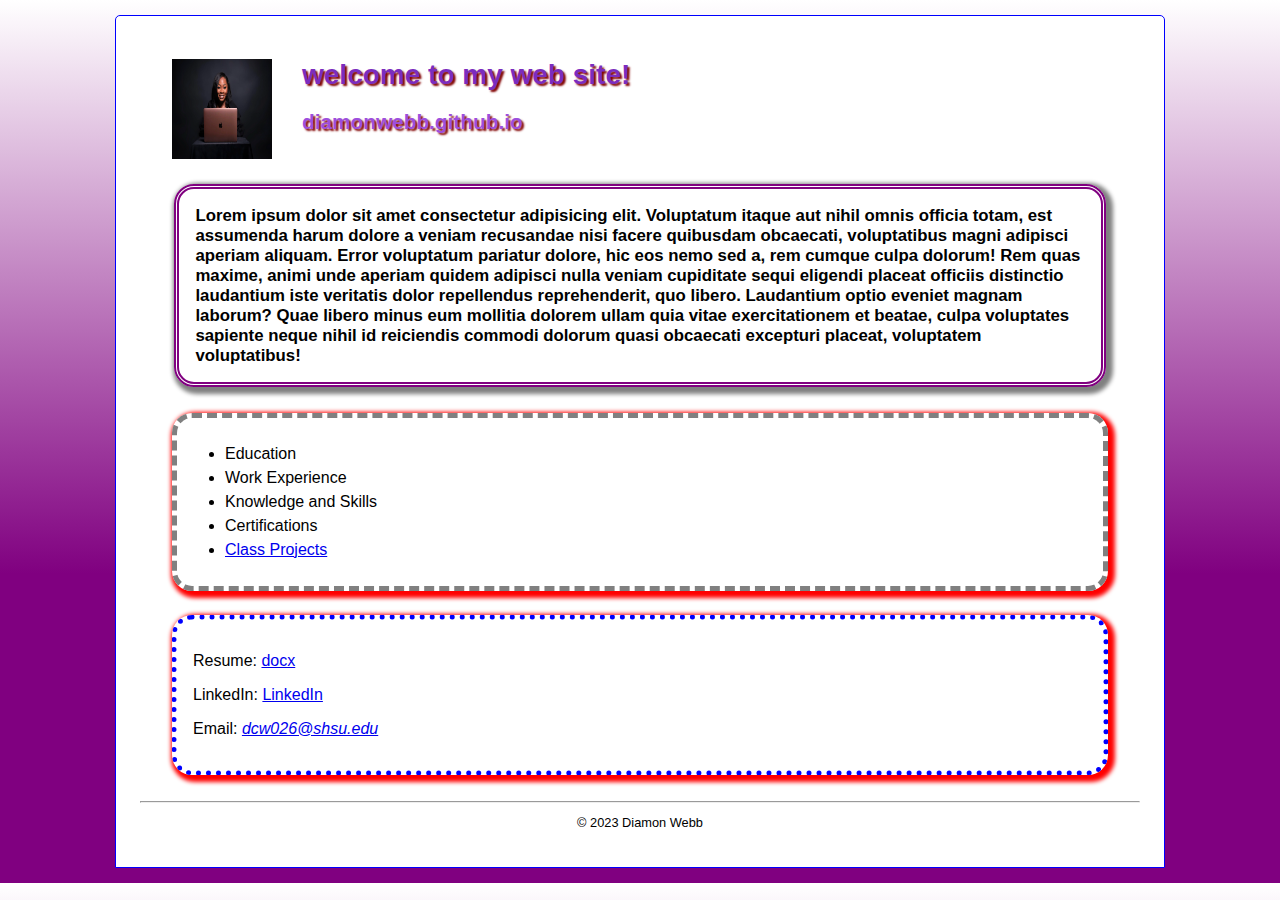
<file: index.html>
<!DOCTYPE html>
<html lang="en">
    <head>
        <meta charset="utf-8">
        <meta name="description" content="Diamon Webb's personal web site at Sam Houston State University">
        <meta name="keywords" content="Diamon Webb, SHSU, Senior, MIS, Student">
        <title> Diamon Webb </title>
        <link rel="stylesheet" href="styles/main.css">
    </head>
     <body>
        <header>
            <img src="images/IMG_3327.png" alt="Diamon's picture" width="100" height="100">
            <h1 class="shadow">welcome to my web site!</h1>
            <h2 class="shadow">diamonwebb.github.io</h2>
        </header>
        <main>
            <h3>Lorem ipsum dolor sit amet consectetur adipisicing elit. Voluptatum itaque aut nihil omnis officia totam, est assumenda harum dolore a veniam recusandae nisi facere quibusdam obcaecati, voluptatibus magni adipisci aperiam aliquam. Error voluptatum pariatur dolore, hic eos nemo sed a, rem cumque culpa dolorum! Rem quas maxime, animi unde aperiam quidem adipisci nulla veniam cupiditate sequi eligendi placeat officiis distinctio laudantium iste veritatis dolor repellendus reprehenderit, quo libero. Laudantium optio eveniet magnam laborum? Quae libero minus eum mollitia dolorem ullam quia vitae exercitationem et beatae, culpa voluptates sapiente neque nihil id reiciendis commodi dolorum quasi obcaecati excepturi placeat, voluptatem voluptatibus!</h3>
            <nav>
                <ul id="list">
                    <li>Education</li>
                    <li>Work Experience</li>
                    <li>Knowledge and Skills</li>
                    <li>Certifications</li>
                    <li><a href="#">Class Projects</a></li>
                </ul>
            </nav>
            <div class="contact">
                <p>Resume: <a href="files/Webb_D_E2.pdf">docx</a></p>
                <p>LinkedIn: <a href="https://www.linkedin.com/in/diamon-webb-79264b1a9/" target="_blank">LinkedIn</a></p>
                <p>Email: <a href="mailto:dcw026@shsu.edu"><em>dcw026@shsu.edu</em></a></p>
            </div>
        </main>
        <br>
        <hr>
        <footer>
            <p class="copyright">&copy; 2023 Diamon Webb</p>
        </footer>
     </body>
</html>
</file>
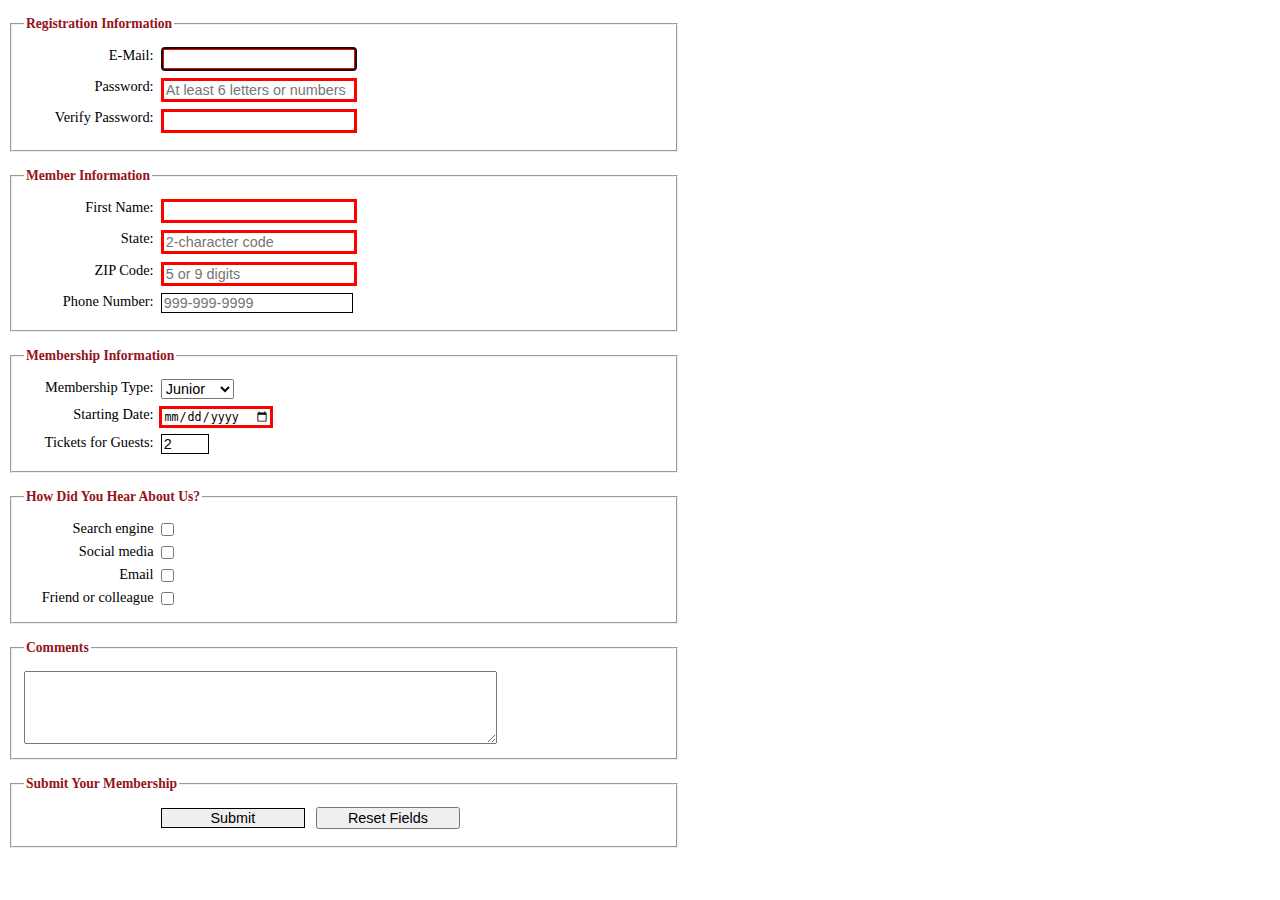
<file: form.html>
<!DOCTYPE html>
<html lang="en">
<head>
    <meta charset="UTF-8">
    <meta name="viewport" content="width=device-width, initial-scale=1.0">
    <title>Document</title>
    <link rel="stylesheet" href="styles/form.css">
</head>
<body>
    <form action="register_account.html" method="post" id="registration_form">
        <fieldset>
            <legend>Registration Information</legend>
            <label for="email">E-Mail:</label>
            <input type="email" name="email" id="email"
                autofocus required autocomplete="on"><br>
            <label for="password">Password:</label>
            <input type="password" name="password" id="password" required
                placeholder="At least 6 letters or numbers" 
                pattern="[a-zA-Z0-9]{6,}"
                title="Must be at least 6 alphanumeric characters">
            <br>
            <label for="verify">Verify Password:</label>
            <input type="password" name="verify" id="verify" required><br>
     </fieldset>
     <fieldset>
        <legend>Member Information</legend>
        <label for="first_name">First Name:</label>
        <input type="text" name="first_name" id="first_name"
            required autocomplete="on"><br>        
        <label for="state">State:</label>
        <input type="text" name="state" id="state" required 
            maxlength="2" 
            placeholder="2-character code"
            autocomplete="on"><br>
        <label for="zip">ZIP Code:</label>
        <input type="text" name="zip" id="zip" required
            placeholder="5 or 9 digits" 
            pattern="^\d{5}(-\d{4})?$"
            title="Either 5 or 9 digits"
            autocomplete="on"><br>
        <label for="phone">Phone Number:</label>
        <input type="tel" name="phone" id="phone"
            placeholder="999-999-9999" 
            pattern="\d{3}[\-]\d{3}[\-]\d{4}" 
            title="Must be 999-999-999 format"
            autocomplete="on"><br>
    </fieldset>
    <fieldset>
        <legend>Membership Information</legend>
        <label for="membership_type">Membership Type:</label>
        <select name="membership_type" id="membership_type">
            <option value="j">Junior</option>
            <option value="r">Regular</option>
            <option value="c">Charter</option>
        </select><br>
        <label for="starting_date">Starting Date:</label>
        <input type="date" name="starting_date" id="starting_date"
               required><br>
        <label for="tickets">Tickets for Guests:</label>
        <input type="number" name="tickets" id="tickets"
               value="2" min="1" max="4"
               placeholder="from 1 to 4"><br>
    </fieldset>
    <fieldset>
        <legend>How Did You Hear About Us?</legend>
        <input type="checkbox" name="hear1" id="hear1"
               value="Search engine">
        <label for="hear1">Search engine</label><br>
        <input type="checkbox" name="hear2" id="hear2"
        value="Social media">
        <label for="hear2">Social media</label><br>
        <input type="checkbox" name="hear3" id="hear3"
               value="Email">
        <label for="hear3">Email</label><br>
        <input type="checkbox" name="hear4" id="hear4"
               value="Friend or colleague">
        <label for="hear4">Friend or colleague</label><br>
    </fieldset>
    <fieldset>
    <legend>Comments</legend>
    <textarea id="comments"
        placeholder="If you have any comments, please enter them here.">
    </textarea><br>
    </fieldset>    
    <fieldset id="buttons">
        <legend>Submit Your Membership</legend>
        <label>&nbsp;</label>
        <input type="submit" id="submit" value="Submit">
        <input type="reset" id="reset" value="Reset Fields"><br>
    </fieldset>    
    </form>
</body>
</html>
</file>
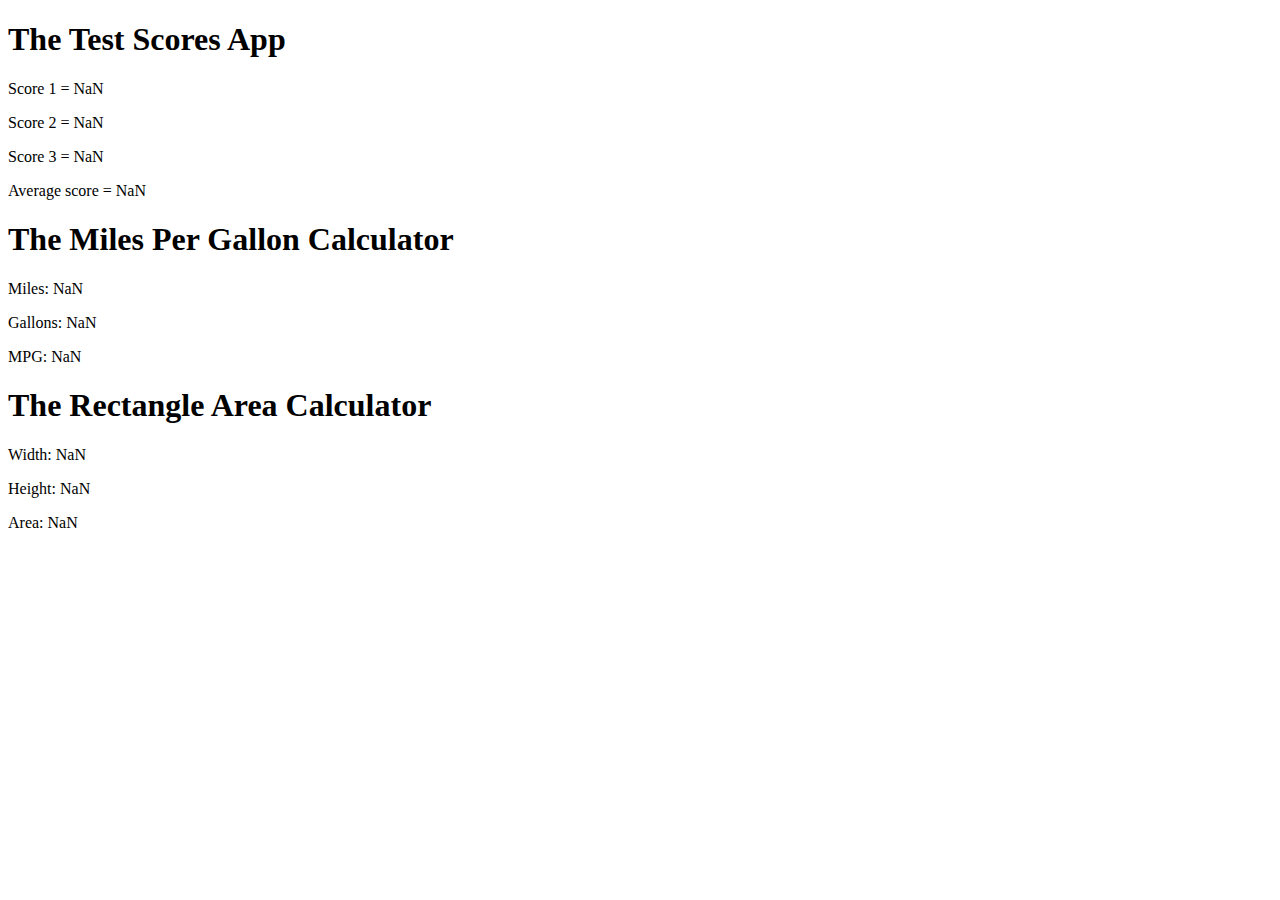
<file: jsdemo.html>
<!DOCTYPE html>
<html lang="en">
<head>
    <meta charset="UTF-8">
    <meta name="viewport" content="width=device-width, initial-scale=1.0">
    <title>Document</title>
</head>
<body>
    <h1>The Test Scores App</h1>
    <script src="test_scores.js"></script>   

    <h1>The Miles Per Gallon Calculator</h1>
    <script>
        const miles = parseInt(prompt("Enter miles driven"));
        const gallons = parseInt(prompt("Enter gallons of gas used"));
        const mpg = parseFloat(miles/gallons);
        const html2 = `<p>Miles: ${miles}</p>
                        <p>Gallons: ${gallons}</p>
                        <p>MPG: ${mpg.toFixed(2)}</p>`;
        document.write(html2);
    </script>
        <h1>The Rectangle Area Calculator</h1>
        <script>
            const width = parseInt(prompt("Enter rectangle width"));
            const height = parseInt(prompt("Enter rectangle height"));
            const area = parseFloat(height*width);
            const html3 = `<p>Width: ${width}</p>
                            <p>Height: ${height}</p>
                            <p>Area: ${area.toFixed(2)}</p>`;
            document.write(html3);
        </script>       
</body>
</html>
</file>
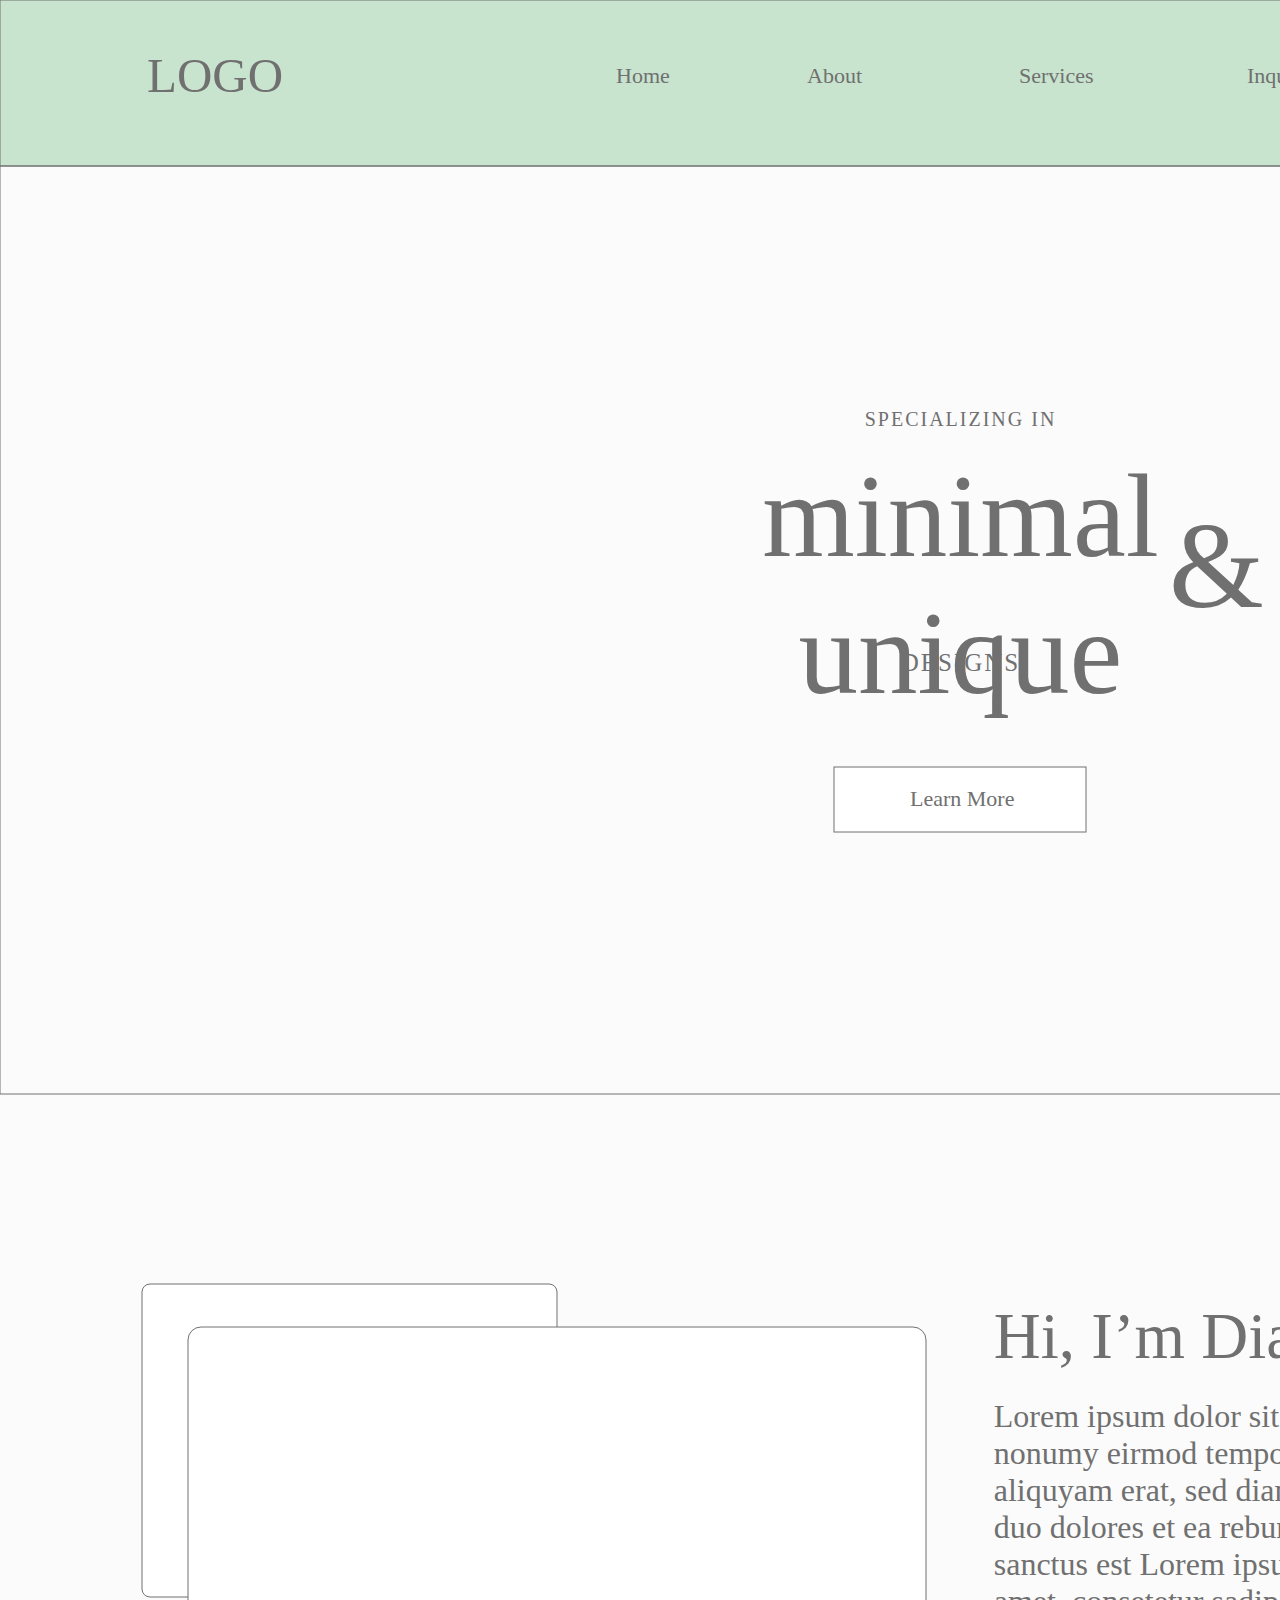
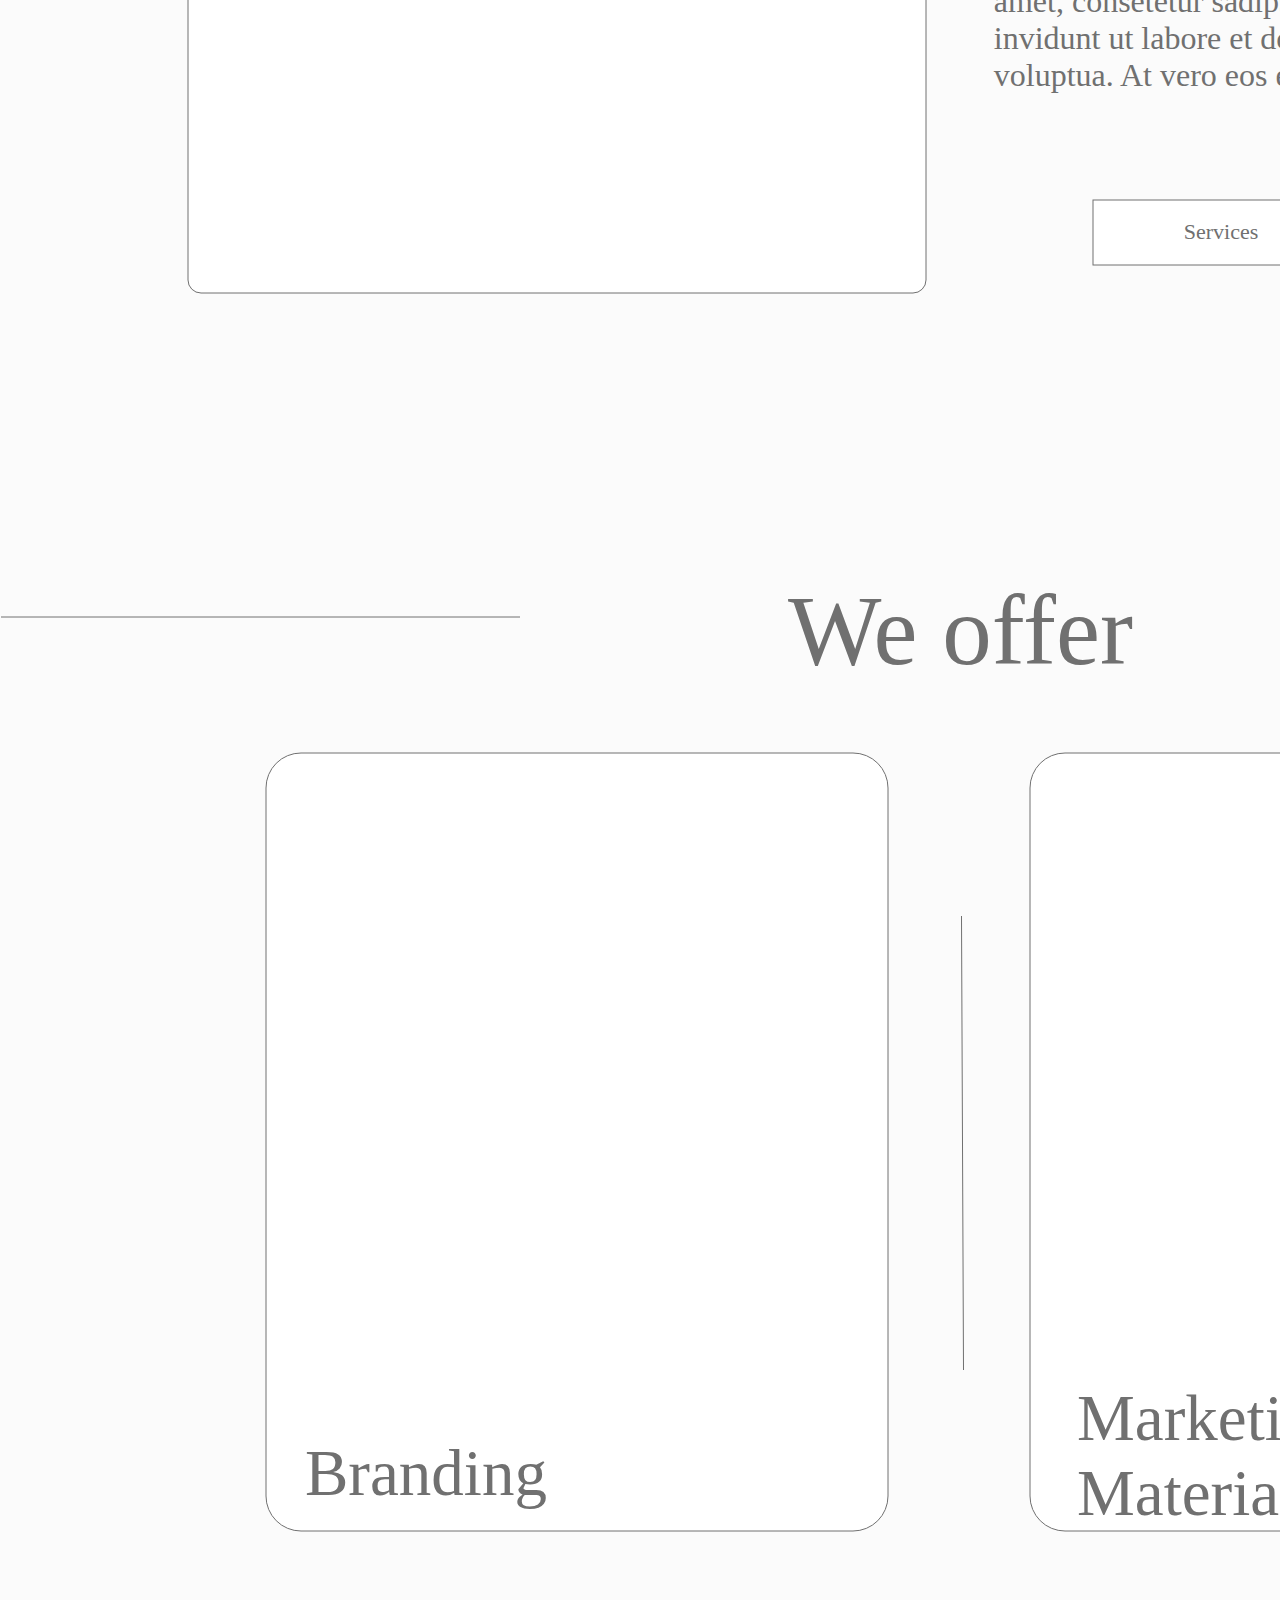
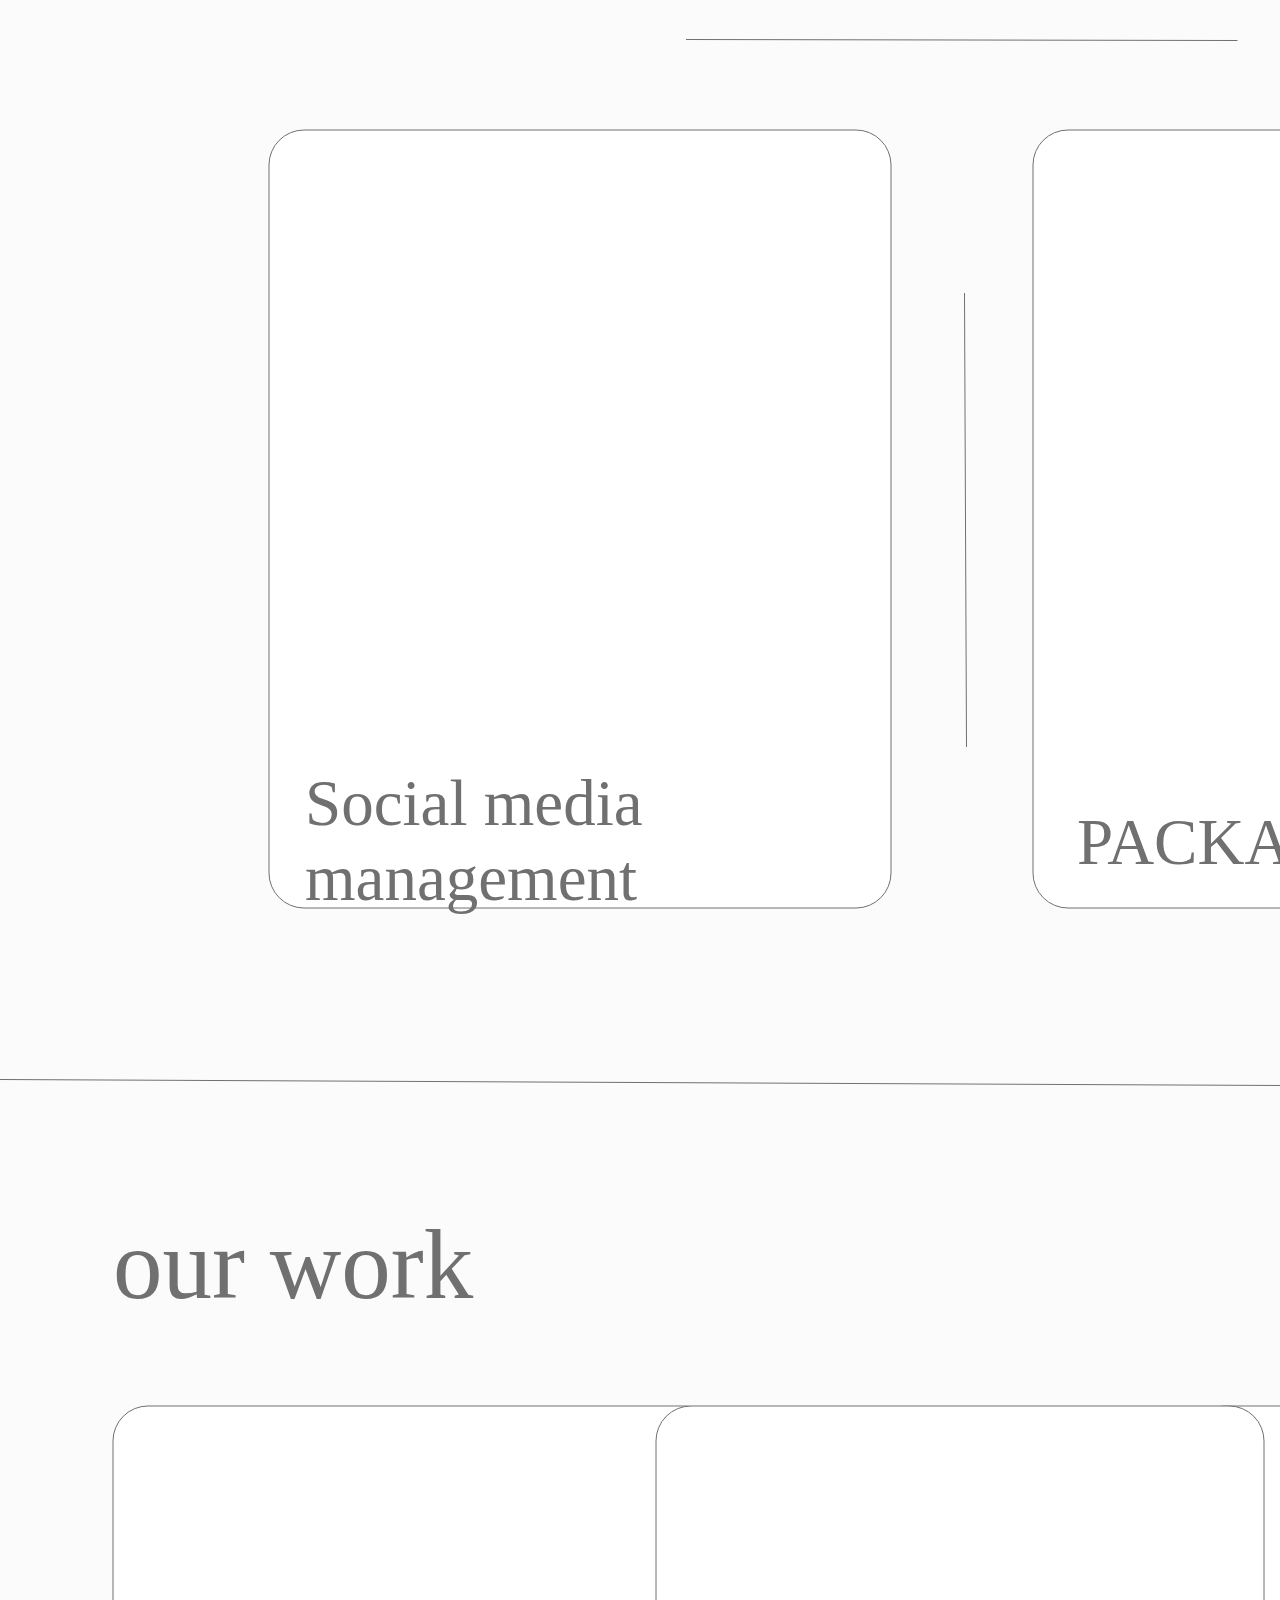
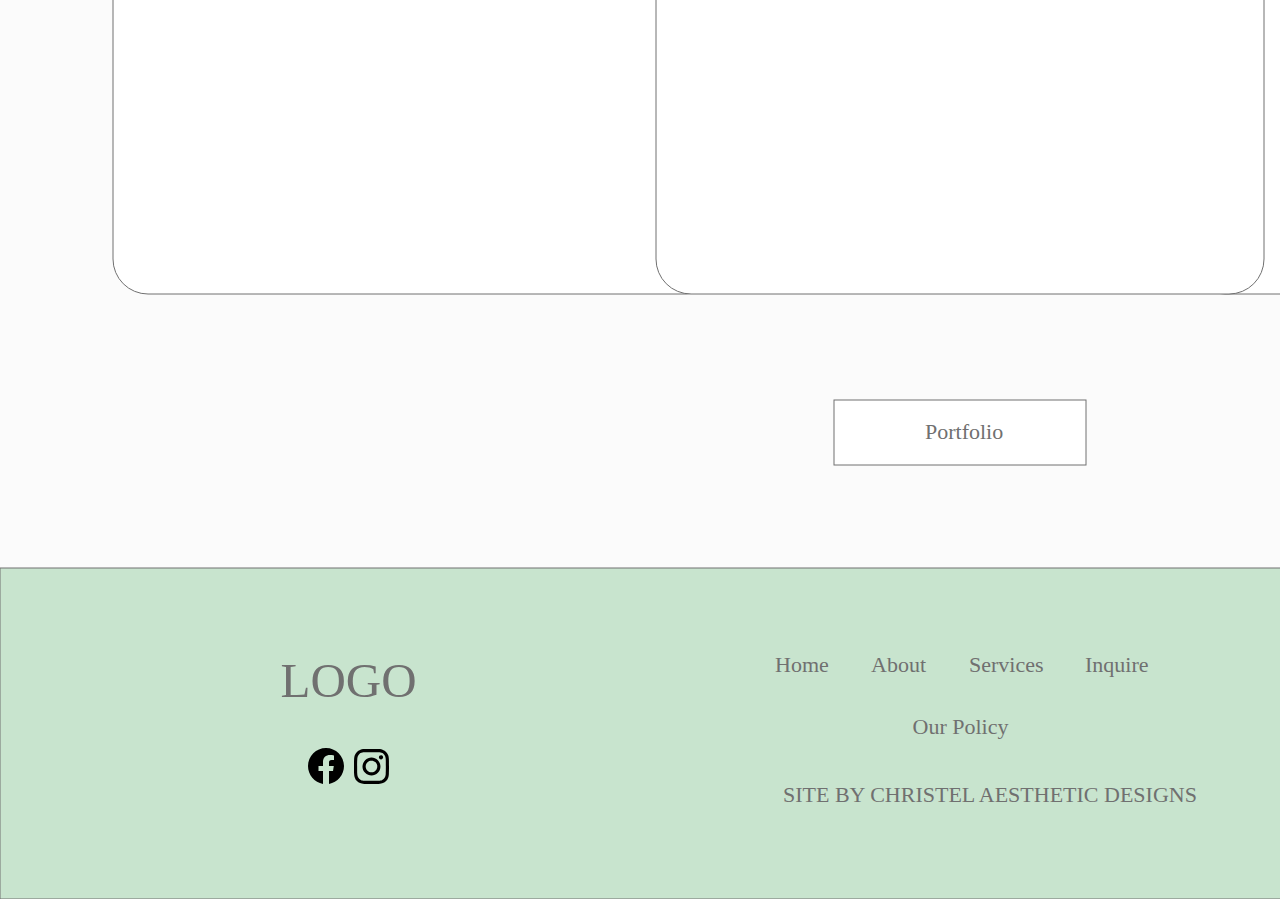
<file: mainpage.html>
<!DOCTYPE html>
<html>
<head>
<meta charset="utf-8"/>
<meta http-equiv="X-UA-Compatible" content="IE=edge"/>
<meta name="viewport" content="width=device-width, initial-scale=1.0">
<title>D.Webb Internship Wireframe</title>
<link rel="stylesheet" type="text/css" id="applicationStylesheet" href="styles/mainpage.css"/>
<script id="applicationScript">
///////////////////////////////////////
// INITIALIZATION
///////////////////////////////////////

/**
 * Functionality for scaling, showing by media query, and navigation between multiple pages on a single page. 
 * Code subject to change.
 **/

if (window.console==null) { window["console"] = { log : function() {} } }; // some browsers do not set console

var Application = function() {
	// event constants
	this.prefix = "--web-";
	this.NAVIGATION_CHANGE = "viewChange";
	this.VIEW_NOT_FOUND = "viewNotFound";
	this.VIEW_CHANGE = "viewChange";
	this.VIEW_CHANGING = "viewChanging";
	this.STATE_NOT_FOUND = "stateNotFound";
	this.APPLICATION_COMPLETE = "applicationComplete";
	this.APPLICATION_RESIZE = "applicationResize";
	this.SIZE_STATE_NAME = "data-is-view-scaled";
	this.STATE_NAME = this.prefix + "state";

	this.lastTrigger = null;
	this.lastView = null;
	this.lastState = null;
	this.lastOverlay = null;
	this.currentView = null;
	this.currentState = null;
	this.currentOverlay = null;
	this.currentQuery = {index: 0, rule: null, mediaText: null, id: null};
	this.inclusionQuery = "(min-width: 0px)";
	this.exclusionQuery = "none and (min-width: 99999px)";
	this.LastModifiedDateLabelName = "LastModifiedDateLabel";
	this.viewScaleSliderId = "ViewScaleSliderInput";
	this.pageRefreshedName = "showPageRefreshedNotification";
	this.application = null;
	this.applicationStylesheet = null;
	this.showByMediaQuery = null;
	this.mediaQueryDictionary = {};
	this.viewsDictionary = {};
	this.addedViews = [];
	this.viewStates = [];
	this.views = [];
	this.viewIds = [];
	this.viewQueries = {};
	this.overlays = {};
	this.overlayIds = [];
	this.numberOfViews = 0;
	this.verticalPadding = 0;
	this.horizontalPadding = 0;
	this.stateName = null;
	this.viewScale = 1;
	this.viewLeft = 0;
	this.viewTop = 0;
	this.horizontalScrollbarsNeeded = false;
	this.verticalScrollbarsNeeded = false;

	// view settings
	this.showUpdateNotification = false;
	this.showNavigationControls = false;
	this.scaleViewsToFit = false;
	this.scaleToFitOnDoubleClick = false;
	this.actualSizeOnDoubleClick = false;
	this.scaleViewsOnResize = false;
	this.navigationOnKeypress = false;
	this.showViewName = false;
	this.enableDeepLinking = true;
	this.refreshPageForChanges = false;
	this.showRefreshNotifications = true;

	// view controls
	this.scaleViewSlider = null;
	this.lastModifiedLabel = null;
	this.supportsPopState = false; // window.history.pushState!=null;
	this.initialized = false;

	// refresh properties
	this.refreshDuration = 250;
	this.lastModifiedDate = null;
	this.refreshRequest = null;
	this.refreshInterval = null;
	this.refreshContent = null;
	this.refreshContentSize = null;
	this.refreshCheckContent = false;
	this.refreshCheckContentSize = false;

	var self = this;

	self.initialize = function(event) {
		var view = self.getVisibleView();
		var views = self.getVisibleViews();
		if (view==null) view = self.getInitialView();
		self.collectViews();
		self.collectOverlays();
		self.collectMediaQueries();

		for (let index = 0; index < views.length; index++) {
			var view = views[index];
			self.setViewOptions(view);
			self.setViewVariables(view);
			self.centerView(view);
		}

		// sometimes the body size is 0 so we call this now and again later
		if (self.initialized) {
			window.addEventListener(self.NAVIGATION_CHANGE, self.viewChangeHandler);
			window.addEventListener("keyup", self.keypressHandler);
			window.addEventListener("keypress", self.keypressHandler);
			window.addEventListener("resize", self.resizeHandler);
			window.document.addEventListener("dblclick", self.doubleClickHandler);

			if (self.supportsPopState) {
				window.addEventListener('popstate', self.popStateHandler);
			}
			else {
				window.addEventListener('hashchange', self.hashChangeHandler);
			}

			// we are ready to go
			window.dispatchEvent(new Event(self.APPLICATION_COMPLETE));
		}

		if (self.initialized==false) {
			if (self.enableDeepLinking) {
				self.syncronizeViewToURL();
			} 
	
			if (self.refreshPageForChanges) {
				self.setupRefreshForChanges();
			}
	
			self.initialized = true;
		}
		
		if (self.scaleViewsToFit) {
			self.viewScale = self.scaleViewToFit(view);
			
			if (self.viewScale<0) {
				setTimeout(self.scaleViewToFit, 500, view);
			}
		}
		else if (view) {
			self.viewScale = self.getViewScaleValue(view);
			self.centerView(view);
			self.updateSliderValue(self.viewScale);
		}
		else {
			// no view found
		}
	
		if (self.showUpdateNotification) {
			self.showNotification();
		}

		//"addEventListener" in window ? null : window.addEventListener = window.attachEvent;
		//"addEventListener" in document ? null : document.addEventListener = document.attachEvent;
	}


	///////////////////////////////////////
	// AUTO REFRESH 
	///////////////////////////////////////

	self.setupRefreshForChanges = function() {
		self.refreshRequest = new XMLHttpRequest();

		if (!self.refreshRequest) {
			return false;
		}

		// get document start values immediately
		self.requestRefreshUpdate();
	}

	/**
	 * Attempt to check the last modified date by the headers 
	 * or the last modified property from the byte array (experimental)
	 **/
	self.requestRefreshUpdate = function() {
		var url = document.location.href;
		var protocol = window.location.protocol;
		var method;
		
		try {

			if (self.refreshCheckContentSize) {
				self.refreshRequest.open('HEAD', url, true);
			}
			else if (self.refreshCheckContent) {
				self.refreshContent = document.documentElement.outerHTML;
				self.refreshRequest.open('GET', url, true);
				self.refreshRequest.responseType = "text";
			}
			else {

				// get page last modified date for the first call to compare to later
				if (self.lastModifiedDate==null) {

					// File system does not send headers in FF so get blob if possible
					if (protocol=="file:") {
						self.refreshRequest.open("GET", url, true);
						self.refreshRequest.responseType = "blob";
					}
					else {
						self.refreshRequest.open("HEAD", url, true);
						self.refreshRequest.responseType = "blob";
					}

					self.refreshRequest.onload = self.refreshOnLoadOnceHandler;

					// In some browsers (Chrome & Safari) this error occurs at send: 
					// 
					// Chrome - Access to XMLHttpRequest at 'file:///index.html' from origin 'null' 
					// has been blocked by CORS policy: 
					// Cross origin requests are only supported for protocol schemes: 
					// http, data, chrome, chrome-extension, https.
					// 
					// Safari - XMLHttpRequest cannot load file:///Users/user/Public/index.html. Cross origin requests are only supported for HTTP.
					// 
					// Solution is to run a local server, set local permissions or test in another browser
					self.refreshRequest.send(null);

					// In MS browsers the following behavior occurs possibly due to an AJAX call to check last modified date: 
					// 
					// DOM7011: The code on this page disabled back and forward caching.

					// In Brave (Chrome) error when on the server
					// index.js:221 HEAD https://www.example.com/ net::ERR_INSUFFICIENT_RESOURCES
					// self.refreshRequest.send(null);

				}
				else {
					self.refreshRequest = new XMLHttpRequest();
					self.refreshRequest.onreadystatechange = self.refreshHandler;
					self.refreshRequest.ontimeout = function() {
						self.log("Couldn't find page to check for updates");
					}
					
					var method;
					if (protocol=="file:") {
						method = "GET";
					}
					else {
						method = "HEAD";
					}

					//refreshRequest.open('HEAD', url, true);
					self.refreshRequest.open(method, url, true);
					self.refreshRequest.responseType = "blob";
					self.refreshRequest.send(null);
				}
			}
		}
		catch (error) {
			self.log("Refresh failed for the following reason:")
			self.log(error);
		}
	}

	self.refreshHandler = function() {
		var contentSize;

		try {

			if (self.refreshRequest.readyState === XMLHttpRequest.DONE) {
				
				if (self.refreshRequest.status === 2 || 
					self.refreshRequest.status === 200) {
					var pageChanged = false;

					self.updateLastModifiedLabel();

					if (self.refreshCheckContentSize) {
						var lastModifiedHeader = self.refreshRequest.getResponseHeader("Last-Modified");
						contentSize = self.refreshRequest.getResponseHeader("Content-Length");
						//lastModifiedDate = refreshRequest.getResponseHeader("Last-Modified");
						var headers = self.refreshRequest.getAllResponseHeaders();
						var hasContentHeader = headers.indexOf("Content-Length")!=-1;
						
						if (hasContentHeader) {
							contentSize = self.refreshRequest.getResponseHeader("Content-Length");

							// size has not been set yet
							if (self.refreshContentSize==null) {
								self.refreshContentSize = contentSize;
								// exit and let interval call this method again
								return;
							}

							if (contentSize!=self.refreshContentSize) {
								pageChanged = true;
							}
						}
					}
					else if (self.refreshCheckContent) {

						if (self.refreshRequest.responseText!=self.refreshContent) {
							pageChanged = true;
						}
					}
					else {
						lastModifiedHeader = self.getLastModified(self.refreshRequest);

						if (self.lastModifiedDate!=lastModifiedHeader) {
							self.log("lastModifiedDate:" + self.lastModifiedDate + ",lastModifiedHeader:" +lastModifiedHeader);
							pageChanged = true;
						}

					}

					
					if (pageChanged) {
						clearInterval(self.refreshInterval);
						self.refreshUpdatedPage();
						return;
					}

				}
				else {
					self.log('There was a problem with the request.');
				}

			}
		}
		catch( error ) {
			//console.log('Caught Exception: ' + error);
		}
	}

	self.refreshOnLoadOnceHandler = function(event) {

		// get the last modified date
		if (self.refreshRequest.response) {
			self.lastModifiedDate = self.getLastModified(self.refreshRequest);

			if (self.lastModifiedDate!=null) {

				if (self.refreshInterval==null) {
					self.refreshInterval = setInterval(self.requestRefreshUpdate, self.refreshDuration);
				}
			}
			else {
				self.log("Could not get last modified date from the server");
			}
		}
	}

	self.refreshUpdatedPage = function() {
		if (self.showRefreshNotifications) {
			var date = new Date().setTime((new Date().getTime()+10000));
			document.cookie = encodeURIComponent(self.pageRefreshedName) + "=true" + "; max-age=6000;" + " path=/";
		}

		document.location.reload(true);
	}

	self.showNotification = function(duration) {
		var notificationID = self.pageRefreshedName+"ID";
		var notification = document.getElementById(notificationID);
		if (duration==null) duration = 4000;

		if (notification!=null) {return;}

		notification = document.createElement("div");
		notification.id = notificationID;
		notification.textContent = "PAGE UPDATED";
		var styleRule = ""
		styleRule = "position: fixed; padding: 7px 16px 6px 16px; font-family: Futura, sans-serif; font-size: 10px; font-weight: bold; left: 50%;";
		styleRule += "top: 20px; background-color: rgba(0,0,0,.5); border-radius: 12px; color:rgb(235, 235, 235); transition: all 2s linear;";
		styleRule += "transform: translateX(-50%); letter-spacing: .5px; filter: drop-shadow(2px 2px 6px rgba(0, 0, 0, .1)); cursor: pointer";
		notification.setAttribute("style", styleRule);

		notification.className = "PageRefreshedClass";
		notification.addEventListener("click", function() {
			notification.parentNode.removeChild(notification);
		});
		
		document.body.appendChild(notification);

		setTimeout(function() {
			notification.style.opacity = "0";
			notification.style.filter = "drop-shadow( 0px 0px 0px rgba(0,0,0, .5))";
			setTimeout(function() {
				try {
					notification.parentNode.removeChild(notification);
				} catch(error) {}
			}, duration)
		}, duration);

		document.cookie = encodeURIComponent(self.pageRefreshedName) + "=; max-age=1; path=/";
	}

	/**
	 * Get the last modified date from the header 
	 * or file object after request has been received
	 **/
	self.getLastModified = function(request) {
		var date;

		// file protocol - FILE object with last modified property
		if (request.response && request.response.lastModified) {
			date = request.response.lastModified;
		}
		
		// http protocol - check headers
		if (date==null) {
			date = request.getResponseHeader("Last-Modified");
		}

		return date;
	}

	self.updateLastModifiedLabel = function() {
		var labelValue = "";
		
		if (self.lastModifiedLabel==null) {
			self.lastModifiedLabel = document.getElementById("LastModifiedLabel");
		}

		if (self.lastModifiedLabel) {
			var seconds = parseInt(((new Date().getTime() - Date.parse(document.lastModified)) / 1000 / 60) * 100 + "");
			var minutes = 0;
			var hours = 0;

			if (seconds < 60) {
				seconds = Math.floor(seconds/10)*10;
				labelValue = seconds + " seconds";
			}
			else {
				minutes = parseInt((seconds/60) + "");

				if (minutes>60) {
					hours = parseInt((seconds/60/60) +"");
					labelValue += hours==1 ? " hour" : " hours";
				}
				else {
					labelValue = minutes+"";
					labelValue += minutes==1 ? " minute" : " minutes";
				}
			}
			
			if (seconds<10) {
				labelValue = "Updated now";
			}
			else {
				labelValue = "Updated " + labelValue + " ago";
			}

			if (self.lastModifiedLabel.firstElementChild) {
				self.lastModifiedLabel.firstElementChild.textContent = labelValue;

			}
			else if ("textContent" in self.lastModifiedLabel) {
				self.lastModifiedLabel.textContent = labelValue;
			}
		}
	}

	self.getShortString = function(string, length) {
		if (length==null) length = 30;
		string = string!=null ? string.substr(0, length).replace(/\n/g, "") : "[String is null]";
		return string;
	}

	self.getShortNumber = function(value, places) {
		if (places==null || places<1) places = 4;
		value = Math.round(value * Math.pow(10,places)) / Math.pow(10, places);
		return value;
	}

	///////////////////////////////////////
	// NAVIGATION CONTROLS
	///////////////////////////////////////

	self.updateViewLabel = function() {
		var viewNavigationLabel = document.getElementById("ViewNavigationLabel");
		var view = self.getVisibleView();
		var viewIndex = view ? self.getViewIndex(view) : -1;
		var viewName = view ? self.getViewPreferenceValue(view, self.prefix + "view-name") : null;
		var viewId = view ? view.id : null;

		if (viewNavigationLabel && view) {
			if (viewName && viewName.indexOf('"')!=-1) {
				viewName = viewName.replace(/"/g, "");
			}

			if (self.showViewName) {
				viewNavigationLabel.textContent = viewName;
				self.setTooltip(viewNavigationLabel, viewIndex + 1 + " of " + self.numberOfViews);
			}
			else {
				viewNavigationLabel.textContent = viewIndex + 1 + " of " + self.numberOfViews;
				self.setTooltip(viewNavigationLabel, viewName);
			}

		}
	}

	self.updateURL = function(view) {
		view = view == null ? self.getVisibleView() : view;
		var viewId = view ? view.id : null
		var viewFragment = view ? "#"+ viewId : null;

		if (viewId && self.viewIds.length>1 && self.enableDeepLinking) {

			if (self.supportsPopState==false) {
				self.setFragment(viewId);
			}
			else {
				if (viewFragment!=window.location.hash) {

					if (window.location.hash==null) {
						window.history.replaceState({name:viewId}, null, viewFragment);
					}
					else {
						window.history.pushState({name:viewId}, null, viewFragment);
					}
				}
			}
		}
	}

	self.updateURLState = function(view, stateName) {
		stateName = view && (stateName=="" || stateName==null) ? self.getStateNameByViewId(view.id) : stateName;

		if (self.supportsPopState==false) {
			self.setFragment(stateName);
		}
		else {
			if (stateName!=window.location.hash) {

				if (window.location.hash==null) {
					window.history.replaceState({name:view.viewId}, null, stateName);
				}
				else {
					window.history.pushState({name:view.viewId}, null, stateName);
				}
			}
		}
	}

	self.setFragment = function(value) {
		window.location.hash = "#" + value;
	}

	self.setTooltip = function(element, value) {
		// setting the tooltip in edge causes a page crash on hover
		if (/Edge/.test(navigator.userAgent)) { return; }

		if ("title" in element) {
			element.title = value;
		}
	}

	self.getStylesheetRules = function(styleSheet) {
		try {
			if (styleSheet) return styleSheet.cssRules || styleSheet.rules;
	
			return document.styleSheets[0]["cssRules"] || document.styleSheets[0]["rules"];
		}
		catch (error) {
			// ERRORS:
			// SecurityError: The operation is insecure.
			// Errors happen when script loads before stylesheet or loading an external css locally

			// InvalidAccessError: A parameter or an operation is not supported by the underlying object
			// Place script after stylesheet

			console.log(error);
			if (error.toString().indexOf("The operation is insecure")!=-1) {
				console.log("Load the stylesheet before the script or load the stylesheet inline until it can be loaded on a server")
			}
			return [];
		}
	}

	/**
	 * If single page application hide all of the views. 
	 * @param {Number} selectedIndex if provided shows the view at index provided
	 **/
	self.hideViews = function(selectedIndex, animation) {
		var rules = self.getStylesheetRules();
		var queryIndex = 0;
		var numberOfRules = rules!=null ? rules.length : 0;

		// loop through rules and hide media queries except selected
		for (var i=0;i<numberOfRules;i++) {
			var rule = rules[i];
			var cssText = rule && rule.cssText;

			if (rule.media!=null && cssText.match("--web-view-name:")) {

				if (queryIndex==selectedIndex) {
					self.currentQuery.mediaText = rule.conditionText;
					self.currentQuery.index = selectedIndex;
					self.currentQuery.rule = rule;
					self.enableMediaQuery(rule);
				}
				else {
					if (animation) {
						self.fadeOut(rule)
					}
					else {
						self.disableMediaQuery(rule);
					}
				}
				
				queryIndex++;
			}
		}

		self.numberOfViews = queryIndex;
		self.updateViewLabel();
		self.updateURL();

		self.dispatchViewChange();

		var view = self.getVisibleView();
		var viewIndex = view ? self.getViewIndex(view) : -1;

		return viewIndex==selectedIndex ? view : null;
	}

	/**
	 * If single page application hide all of the views. 
	 * @param {HTMLElement} selectedView if provided shows the view passed in
	 **/
	 self.hideAllViews = function(selectedView, animation) {
		var views = self.views;
		var queryIndex = 0;
		var numberOfViews = views!=null ? views.length : 0;

		// loop through rules and hide media queries except selected
		for (var i=0;i<numberOfViews;i++) {
			var viewData = views[i];
			var view = viewData && viewData.view;
			var mediaRule = viewData && viewData.mediaRule;
			
			if (view==selectedView) {
				self.currentQuery.mediaText = mediaRule.conditionText;
				self.currentQuery.index = queryIndex;
				self.currentQuery.rule = mediaRule;
				self.enableMediaQuery(mediaRule);
			}
			else {
				if (animation) {
					self.fadeOut(mediaRule)
				}
				else {
					self.disableMediaQuery(mediaRule);
				}
			}
			
			queryIndex++;
		}

		self.numberOfViews = queryIndex;
		self.updateViewLabel();
		self.updateURL();
		self.dispatchViewChange();

		var visibleView = self.getVisibleView();

		return visibleView==selectedView ? selectedView : null;
	}

	/**
	 * Hide view
	 * @param {Object} view element to hide
	 **/
	self.hideView = function(view) {
		var rule = view ? self.mediaQueryDictionary[view.id] : null;

		if (rule) {
			self.disableMediaQuery(rule);
		}
	}

	/**
	 * Hide overlay
	 * @param {Object} overlay element to hide
	 **/
	self.hideOverlay = function(overlay) {
		var rule = overlay ? self.mediaQueryDictionary[overlay.id] : null;

		if (rule) {
			self.disableMediaQuery(rule);

			//if (self.showByMediaQuery) {
				overlay.style.display = "none";
			//}
		}
	}

	/**
	 * Show the view by media query. Does not hide current views
	 * Sets view options by default
	 * @param {Object} view element to show
	 * @param {Boolean} setViewOptions sets view options if null or true
	 */
	self.showViewByMediaQuery = function(view, setViewOptions) {
		var id = view ? view.id : null;
		var query = id ? self.mediaQueryDictionary[id] : null;
		var isOverlay = view ? self.isOverlay(view) : false;
		setViewOptions = setViewOptions==null ? true : setViewOptions;

		if (query) {
			self.enableMediaQuery(query);

			if (isOverlay && view && setViewOptions) {
				self.setViewVariables(null, view);
			}
			else {
				if (view && setViewOptions) self.setViewOptions(view);
				if (view && setViewOptions) self.setViewVariables(view);
			}
		}
	}

	/**
	 * Show the view. Does not hide current views
	 */
	self.showView = function(view, setViewOptions) {
		var id = view ? view.id : null;
		var query = id ? self.mediaQueryDictionary[id] : null;
		var display = null;
		setViewOptions = setViewOptions==null ? true : setViewOptions;

		if (query) {
			self.enableMediaQuery(query);
			if (view==null) view =self.getVisibleView();
			if (view && setViewOptions) self.setViewOptions(view);
		}
		else if (id) {
			display = window.getComputedStyle(view).getPropertyValue("display");
			if (display=="" || display=="none") {
				view.style.display = "block";
			}
		}

		if (view) {
			if (self.currentView!=null) {
				self.lastView = self.currentView;
			}

			self.currentView = view;
		}
	}

	self.showViewById = function(id, setViewOptions) {
		var view = id ? self.getViewById(id) : null;

		if (view) {
			self.showView(view);
			return;
		}

		self.log("View not found '" + id + "'");
	}

	self.getElementView = function(element) {
		var view = element;
		var viewFound = false;

		while (viewFound==false || view==null) {
			if (view && self.viewsDictionary[view.id]) {
				return view;
			}
			view = view.parentNode;
		}
	}

	/**
	 * Show overlay over view
	 * @param {Event | HTMLElement} event event or html element with styles applied
	 * @param {String} id id of view or view reference
	 * @param {Number} x x location
	 * @param {Number} y y location
	 */
	self.showOverlay = function(event, id, x, y) {
		var overlay = id && typeof id === 'string' ? self.getViewById(id) : id ? id : null;
		var query = overlay ? self.mediaQueryDictionary[overlay.id] : null;
		var centerHorizontally = false;
		var centerVertically = false;
		var anchorLeft = false;
		var anchorTop = false;
		var anchorRight = false;
		var anchorBottom = false;
		var display = null;
		var reparent = true;
		var view = null;
		
		if (overlay==null || overlay==false) {
			self.log("Overlay not found, '"+ id + "'");
			return;
		}

		// get enter animation - event target must have css variables declared
		if (event) {
			var button = event.currentTarget || event; // can be event or htmlelement
			var buttonComputedStyles = getComputedStyle(button);
			var actionTargetValue = buttonComputedStyles.getPropertyValue(self.prefix+"action-target").trim();
			var animation = buttonComputedStyles.getPropertyValue(self.prefix+"animation").trim();
			var isAnimated = animation!="";
			var targetType = buttonComputedStyles.getPropertyValue(self.prefix+"action-type").trim();
			var actionTarget = self.application ? null : self.getElement(actionTargetValue);
			var actionTargetStyles = actionTarget ? actionTarget.style : null;

			if (actionTargetStyles) {
				actionTargetStyles.setProperty("animation", animation);
			}

			if ("stopImmediatePropagation" in event) {
				event.stopImmediatePropagation();
			}
		}
		
		if (self.application==false || targetType=="page") {
			document.location.href = "./" + actionTargetValue;
			return;
		}

		// remove any current overlays
		if (self.currentOverlay) {

			// act as switch if same button
			if (self.currentOverlay==actionTarget || self.currentOverlay==null) {
				if (self.lastTrigger==button) {
					self.removeOverlay(isAnimated);
					return;
				}
			}
			else {
				self.removeOverlay(isAnimated);
			}
		}

		if (reparent) {
			view = self.getElementView(button);
			if (view) {
				view.appendChild(overlay);
			}
		}

		if (query) {
			//self.setElementAnimation(overlay, null);
			//overlay.style.animation = animation;
			self.enableMediaQuery(query);
			
			var display = overlay && overlay.style.display;
			
			if (overlay && display=="" || display=="none") {
				overlay.style.display = "block";
				//self.setViewOptions(overlay);
			}

			// add animation defined in event target style declaration
			if (animation && self.supportAnimations) {
				self.fadeIn(overlay, false, animation);
			}
		}
		else if (id) {

			display = window.getComputedStyle(overlay).getPropertyValue("display");

			if (display=="" || display=="none") {
				overlay.style.display = "block";
			}

			// add animation defined in event target style declaration
			if (animation && self.supportAnimations) {
				self.fadeIn(overlay, false, animation);
			}
		}

		// do not set x or y position if centering
		var horizontal = self.prefix + "center-horizontally";
		var vertical = self.prefix + "center-vertically";
		var style = overlay.style;
		var transform = [];

		centerHorizontally = self.getIsStyleDefined(id, horizontal) ? self.getViewPreferenceBoolean(overlay, horizontal) : false;
		centerVertically = self.getIsStyleDefined(id, vertical) ? self.getViewPreferenceBoolean(overlay, vertical) : false;
		anchorLeft = self.getIsStyleDefined(id, "left");
		anchorRight = self.getIsStyleDefined(id, "right");
		anchorTop = self.getIsStyleDefined(id, "top");
		anchorBottom = self.getIsStyleDefined(id, "bottom");

		
		if (self.viewsDictionary[overlay.id] && self.viewsDictionary[overlay.id].styleDeclaration) {
			style = self.viewsDictionary[overlay.id].styleDeclaration.style;
		}
		
		if (centerHorizontally) {
			style.left = "50%";
			style.transformOrigin = "0 0";
			transform.push("translateX(-50%)");
		}
		else if (anchorRight && anchorLeft) {
			style.left = x + "px";
		}
		else if (anchorRight) {
			//style.right = x + "px";
		}
		else {
			style.left = x + "px";
		}
		
		if (centerVertically) {
			style.top = "50%";
			transform.push("translateY(-50%)");
			style.transformOrigin = "0 0";
		}
		else if (anchorTop && anchorBottom) {
			style.top = y + "px";
		}
		else if (anchorBottom) {
			//style.bottom = y + "px";
		}
		else {
			style.top = y + "px";
		}

		if (transform.length) {
			style.transform = transform.join(" ");
		}

		self.currentOverlay = overlay;
		self.lastTrigger = button;
	}

	self.goBack = function() {
		if (self.currentOverlay) {
			self.removeOverlay();
		}
		else if (self.lastView) {
			self.goToView(self.lastView.id);
		}
	}

	self.removeOverlay = function(animate) {
		var overlay = self.currentOverlay;
		animate = animate===false ? false : true;

		if (overlay) {
			var style = overlay.style;
			
			if (style.animation && self.supportAnimations && animate) {
				self.reverseAnimation(overlay, true);

				var duration = self.getAnimationDuration(style.animation, true);
		
				setTimeout(function() {
					self.setElementAnimation(overlay, null);
					self.hideOverlay(overlay);
					self.currentOverlay = null;
				}, duration);
			}
			else {
				self.setElementAnimation(overlay, null);
				self.hideOverlay(overlay);
				self.currentOverlay = null;
			}
		}
	}

	/**
	 * Reverse the animation and hide after
	 * @param {Object} target element with animation
	 * @param {Boolean} hide hide after animation ends
	 */
	self.reverseAnimation = function(target, hide) {
		var lastAnimation = null;
		var style = target.style;

		style.animationPlayState = "paused";
		lastAnimation = style.animation;
		style.animation = null;
		style.animationPlayState = "paused";

		if (hide) {
			//target.addEventListener("animationend", self.animationEndHideHandler);
	
			var duration = self.getAnimationDuration(lastAnimation, true);
			var isOverlay = self.isOverlay(target);
	
			setTimeout(function() {
				self.setElementAnimation(target, null);

				if (isOverlay) {
					self.hideOverlay(target);
				}
				else {
					self.hideView(target);
				}
			}, duration);
		}

		setTimeout(function() {
			style.animation = lastAnimation;
			style.animationPlayState = "paused";
			style.animationDirection = "reverse";
			style.animationPlayState = "running";
		}, 30);
	}

	self.animationEndHandler = function(event) {
		var target = event.currentTarget;
		self.dispatchEvent(new Event(event.type));
	}

	self.isOverlay = function(view) {
		var result = view ? self.getViewPreferenceBoolean(view, self.prefix + "is-overlay") : false;

		return result;
	}

	self.animationEndHideHandler = function(event) {
		var target = event.currentTarget;
		self.setViewVariables(null, target);
		self.hideView(target);
		target.removeEventListener("animationend", self.animationEndHideHandler);
	}

	self.animationEndShowHandler = function(event) {
		var target = event.currentTarget;
		target.removeEventListener("animationend", self.animationEndShowHandler);
	}

	self.setViewOptions = function(view) {

		if (view) {
			self.minimumScale = self.getViewPreferenceValue(view, self.prefix + "minimum-scale");
			self.maximumScale = self.getViewPreferenceValue(view, self.prefix + "maximum-scale");
			self.scaleViewsToFit = self.getViewPreferenceBoolean(view, self.prefix + "scale-to-fit");
			self.scaleToFitType = self.getViewPreferenceValue(view, self.prefix + "scale-to-fit-type");
			self.scaleToFitOnDoubleClick = self.getViewPreferenceBoolean(view, self.prefix + "scale-on-double-click");
			self.actualSizeOnDoubleClick = self.getViewPreferenceBoolean(view, self.prefix + "actual-size-on-double-click");
			self.scaleViewsOnResize = self.getViewPreferenceBoolean(view, self.prefix + "scale-on-resize");
			self.enableScaleUp = self.getViewPreferenceBoolean(view, self.prefix + "enable-scale-up");
			self.centerHorizontally = self.getViewPreferenceBoolean(view, self.prefix + "center-horizontally");
			self.centerVertically = self.getViewPreferenceBoolean(view, self.prefix + "center-vertically");
			self.navigationOnKeypress = self.getViewPreferenceBoolean(view, self.prefix + "navigate-on-keypress");
			self.showViewName = self.getViewPreferenceBoolean(view, self.prefix + "show-view-name");
			self.refreshPageForChanges = self.getViewPreferenceBoolean(view, self.prefix + "refresh-for-changes");
			self.refreshPageForChangesInterval = self.getViewPreferenceValue(view, self.prefix + "refresh-interval");
			self.showNavigationControls = self.getViewPreferenceBoolean(view, self.prefix + "show-navigation-controls");
			self.scaleViewSlider = self.getViewPreferenceBoolean(view, self.prefix + "show-scale-controls");
			self.enableDeepLinking = self.getViewPreferenceBoolean(view, self.prefix + "enable-deep-linking");
			self.singlePageApplication = self.getViewPreferenceBoolean(view, self.prefix + "application");
			self.showByMediaQuery = self.getViewPreferenceBoolean(view, self.prefix + "show-by-media-query");
			self.showUpdateNotification = document.cookie!="" ? document.cookie.indexOf(self.pageRefreshedName)!=-1 : false;
			self.imageComparisonDuration = self.getViewPreferenceValue(view, self.prefix + "image-comparison-duration");
			self.supportAnimations = self.getViewPreferenceBoolean(view, self.prefix + "enable-animations", true);

			if (self.scaleViewsToFit) {
				var newScaleValue = self.scaleViewToFit(view);
				
				if (newScaleValue<0) {
					setTimeout(self.scaleViewToFit, 500, view);
				}
			}
			else {
				self.viewScale = self.getViewScaleValue(view);
				self.viewToFitWidthScale = self.getViewFitToViewportWidthScale(view, self.enableScaleUp)
				self.viewToFitHeightScale = self.getViewFitToViewportScale(view, self.enableScaleUp);
				self.updateSliderValue(self.viewScale);
			}

			if (self.imageComparisonDuration!=null) {
				// todo
			}

			if (self.refreshPageForChangesInterval!=null) {
				self.refreshDuration = Number(self.refreshPageForChangesInterval);
			}
		}
	}

	self.previousView = function(event) {
		var rules = self.getStylesheetRules();
		var view = self.getVisibleView()
		var index = view ? self.getViewIndex(view) : -1;
		var prevQueryIndex = index!=-1 ? index-1 : self.currentQuery.index-1;
		var queryIndex = 0;
		var numberOfRules = rules!=null ? rules.length : 0;

		if (event) {
			event.stopImmediatePropagation();
		}

		if (prevQueryIndex<0) {
			return;
		}

		// loop through rules and hide media queries except selected
		for (var i=0;i<numberOfRules;i++) {
			var rule = rules[i];
			
			if (rule.media!=null) {

				if (queryIndex==prevQueryIndex) {
					self.currentQuery.mediaText = rule.conditionText;
					self.currentQuery.index = prevQueryIndex;
					self.currentQuery.rule = rule;
					self.enableMediaQuery(rule);
					self.updateViewLabel();
					self.updateURL();
					self.dispatchViewChange();
				}
				else {
					self.disableMediaQuery(rule);
				}

				queryIndex++;
			}
		}
	}

	self.nextView = function(event) {
		var rules = self.getStylesheetRules();
		var view = self.getVisibleView();
		var index = view ? self.getViewIndex(view) : -1;
		var nextQueryIndex = index!=-1 ? index+1 : self.currentQuery.index+1;
		var queryIndex = 0;
		var numberOfRules = rules!=null ? rules.length : 0;
		var numberOfMediaQueries = self.getNumberOfMediaRules();

		if (event) {
			event.stopImmediatePropagation();
		}

		if (nextQueryIndex>=numberOfMediaQueries) {
			return;
		}

		// loop through rules and hide media queries except selected
		for (var i=0;i<numberOfRules;i++) {
			var rule = rules[i];
			
			if (rule.media!=null) {

				if (queryIndex==nextQueryIndex) {
					self.currentQuery.mediaText = rule.conditionText;
					self.currentQuery.index = nextQueryIndex;
					self.currentQuery.rule = rule;
					self.enableMediaQuery(rule);
					self.updateViewLabel();
					self.updateURL();
					self.dispatchViewChange();
				}
				else {
					self.disableMediaQuery(rule);
				}

				queryIndex++;
			}
		}
	}

	/**
	 * Enables a view via media query
	 */
	self.enableMediaQuery = function(rule) {

		try {
			rule.media.mediaText = self.inclusionQuery;
		}
		catch(error) {
			//self.log(error);
			rule.conditionText = self.inclusionQuery;
		}
	}

	self.disableMediaQuery = function(rule) {

		try {
			rule.media.mediaText = self.exclusionQuery;
		}
		catch(error) {
			rule.conditionText = self.exclusionQuery;
		}
	}

	self.dispatchViewChange = function() {
		try {
			var event = new Event(self.NAVIGATION_CHANGE);
			window.dispatchEvent(event);
		}
		catch (error) {
			// In IE 11: Object doesn't support this action
		}
	}

	self.getNumberOfMediaRules = function() {
		var rules = self.getStylesheetRules();
		var numberOfRules = rules ? rules.length : 0;
		var numberOfQueries = 0;

		for (var i=0;i<numberOfRules;i++) {
			if (rules[i].media!=null) { numberOfQueries++; }
		}
		
		return numberOfQueries;
	}

	/////////////////////////////////////////
	// VIEW SCALE 
	/////////////////////////////////////////

	self.sliderChangeHandler = function(event) {
		var value = self.getShortNumber(event.currentTarget.value/100);
		var view = self.getVisibleView();
		self.setViewScaleValue(view, false, value, true);
	}

	self.updateSliderValue = function(scale) {
		var slider = document.getElementById(self.viewScaleSliderId);
		var tooltip = parseInt(scale * 100 + "") + "%";
		var inputType;
		var inputValue;
		
		if (slider) {
			inputValue = self.getShortNumber(scale * 100);
			if (inputValue!=slider["value"]) {
				slider["value"] = inputValue;
			}
			inputType = slider.getAttributeNS(null, "type");

			if (inputType!="range") {
				// input range is not supported
				slider.style.display = "none";
			}

			self.setTooltip(slider, tooltip);
		}
	}

	self.viewChangeHandler = function(event) {
		var view = self.getVisibleView();
		var matrix = view ? getComputedStyle(view).transform : null;
		
		if (matrix) {
			self.viewScale = self.getViewScaleValue(view);
			
			var scaleNeededToFit = self.getViewFitToViewportScale(view);
			var isViewLargerThanViewport = scaleNeededToFit<1;
			
			// scale large view to fit if scale to fit is enabled
			if (self.scaleViewsToFit) {
				self.scaleViewToFit(view);
			}
			else {
				self.updateSliderValue(self.viewScale);
			}
		}
	}

	self.getViewScaleValue = function(view) {
		var matrix = getComputedStyle(view).transform;

		if (matrix) {
			var matrixArray = matrix.replace("matrix(", "").split(",");
			var scaleX = parseFloat(matrixArray[0]);
			var scaleY = parseFloat(matrixArray[3]);
			var scale = Math.min(scaleX, scaleY);
		}

		return scale;
	}

	/**
	 * Scales view to scale. 
	 * @param {Object} view view to scale. views are in views array
	 * @param {Boolean} scaleToFit set to true to scale to fit. set false to use desired scale value
	 * @param {Number} desiredScale scale to define. not used if scale to fit is false
	 * @param {Boolean} isSliderChange indicates if slider is callee
	 */
	self.setViewScaleValue = function(view, scaleToFit, desiredScale, isSliderChange) {
		var enableScaleUp = self.enableScaleUp;
		var scaleToFitType = self.scaleToFitType;
		var minimumScale = self.minimumScale;
		var maximumScale = self.maximumScale;
		var hasMinimumScale = !isNaN(minimumScale) && minimumScale!="";
		var hasMaximumScale = !isNaN(maximumScale) && maximumScale!="";
		var scaleNeededToFit = self.getViewFitToViewportScale(view, enableScaleUp);
		var scaleNeededToFitWidth = self.getViewFitToViewportWidthScale(view, enableScaleUp);
		var scaleNeededToFitHeight = self.getViewFitToViewportHeightScale(view, enableScaleUp);
		var scaleToFitFull = self.getViewFitToViewportScale(view, true);
		var scaleToFitFullWidth = self.getViewFitToViewportWidthScale(view, true);
		var scaleToFitFullHeight = self.getViewFitToViewportHeightScale(view, true);
		var scaleToWidth = scaleToFitType=="width";
		var scaleToHeight = scaleToFitType=="height";
		var shrunkToFit = false;
		var topPosition = null;
		var leftPosition = null;
		var translateY = null;
		var translateX = null;
		var transformValue = "";
		var canCenterVertically = true;
		var canCenterHorizontally = true;
		var style = view.style;

		if (view && self.viewsDictionary[view.id] && self.viewsDictionary[view.id].styleDeclaration) {
			style = self.viewsDictionary[view.id].styleDeclaration.style;
		}

		if (scaleToFit && isSliderChange!=true) {
			if (scaleToFitType=="fit" || scaleToFitType=="") {
				desiredScale = scaleNeededToFit;
			}
			else if (scaleToFitType=="width") {
				desiredScale = scaleNeededToFitWidth;
			}
			else if (scaleToFitType=="height") {
				desiredScale = scaleNeededToFitHeight;
			}
		}
		else {
			if (isNaN(desiredScale)) {
				desiredScale = 1;
			}
		}

		self.updateSliderValue(desiredScale);
		
		// scale to fit width
		if (scaleToWidth && scaleToHeight==false) {
			canCenterVertically = scaleNeededToFitHeight>=scaleNeededToFitWidth;
			canCenterHorizontally = scaleNeededToFitWidth>=1 && enableScaleUp==false;

			if (isSliderChange) {
				canCenterHorizontally = desiredScale<scaleToFitFullWidth;
			}
			else if (scaleToFit) {
				desiredScale = scaleNeededToFitWidth;
			}

			if (hasMinimumScale) {
				desiredScale = Math.max(desiredScale, Number(minimumScale));
			}

			if (hasMaximumScale) {
				desiredScale = Math.min(desiredScale, Number(maximumScale));
			}

			desiredScale = self.getShortNumber(desiredScale);

			canCenterHorizontally = self.canCenterHorizontally(view, "width", enableScaleUp, desiredScale, minimumScale, maximumScale);
			canCenterVertically = self.canCenterVertically(view, "width", enableScaleUp, desiredScale, minimumScale, maximumScale);

			if (desiredScale>1 && (enableScaleUp || isSliderChange)) {
				transformValue = "scale(" + desiredScale + ")";
			}
			else if (desiredScale>=1 && enableScaleUp==false) {
				transformValue = "scale(" + 1 + ")";
			}
			else {
				transformValue = "scale(" + desiredScale + ")";
			}

			if (self.centerVertically) {
				if (canCenterVertically) {
					translateY = "-50%";
					topPosition = "50%";
				}
				else {
					translateY = "0";
					topPosition = "0";
				}
				
				if (style.top != topPosition) {
					style.top = topPosition + "";
				}

				if (canCenterVertically) {
					transformValue += " translateY(" + translateY+ ")";
				}
			}

			if (self.centerHorizontally) {
				if (canCenterHorizontally) {
					translateX = "-50%";
					leftPosition = "50%";
				}
				else {
					translateX = "0";
					leftPosition = "0";
				}

				if (style.left != leftPosition) {
					style.left = leftPosition + "";
				}

				if (canCenterHorizontally) {
					transformValue += " translateX(" + translateX+ ")";
				}
			}

			style.transformOrigin = "0 0";
			style.transform = transformValue;

			self.viewScale = desiredScale;
			self.viewToFitWidthScale = scaleNeededToFitWidth;
			self.viewToFitHeightScale = scaleNeededToFitHeight;
			self.viewLeft = leftPosition;
			self.viewTop = topPosition;

			return desiredScale;
		}

		// scale to fit height
		if (scaleToHeight && scaleToWidth==false) {
			//canCenterVertically = scaleNeededToFitHeight>=scaleNeededToFitWidth;
			//canCenterHorizontally = scaleNeededToFitHeight<=scaleNeededToFitWidth && enableScaleUp==false;
			canCenterVertically = scaleNeededToFitHeight>=scaleNeededToFitWidth;
			canCenterHorizontally = scaleNeededToFitWidth>=1 && enableScaleUp==false;
			
			if (isSliderChange) {
				canCenterHorizontally = desiredScale<scaleToFitFullHeight;
			}
			else if (scaleToFit) {
				desiredScale = scaleNeededToFitHeight;
			}

			if (hasMinimumScale) {
				desiredScale = Math.max(desiredScale, Number(minimumScale));
			}

			if (hasMaximumScale) {
				desiredScale = Math.min(desiredScale, Number(maximumScale));
				//canCenterVertically = desiredScale>=scaleNeededToFitHeight && enableScaleUp==false;
			}

			desiredScale = self.getShortNumber(desiredScale);

			canCenterHorizontally = self.canCenterHorizontally(view, "height", enableScaleUp, desiredScale, minimumScale, maximumScale);
			canCenterVertically = self.canCenterVertically(view, "height", enableScaleUp, desiredScale, minimumScale, maximumScale);

			if (desiredScale>1 && (enableScaleUp || isSliderChange)) {
				transformValue = "scale(" + desiredScale + ")";
			}
			else if (desiredScale>=1 && enableScaleUp==false) {
				transformValue = "scale(" + 1 + ")";
			}
			else {
				transformValue = "scale(" + desiredScale + ")";
			}

			if (self.centerHorizontally) {
				if (canCenterHorizontally) {
					translateX = "-50%";
					leftPosition = "50%";
				}
				else {
					translateX = "0";
					leftPosition = "0";
				}

				if (style.left != leftPosition) {
					style.left = leftPosition + "";
				}

				if (canCenterHorizontally) {
					transformValue += " translateX(" + translateX+ ")";
				}
			}

			if (self.centerVertically) {
				if (canCenterVertically) {
					translateY = "-50%";
					topPosition = "50%";
				}
				else {
					translateY = "0";
					topPosition = "0";
				}
				
				if (style.top != topPosition) {
					style.top = topPosition + "";
				}

				if (canCenterVertically) {
					transformValue += " translateY(" + translateY+ ")";
				}
			}

			style.transformOrigin = "0 0";
			style.transform = transformValue;

			self.viewScale = desiredScale;
			self.viewToFitWidthScale = scaleNeededToFitWidth;
			self.viewToFitHeightScale = scaleNeededToFitHeight;
			self.viewLeft = leftPosition;
			self.viewTop = topPosition;

			return scaleNeededToFitHeight;
		}

		if (scaleToFitType=="fit") {
			//canCenterVertically = scaleNeededToFitHeight>=scaleNeededToFitWidth;
			//canCenterHorizontally = scaleNeededToFitWidth>=scaleNeededToFitHeight;
			canCenterVertically = scaleNeededToFitHeight>=scaleNeededToFit;
			canCenterHorizontally = scaleNeededToFitWidth>=scaleNeededToFit;

			if (hasMinimumScale) {
				desiredScale = Math.max(desiredScale, Number(minimumScale));
			}

			desiredScale = self.getShortNumber(desiredScale);

			if (isSliderChange || scaleToFit==false) {
				canCenterVertically = scaleToFitFullHeight>=desiredScale;
				canCenterHorizontally = desiredScale<scaleToFitFullWidth;
			}
			else if (scaleToFit) {
				desiredScale = scaleNeededToFit;
			}

			transformValue = "scale(" + desiredScale + ")";

			//canCenterHorizontally = self.canCenterHorizontally(view, "fit", false, desiredScale);
			//canCenterVertically = self.canCenterVertically(view, "fit", false, desiredScale);
			
			if (self.centerVertically) {
				if (canCenterVertically) {
					translateY = "-50%";
					topPosition = "50%";
				}
				else {
					translateY = "0";
					topPosition = "0";
				}
				
				if (style.top != topPosition) {
					style.top = topPosition + "";
				}

				if (canCenterVertically) {
					transformValue += " translateY(" + translateY+ ")";
				}
			}

			if (self.centerHorizontally) {
				if (canCenterHorizontally) {
					translateX = "-50%";
					leftPosition = "50%";
				}
				else {
					translateX = "0";
					leftPosition = "0";
				}

				if (style.left != leftPosition) {
					style.left = leftPosition + "";
				}

				if (canCenterHorizontally) {
					transformValue += " translateX(" + translateX+ ")";
				}
			}

			style.transformOrigin = "0 0";
			style.transform = transformValue;

			self.viewScale = desiredScale;
			self.viewToFitWidthScale = scaleNeededToFitWidth;
			self.viewToFitHeightScale = scaleNeededToFitHeight;
			self.viewLeft = leftPosition;
			self.viewTop = topPosition;

			self.updateSliderValue(desiredScale);
			
			return desiredScale;
		}

		if (scaleToFitType=="default" || scaleToFitType=="") {
			desiredScale = 1;

			if (hasMinimumScale) {
				desiredScale = Math.max(desiredScale, Number(minimumScale));
			}
			if (hasMaximumScale) {
				desiredScale = Math.min(desiredScale, Number(maximumScale));
			}

			canCenterHorizontally = self.canCenterHorizontally(view, "none", false, desiredScale, minimumScale, maximumScale);
			canCenterVertically = self.canCenterVertically(view, "none", false, desiredScale, minimumScale, maximumScale);

			if (self.centerVertically) {
				if (canCenterVertically) {
					translateY = "-50%";
					topPosition = "50%";
				}
				else {
					translateY = "0";
					topPosition = "0";
				}
				
				if (style.top != topPosition) {
					style.top = topPosition + "";
				}

				if (canCenterVertically) {
					transformValue += " translateY(" + translateY+ ")";
				}
			}

			if (self.centerHorizontally) {
				if (canCenterHorizontally) {
					translateX = "-50%";
					leftPosition = "50%";
				}
				else {
					translateX = "0";
					leftPosition = "0";
				}

				if (style.left != leftPosition) {
					style.left = leftPosition + "";
				}

				if (canCenterHorizontally) {
					transformValue += " translateX(" + translateX+ ")";
				}
				else {
					transformValue += " translateX(" + 0 + ")";
				}
			}

			style.transformOrigin = "0 0";
			style.transform = transformValue;


			self.viewScale = desiredScale;
			self.viewToFitWidthScale = scaleNeededToFitWidth;
			self.viewToFitHeightScale = scaleNeededToFitHeight;
			self.viewLeft = leftPosition;
			self.viewTop = topPosition;

			self.updateSliderValue(desiredScale);
			
			return desiredScale;
		}
	}

	/**
	 * Returns true if view can be centered horizontally
	 * @param {HTMLElement} view view
	 * @param {String} type type of scaling - width, height, all, none
	 * @param {Boolean} scaleUp if scale up enabled 
	 * @param {Number} scale target scale value 
	 */
	self.canCenterHorizontally = function(view, type, scaleUp, scale, minimumScale, maximumScale) {
		var scaleNeededToFit = self.getViewFitToViewportScale(view, scaleUp);
		var scaleNeededToFitHeight = self.getViewFitToViewportHeightScale(view, scaleUp);
		var scaleNeededToFitWidth = self.getViewFitToViewportWidthScale(view, scaleUp);
		var canCenter = false;
		var minScale;

		type = type==null ? "none" : type;
		scale = scale==null ? scale : scaleNeededToFitWidth;
		scaleUp = scaleUp == null ? false : scaleUp;

		if (type=="width") {
	
			if (scaleUp && maximumScale==null) {
				canCenter = false;
			}
			else if (scaleNeededToFitWidth>=1) {
				canCenter = true;
			}
		}
		else if (type=="height") {
			minScale = Math.min(1, scaleNeededToFitHeight);
			if (minimumScale!="" && maximumScale!="") {
				minScale = Math.max(minimumScale, Math.min(maximumScale, scaleNeededToFitHeight));
			}
			else {
				if (minimumScale!="") {
					minScale = Math.max(minimumScale, scaleNeededToFitHeight);
				}
				if (maximumScale!="") {
					minScale = Math.max(minimumScale, Math.min(maximumScale, scaleNeededToFitHeight));
				}
			}
	
			if (scaleUp && maximumScale=="") {
				canCenter = false;
			}
			else if (scaleNeededToFitWidth>=minScale) {
				canCenter = true;
			}
		}
		else if (type=="fit") {
			canCenter = scaleNeededToFitWidth>=scaleNeededToFit;
		}
		else {
			if (scaleUp) {
				canCenter = false;
			}
			else if (scaleNeededToFitWidth>=1) {
				canCenter = true;
			}
		}

		self.horizontalScrollbarsNeeded = canCenter;
		
		return canCenter;
	}

	/**
	 * Returns true if view can be centered horizontally
	 * @param {HTMLElement} view view to scale
	 * @param {String} type type of scaling
	 * @param {Boolean} scaleUp if scale up enabled 
	 * @param {Number} scale target scale value 
	 */
	self.canCenterVertically = function(view, type, scaleUp, scale, minimumScale, maximumScale) {
		var scaleNeededToFit = self.getViewFitToViewportScale(view, scaleUp);
		var scaleNeededToFitWidth = self.getViewFitToViewportWidthScale(view, scaleUp);
		var scaleNeededToFitHeight = self.getViewFitToViewportHeightScale(view, scaleUp);
		var canCenter = false;
		var minScale;

		type = type==null ? "none" : type;
		scale = scale==null ? 1 : scale;
		scaleUp = scaleUp == null ? false : scaleUp;
	
		if (type=="width") {
			canCenter = scaleNeededToFitHeight>=scaleNeededToFitWidth;
		}
		else if (type=="height") {
			minScale = Math.max(minimumScale, Math.min(maximumScale, scaleNeededToFit));
			canCenter = scaleNeededToFitHeight>=minScale;
		}
		else if (type=="fit") {
			canCenter = scaleNeededToFitHeight>=scaleNeededToFit;
		}
		else {
			if (scaleUp) {
				canCenter = false;
			}
			else if (scaleNeededToFitHeight>=1) {
				canCenter = true;
			}
		}

		self.verticalScrollbarsNeeded = canCenter;
		
		return canCenter;
	}

	self.getViewFitToViewportScale = function(view, scaleUp) {
		var enableScaleUp = scaleUp;
		var availableWidth = window.innerWidth || document.documentElement.clientWidth || document.body.clientWidth;
		var availableHeight = window.innerHeight || document.documentElement.clientHeight || document.body.clientHeight;
		var elementWidth = parseFloat(getComputedStyle(view, "style").width);
		var elementHeight = parseFloat(getComputedStyle(view, "style").height);
		var newScale = 1;

		// if element is not added to the document computed values are NaN
		if (isNaN(elementWidth) || isNaN(elementHeight)) {
			return newScale;
		}

		availableWidth -= self.horizontalPadding;
		availableHeight -= self.verticalPadding;

		if (enableScaleUp) {
			newScale = Math.min(availableHeight/elementHeight, availableWidth/elementWidth);
		}
		else if (elementWidth > availableWidth || elementHeight > availableHeight) {
			newScale = Math.min(availableHeight/elementHeight, availableWidth/elementWidth);
		}
		
		return newScale;
	}

	self.getViewFitToViewportWidthScale = function(view, scaleUp) {
		// need to get browser viewport width when element
		var isParentWindow = view && view.parentNode && view.parentNode===document.body;
		var enableScaleUp = scaleUp;
		var availableWidth = window.innerWidth || document.documentElement.clientWidth || document.body.clientWidth;
		var elementWidth = parseFloat(getComputedStyle(view, "style").width);
		var newScale = 1;

		// if element is not added to the document computed values are NaN
		if (isNaN(elementWidth)) {
			return newScale;
		}

		availableWidth -= self.horizontalPadding;

		if (enableScaleUp) {
			newScale = availableWidth/elementWidth;
		}
		else if (elementWidth > availableWidth) {
			newScale = availableWidth/elementWidth;
		}
		
		return newScale;
	}

	self.getViewFitToViewportHeightScale = function(view, scaleUp) {
		var enableScaleUp = scaleUp;
		var availableHeight = window.innerHeight || document.documentElement.clientHeight || document.body.clientHeight;
		var elementHeight = parseFloat(getComputedStyle(view, "style").height);
		var newScale = 1;

		// if element is not added to the document computed values are NaN
		if (isNaN(elementHeight)) {
			return newScale;
		}

		availableHeight -= self.verticalPadding;

		if (enableScaleUp) {
			newScale = availableHeight/elementHeight;
		}
		else if (elementHeight > availableHeight) {
			newScale = availableHeight/elementHeight;
		}
		
		return newScale;
	}

	self.keypressHandler = function(event) {
		var rightKey = 39;
		var leftKey = 37;
		
		// listen for both events 
		if (event.type=="keypress") {
			window.removeEventListener("keyup", self.keypressHandler);
		}
		else {
			window.removeEventListener("keypress", self.keypressHandler);
		}
		
		if (self.showNavigationControls) {
			if (self.navigationOnKeypress) {
				if (event.keyCode==rightKey) {
					self.nextView();
				}
				if (event.keyCode==leftKey) {
					self.previousView();
				}
			}
		}
		else if (self.navigationOnKeypress) {
			if (event.keyCode==rightKey) {
				self.nextView();
			}
			if (event.keyCode==leftKey) {
				self.previousView();
			}
		}
	}

	///////////////////////////////////
	// GENERAL FUNCTIONS
	///////////////////////////////////

	self.getViewById = function(id) {
		id = id ? id.replace("#", "") : "";
		var view = self.viewIds.indexOf(id)!=-1 && self.getElement(id);
		return view;
	}

	self.getViewIds = function() {
		var viewIds = self.getViewPreferenceValue(document.body, self.prefix + "view-ids");
		var viewId = null;

		viewIds = viewIds!=null && viewIds!="" ? viewIds.split(",") : [];

		if (viewIds.length==0) {
			viewId = self.getViewPreferenceValue(document.body, self.prefix + "view-id");
			viewIds = viewId ? [viewId] : [];
		}

		return viewIds;
	}

	self.getInitialViewId = function() {
		var viewId = self.getViewPreferenceValue(document.body, self.prefix + "view-id");
		return viewId;
	}

	self.getApplicationStylesheet = function() {
		var stylesheetId = self.getViewPreferenceValue(document.body, self.prefix + "stylesheet-id");
		self.applicationStylesheet = document.getElementById("applicationStylesheet");
		return self.applicationStylesheet.sheet;
	}

	self.getVisibleView = function() {
		var viewIds = self.getViewIds();
		
		for (var i=0;i<viewIds.length;i++) {
			var viewId = viewIds[i].replace(/[\#?\.?](.*)/, "$" + "1");
			var view = self.getElement(viewId);
			var postName = "_Class";

			if (view==null && viewId && viewId.lastIndexOf(postName)!=-1) {
				view = self.getElement(viewId.replace(postName, ""));
			}
			
			if (view) {
				var display = getComputedStyle(view).display;
		
				if (display=="block" || display=="flex") {
					return view;
				}
			}
		}

		return null;
	}

	self.getVisibleViews = function() {
		var viewIds = self.getViewIds();
		var views = [];
		
		for (var i=0;i<viewIds.length;i++) {
			var viewId = viewIds[i].replace(/[\#?\.?](.*)/, "$" + "1");
			var view = self.getElement(viewId);
			var postName = "_Class";

			if (view==null && viewId && viewId.lastIndexOf(postName)!=-1) {
				view = self.getElement(viewId.replace(postName, ""));
			}
			
			if (view) {
				var display = getComputedStyle(view).display;
				
				if (display=="none") {
					continue;
				}

				if (display=="block" || display=="flex") {
					views.push(view);
				}
			}
		}

		return views;
	}

	self.getStateNameByViewId = function(id) {
		var state = self.viewsDictionary[id];
		return state && state.stateName;
	}

	self.getMatchingViews = function(ids) {
		var views = self.addedViews.slice(0);
		var matchingViews = [];

		if (self.showByMediaQuery) {
			for (let index = 0; index < views.length; index++) {
				var viewId = views[index];
				var state = self.viewsDictionary[viewId];
				var rule = state && state.rule; 
				var matchResults = window.matchMedia(rule.conditionText);
				var view = self.views[viewId];
				
				if (matchResults.matches) {
					if (ids==true) {
						matchingViews.push(viewId);
					}
					else {
						matchingViews.push(view);
					}
				}
			}
		}

		return matchingViews;
	}

	self.ruleMatchesQuery = function(rule) {
		var result = window.matchMedia(rule.conditionText);
		return result.matches;
	}

	self.getViewsByStateName = function(stateName, matchQuery) {
		var views = self.addedViews.slice(0);
		var matchingViews = [];

		if (self.showByMediaQuery) {

			// find state name
			for (let index = 0; index < views.length; index++) {
				var viewId = views[index];
				var state = self.viewsDictionary[viewId];
				var rule = state.rule;
				var mediaRule = state.mediaRule;
				var view = self.views[viewId];
				var viewStateName = self.getStyleRuleValue(mediaRule, self.STATE_NAME, state);
				var stateFoundAtt = view.getAttribute(self.STATE_NAME)==state;
				var matchesResults = false;
				
				if (viewStateName==stateName) {
					if (matchQuery) {
						matchesResults = self.ruleMatchesQuery(rule);

						if (matchesResults) {
							matchingViews.push(view);
						}
					}
					else {
						matchingViews.push(view);
					}
				}
			}
		}

		return matchingViews;
	}

	self.getInitialView = function() {
		var viewId = self.getInitialViewId();
		viewId = viewId.replace(/[\#?\.?](.*)/, "$" + "1");
		var view = self.getElement(viewId);
		var postName = "_Class";

		if (view==null && viewId && viewId.lastIndexOf(postName)!=-1) {
			view = self.getElement(viewId.replace(postName, ""));
		}

		return view;
	}

	self.getViewIndex = function(view) {
		var viewIds = self.getViewIds();
		var id = view ? view.id : null;
		var index = id && viewIds ? viewIds.indexOf(id) : -1;

		return index;
	}

	self.syncronizeViewToURL = function() {
		var fragment = self.getHashFragment();

		if (self.showByMediaQuery) {
			var stateName = fragment;
			
			if (stateName==null || stateName=="") {
				var initialView = self.getInitialView();
				stateName = initialView ? self.getStateNameByViewId(initialView.id) : null;
			}
			
			self.showMediaQueryViewsByState(stateName);
			return;
		}

		var view = self.getViewById(fragment);
		var index = view ? self.getViewIndex(view) : 0;
		if (index==-1) index = 0;
		var currentView = self.hideViews(index);

		if (self.supportsPopState && currentView) {

			if (fragment==null) {
				window.history.replaceState({name:currentView.id}, null, "#"+ currentView.id);
			}
			else {
				window.history.pushState({name:currentView.id}, null, "#"+ currentView.id);
			}
		}
		
		self.setViewVariables(view);
		return view;
	}

	/**
	 * Set the currentView or currentOverlay properties and set the lastView or lastOverlay properties
	 */
	self.setViewVariables = function(view, overlay, parentView) {
		if (view) {
			if (self.currentView) {
				self.lastView = self.currentView;
			}
			self.currentView = view;
		}

		if (overlay) {
			if (self.currentOverlay) {
				self.lastOverlay = self.currentOverlay;
			}
			self.currentOverlay = overlay;
		}
	}

	self.getViewPreferenceBoolean = function(view, property, altValue) {
		var computedStyle = window.getComputedStyle(view);
		var value = computedStyle.getPropertyValue(property);
		var type = typeof value;
		
		if (value=="true" || (type=="string" && value.indexOf("true")!=-1)) {
			return true;
		}
		else if (value=="" && arguments.length==3) {
			return altValue;
		}

		return false;
	}

	self.getViewPreferenceValue = function(view, property, defaultValue) {
		var value = window.getComputedStyle(view).getPropertyValue(property);

		if (value===undefined) {
			return defaultValue;
		}
		
		value = value.replace(/^[\s\"]*/, "");
		value = value.replace(/[\s\"]*$/, "");
		value = value.replace(/^[\s"]*(.*?)[\s"]*$/, function (match, capture) { 
			return capture;
		});

		return value;
	}

	self.getStyleRuleValue = function(cssRule, property) {
		var value = cssRule ? cssRule.style.getPropertyValue(property) : null;

		if (value===undefined) {
			return null;
		}
		
		value = value.replace(/^[\s\"]*/, "");
		value = value.replace(/[\s\"]*$/, "");
		value = value.replace(/^[\s"]*(.*?)[\s"]*$/, function (match, capture) { 
			return capture;
		});

		return value;
	}

	/**
	 * Get the first defined value of property. Returns empty string if not defined
	 * @param {String} id id of element
	 * @param {String} property 
	 */
	self.getCSSPropertyValueForElement = function(id, property) {
		var styleSheets = document.styleSheets;
		var numOfStylesheets = styleSheets.length;
		var values = [];
		var selectorIDText = "#" + id;
		var selectorClassText = "." + id + "_Class";
		var value;

		for(var i=0;i<numOfStylesheets;i++) {
			var styleSheet = styleSheets[i];
			var cssRules = self.getStylesheetRules(styleSheet);
			var numOfCSSRules = cssRules.length;
			var cssRule;
			
			for (var j=0;j<numOfCSSRules;j++) {
				cssRule = cssRules[j];
				
				if (cssRule.media) {
					var mediaRules = cssRule.cssRules;
					var numOfMediaRules = mediaRules ? mediaRules.length : 0;
					
					for(var k=0;k<numOfMediaRules;k++) {
						var mediaRule = mediaRules[k];
						
						if (mediaRule.selectorText==selectorIDText || mediaRule.selectorText==selectorClassText) {
							
							if (mediaRule.style && mediaRule.style.getPropertyValue(property)!="") {
								value = mediaRule.style.getPropertyValue(property);
								values.push(value);
							}
						}
					}
				}
				else {

					if (cssRule.selectorText==selectorIDText || cssRule.selectorText==selectorClassText) {
						if (cssRule.style && cssRule.style.getPropertyValue(property)!="") {
							value = cssRule.style.getPropertyValue(property);
							values.push(value);
						}
					}
				}
			}
		}

		return values.pop();
	}

	self.getIsStyleDefined = function(id, property) {
		var value = self.getCSSPropertyValueForElement(id, property);
		return value!==undefined && value!="";
	}

	self.collectViews = function() {
		var viewIds = self.getViewIds();

		for (let index = 0; index < viewIds.length; index++) {
			const id = viewIds[index];
			const view = self.getElement(id);
			self.views[id] = view;
		}
		
		self.viewIds = viewIds;
	}

	self.collectOverlays = function() {
		var viewIds = self.getViewIds();
		var ids = [];

		for (let index = 0; index < viewIds.length; index++) {
			const id = viewIds[index];
			const view = self.getViewById(id);
			const isOverlay = view && self.isOverlay(view);
			
			if (isOverlay) {
				ids.push(id);
				self.overlays[id] = view;
			}
		}
		
		self.overlayIds = ids;
	}

	self.collectMediaQueries = function() {
		var viewIds = self.getViewIds();
		var styleSheet = self.getApplicationStylesheet();
		var cssRules = self.getStylesheetRules(styleSheet);
		var numOfCSSRules = cssRules ? cssRules.length : 0;
		var cssRule;
		var id = viewIds.length ? viewIds[0]: ""; // single view
		var selectorIDText = "#" + id;
		var selectorClassText = "." + id + "_Class";
		var viewsNotFound = viewIds.slice();
		var viewsFound = [];
		var selectorText = null;
		var property = self.prefix + "view-id";
		var stateName = self.prefix + "state";
		var stateValue = null;
		var view = null;
		
		for (var j=0;j<numOfCSSRules;j++) {
			cssRule = cssRules[j];
			
			if (cssRule.media) {
				var mediaRules = cssRule.cssRules;
				var numOfMediaRules = mediaRules ? mediaRules.length : 0;
				var mediaViewInfoFound = false;
				var mediaId = null;
				
				for(var k=0;k<numOfMediaRules;k++) {
					var mediaRule = mediaRules[k];

					selectorText = mediaRule.selectorText;
					
					if (selectorText==".mediaViewInfo" && mediaViewInfoFound==false) {

						mediaId = self.getStyleRuleValue(mediaRule, property);
						stateValue = self.getStyleRuleValue(mediaRule, stateName);

						selectorIDText = "#" + mediaId;
						selectorClassText = "." + mediaId + "_Class";
						view = self.getElement(mediaId);
						
						// prevent duplicates from load and domcontentloaded events
						if (self.addedViews.indexOf(mediaId)==-1) {
							self.addView(view, mediaId, cssRule, mediaRule, stateValue);
						}

						viewsFound.push(mediaId);

						if (viewsNotFound.indexOf(mediaId)!=-1) {
							viewsNotFound.splice(viewsNotFound.indexOf(mediaId));
						}

						mediaViewInfoFound = true;
					}

					if (selectorIDText==selectorText || selectorClassText==selectorText) {
						var styleObject = self.viewsDictionary[mediaId];
						if (styleObject) {
							styleObject.styleDeclaration = mediaRule;
						}
						break;
					}
				}
			}
			else {
				selectorText = cssRule.selectorText;
				
				if (selectorText==null) continue;

				selectorText = selectorText.replace(/[#|\s|*]?/g, "");

				if (viewIds.indexOf(selectorText)!=-1) {
					view = self.getElement(selectorText);
					self.addView(view, selectorText, cssRule, null, stateValue);

					if (viewsNotFound.indexOf(selectorText)!=-1) {
						viewsNotFound.splice(viewsNotFound.indexOf(selectorText));
					}

					break;
				}
			}
		}

		if (viewsNotFound.length) {
			console.log("Could not find the following views:" + viewsNotFound.join(",") + "");
			console.log("Views found:" + viewsFound.join(",") + "");
		}
	}

	/**
	 * Adds a view
	 * @param {HTMLElement} view view element
	 * @param {String} id id of view element
	 * @param {CSSRule} cssRule of view element
	 * @param {CSSMediaRule} mediaRule media rule of view element
	 * @param {String} stateName name of state if applicable
	 **/
	self.addView = function(view, viewId, cssRule, mediaRule, stateName) {
		var viewData = {};
		viewData.name = viewId;
		viewData.rule = cssRule;
		viewData.id = viewId;
		viewData.mediaRule = mediaRule;
		viewData.stateName = stateName;

		self.views.push(viewData);
		self.addedViews.push(viewId);
		self.viewsDictionary[viewId] = viewData;
		self.mediaQueryDictionary[viewId] = cssRule;
	}

	self.hasView = function(name) {

		if (self.addedViews.indexOf(name)!=-1) {
			return true;
		}
		return false;
	}

	/**
	 * Go to view by id. Views are added in addView()
	 * @param {String} id id of view in current
	 * @param {Boolean} maintainPreviousState if true then do not hide other views
	 * @param {String} parent id of parent view
	 **/
	self.goToView = function(id, maintainPreviousState, parent) {
		var state = self.viewsDictionary[id];

		if (state) {
			if (maintainPreviousState==false || maintainPreviousState==null) {
				self.hideViews();
			}
			self.enableMediaQuery(state.rule);
			self.updateViewLabel();
			self.updateURL();
		}
		else {
			var event = new Event(self.STATE_NOT_FOUND);
			self.stateName = id;
			window.dispatchEvent(event);
		}
	}

	/**
	 * Go to the view in the event targets CSS variable
	 **/
	self.goToTargetView = function(event) {
		var button = event.currentTarget;
		var buttonComputedStyles = getComputedStyle(button);
		var actionTargetValue = buttonComputedStyles.getPropertyValue(self.prefix+"action-target").trim();
		var animation = buttonComputedStyles.getPropertyValue(self.prefix+"animation").trim();
		var targetType = buttonComputedStyles.getPropertyValue(self.prefix+"action-type").trim();
		var targetView = self.application ? null : self.getElement(actionTargetValue);
		var targetState = targetView ? self.getStateNameByViewId(targetView.id) : null;
		var actionTargetStyles = targetView ? targetView.style : null;
		var state = self.viewsDictionary[actionTargetValue];
		
		// navigate to page
		if (self.application==false || targetType=="page") {
			document.location.href = "./" + actionTargetValue;
			return;
		}

		// if view is found
		if (targetView) {

			if (self.currentOverlay) {
				self.removeOverlay(false);
			}

			if (self.showByMediaQuery) {
				var stateName = targetState;
				
				if (stateName==null || stateName=="") {
					var initialView = self.getInitialView();
					stateName = initialView ? self.getStateNameByViewId(initialView.id) : null;
				}
				self.showMediaQueryViewsByState(stateName, event);
				return;
			}

			// add animation set in event target style declaration
			if (animation && self.supportAnimations) {
				self.crossFade(self.currentView, targetView, false, animation);
			}
			else {
				self.setViewVariables(self.currentView);
				self.hideViews();
				self.enableMediaQuery(state.rule);
				self.scaleViewIfNeeded(targetView);
				self.centerView(targetView);
				self.updateViewLabel();
				self.updateURL();
			}
		}
		else {
			var stateEvent = new Event(self.STATE_NOT_FOUND);
			self.stateName = name;
			window.dispatchEvent(stateEvent);
		}

		event.stopImmediatePropagation();
	}

	/**
	 * Cross fade between views
	 **/
	self.crossFade = function(from, to, update, animation) {
		var targetIndex = to.parentNode
		var fromIndex = Array.prototype.slice.call(from.parentElement.children).indexOf(from);
		var toIndex = Array.prototype.slice.call(to.parentElement.children).indexOf(to);

		if (from.parentNode==to.parentNode) {
			var reverse = self.getReverseAnimation(animation);
			var duration = self.getAnimationDuration(animation, true);

			// if target view is above (higher index)
			// then fade in target view 
			// and after fade in then hide previous view instantly
			if (fromIndex<toIndex) {
				self.setElementAnimation(from, null);
				self.setElementAnimation(to, null);
				self.showViewByMediaQuery(to);
				self.fadeIn(to, update, animation);

				setTimeout(function() {
					self.setElementAnimation(to, null);
					self.setElementAnimation(from, null);
					self.hideView(from);
					self.updateURL();
					self.setViewVariables(to);
					self.updateViewLabel();
				}, duration)
			}
			// if target view is on bottom
			// then show target view instantly 
			// and fade out current view
			else if (fromIndex>toIndex) {
				self.setElementAnimation(to, null);
				self.setElementAnimation(from, null);
				self.showViewByMediaQuery(to);
				self.fadeOut(from, update, reverse);

				setTimeout(function() {
					self.setElementAnimation(to, null);
					self.setElementAnimation(from, null);
					self.hideView(from);
					self.updateURL();
					self.setViewVariables(to);
				}, duration)
			}
		}
	}

	self.fadeIn = function(element, update, animation) {
		self.showViewByMediaQuery(element);

		if (update) {
			self.updateURL(element);

			element.addEventListener("animationend", function(event) {
				element.style.animation = null;
				self.setViewVariables(element);
				self.updateViewLabel();
				element.removeEventListener("animationend", arguments.callee);
			});
		}

		self.setElementAnimation(element, null);
		
		element.style.animation = animation;
	}

	self.fadeOutCurrentView = function(animation, update) {
		if (self.currentView) {
			self.fadeOut(self.currentView, update, animation);
		}
		if (self.currentOverlay) {
			self.fadeOut(self.currentOverlay, update, animation);
		}
	}

	self.fadeOut = function(element, update, animation) {
		if (update) {
			element.addEventListener("animationend", function(event) {
				element.style.animation = null;
				self.hideView(element);
				element.removeEventListener("animationend", arguments.callee);
			});
		}

		element.style.animationPlayState = "paused";
		element.style.animation = animation;
		element.style.animationPlayState = "running";
	}

	self.getReverseAnimation = function(animation) {
		if (animation && animation.indexOf("reverse")==-1) {
			animation += " reverse";
		}

		return animation;
	}

	/**
	 * Get duration in animation string
	 * @param {String} animation animation value
	 * @param {Boolean} inMilliseconds length in milliseconds if true
	 */
	self.getAnimationDuration = function(animation, inMilliseconds) {
		var duration = 0;
		var expression = /.+(\d\.\d)s.+/;

		if (animation && animation.match(expression)) {
			duration = parseFloat(animation.replace(expression, "$" + "1"));
			if (duration && inMilliseconds) duration = duration * 1000;
		}

		return duration;
	}

	self.setElementAnimation = function(element, animation, priority) {
		element.style.setProperty("animation", animation, "important");
	}

	self.getElement = function(id) {
		id = id ? id.trim() : id;
		var element = id ? document.getElementById(id) : null;

		return element;
	}

	self.getElementById = function(id) {
		id = id ? id.trim() : id;
		var element = id ? document.getElementById(id) : null;

		return element;
	}

	self.getElementByClass = function(className) {
		className = className ? className.trim() : className;
		var elements = document.getElementsByClassName(className);

		return elements.length ? elements[0] : null;
	}

	self.resizeHandler = function(event) {
		
		if (self.showByMediaQuery) {
			if (self.enableDeepLinking) {
				var stateName = self.getHashFragment();

				if (stateName==null || stateName=="") {
					var initialView = self.getInitialView();
					stateName = initialView ? self.getStateNameByViewId(initialView.id) : null;
				}
				self.showMediaQueryViewsByState(stateName, event);
			}
		}
		else {
			var visibleViews = self.getVisibleViews();

			for (let index = 0; index < visibleViews.length; index++) {	
				var view = visibleViews[index];
				self.scaleViewIfNeeded(view);
			}
		}

		window.dispatchEvent(new Event(self.APPLICATION_RESIZE));
	}

	self.scaleViewIfNeeded = function(view) {

		if (self.scaleViewsOnResize) {
			if (view==null) {
				view = self.getVisibleView();
			}

			var isViewScaled = view.getAttributeNS(null, self.SIZE_STATE_NAME)=="false" ? false : true;

			if (isViewScaled) {
				self.scaleViewToFit(view, true);
			}
			else {
				self.scaleViewToActualSize(view);
			}
		}
		else if (view) {
			self.centerView(view);
		}
	}

	self.centerView = function(view) {

		if (self.scaleViewsToFit) {
			self.scaleViewToFit(view, true);
		}
		else {
			self.scaleViewToActualSize(view);  // for centering support for now
		}
	}

	self.preventDoubleClick = function(event) {
		event.stopImmediatePropagation();
	}

	self.getHashFragment = function() {
		var value = window.location.hash ? window.location.hash.replace("#", "") : "";
		return value;
	}

	self.showBlockElement = function(view) {
		view.style.display = "block";
	}

	self.hideElement = function(view) {
		view.style.display = "none";
	}

	self.showStateFunction = null;

	self.showMediaQueryViewsByState = function(state, event) {
		// browser will hide and show by media query (small, medium, large)
		// but if multiple views exists at same size user may want specific view
		// if showStateFunction is defined that is called with state fragment and user can show or hide each media matching view by returning true or false
		// if showStateFunction is not defined and state is defined and view has a defined state that matches then show that and hide other matching views
		// if no state is defined show view 
		// an viewChanging event is dispatched before views are shown or hidden that can be prevented 

		// get all matched queries
		// if state name is specified then show that view and hide other views
		// if no state name is defined then show
		var matchedViews = self.getMatchingViews();
		var matchMediaQuery = true;
		var foundViews = self.getViewsByStateName(state, matchMediaQuery);
		var showViews = [];
		var hideViews = [];

		// loop views that match media query 
		for (let index = 0; index < matchedViews.length; index++) {
			var view = matchedViews[index];
			
			// let user determine visible view
			if (self.showStateFunction!=null) {
				if (self.showStateFunction(view, state)) {
					showViews.push(view);
				}
				else {
					hideViews.push(view);
				}
			}
			// state was defined so check if view matches state
			else if (foundViews.length) {

				if (foundViews.indexOf(view)!=-1) {
					showViews.push(view);
				}
				else {
					hideViews.push(view);
				}
			}
			// if no state names are defined show view (define unused state name to exclude)
			else if (state==null || state=="") {
				showViews.push(view);
			}
		}

		if (showViews.length) {
			var viewChangingEvent = new Event(self.VIEW_CHANGING);
			viewChangingEvent.showViews = showViews;
			viewChangingEvent.hideViews = hideViews;
			window.dispatchEvent(viewChangingEvent);

			if (viewChangingEvent.defaultPrevented==false) {
				for (var index = 0; index < hideViews.length; index++) {
					var view = hideViews[index];

					if (self.isOverlay(view)) {
						self.removeOverlay(view);
					}
					else {
						self.hideElement(view);
					}
				}

				for (var index = 0; index < showViews.length; index++) {
					var view = showViews[index];

					if (index==showViews.length-1) {
						self.clearDisplay(view);
						self.setViewOptions(view);
						self.setViewVariables(view);
						self.centerView(view);
						self.updateURLState(view, state);
					}
				}
			}

			var viewChangeEvent = new Event(self.VIEW_CHANGE);
			viewChangeEvent.showViews = showViews;
			viewChangeEvent.hideViews = hideViews;
			window.dispatchEvent(viewChangeEvent);
		}
		
	}

	self.clearDisplay = function(view) {
		view.style.setProperty("display", null);
	}

	self.hashChangeHandler = function(event) {
		var fragment = self.getHashFragment();
		var view = self.getViewById(fragment);

		if (self.showByMediaQuery) {
			var stateName = fragment;

			if (stateName==null || stateName=="") {
				var initialView = self.getInitialView();
				stateName = initialView ? self.getStateNameByViewId(initialView.id) : null;
			}
			self.showMediaQueryViewsByState(stateName);
		}
		else {
			if (view) {
				self.hideViews();
				self.showView(view);
				self.setViewVariables(view);
				self.updateViewLabel();
				
				window.dispatchEvent(new Event(self.VIEW_CHANGE));
			}
			else {
				window.dispatchEvent(new Event(self.VIEW_NOT_FOUND));
			}
		}
	}

	self.popStateHandler = function(event) {
		var state = event.state;
		var fragment = state ? state.name : window.location.hash;
		var view = self.getViewById(fragment);

		if (view) {
			self.hideViews();
			self.showView(view);
			self.updateViewLabel();
		}
		else {
			window.dispatchEvent(new Event(self.VIEW_NOT_FOUND));
		}
	}

	self.doubleClickHandler = function(event) {
		var view = self.getVisibleView();
		var scaleValue = view ? self.getViewScaleValue(view) : 1;
		var scaleNeededToFit = view ? self.getViewFitToViewportScale(view) : 1;
		var scaleNeededToFitWidth = view ? self.getViewFitToViewportWidthScale(view) : 1;
		var scaleNeededToFitHeight = view ? self.getViewFitToViewportHeightScale(view) : 1;
		var scaleToFitType = self.scaleToFitType;

		// Three scenarios
		// - scale to fit on double click
		// - set scale to actual size on double click
		// - switch between scale to fit and actual page size

		if (scaleToFitType=="width") {
			scaleNeededToFit = scaleNeededToFitWidth;
		}
		else if (scaleToFitType=="height") {
			scaleNeededToFit = scaleNeededToFitHeight;
		}

		// if scale and actual size enabled then switch between
		if (self.scaleToFitOnDoubleClick && self.actualSizeOnDoubleClick) {
			var isViewScaled = view.getAttributeNS(null, self.SIZE_STATE_NAME);
			var isScaled = false;
			
			// if scale is not 1 then view needs scaling
			if (scaleNeededToFit!=1) {

				// if current scale is at 1 it is at actual size
				// scale it to fit
				if (scaleValue==1) {
					self.scaleViewToFit(view);
					isScaled = true;
				}
				else {
					// scale is not at 1 so switch to actual size
					self.scaleViewToActualSize(view);
					isScaled = false;
				}
			}
			else {
				// view is smaller than viewport 
				// so scale to fit() is scale actual size
				// actual size and scaled size are the same
				// but call scale to fit to retain centering
				self.scaleViewToFit(view);
				isScaled = false;
			}
			
			view.setAttributeNS(null, self.SIZE_STATE_NAME, isScaled+"");
			isViewScaled = view.getAttributeNS(null, self.SIZE_STATE_NAME);
		}
		else if (self.scaleToFitOnDoubleClick) {
			self.scaleViewToFit(view);
		}
		else if (self.actualSizeOnDoubleClick) {
			self.scaleViewToActualSize(view);
		}

	}

	self.scaleViewToFit = function(view) {
		return self.setViewScaleValue(view, true);
	}

	self.scaleViewToActualSize = function(view) {
		self.setViewScaleValue(view, false, 1);
	}

	self.onloadHandler = function(event) {
		self.initialize();
	}

	self.setElementHTML = function(id, value) {
		var element = self.getElement(id);
		element.innerHTML = value;
	}

	self.getStackArray = function(error) {
		var value = "";
		
		if (error==null) {
		  try {
			 error = new Error("Stack");
		  }
		  catch (e) {
			 
		  }
		}
		
		if ("stack" in error) {
		  value = error.stack;
		  var methods = value.split(/\n/g);
	 
		  var newArray = methods ? methods.map(function (value, index, array) {
			 value = value.replace(/\@.*/,"");
			 return value;
		  }) : null;
	 
		  if (newArray && newArray[0].includes("getStackTrace")) {
			 newArray.shift();
		  }
		  if (newArray && newArray[0].includes("getStackArray")) {
			 newArray.shift();
		  }
		  if (newArray && newArray[0]=="") {
			 newArray.shift();
		  }
	 
			return newArray;
		}
		
		return null;
	}

	self.log = function(value) {
		console.log.apply(this, [value]);
	}
	
	// initialize on load
	// sometimes the body size is 0 so we call this now and again later
	window.addEventListener("load", self.onloadHandler);
	window.document.addEventListener("DOMContentLoaded", self.onloadHandler);
}

window.application = new Application();
</script>
</head>
<body>
<div id="Web_1920__1">
	<svg class="Rectangle_13">
		<rect id="Rectangle_13" rx="0" ry="0" x="0" y="0" width="1920" height="166">
		</rect>
	</svg>
	<div id="LOGO">
		<span>LOGO</span>
	</div>
	<div id="Home">
		<span>Home</span>
	</div>
	<div id="About">
		<span>About</span>
	</div>
	<div id="Inquire">
		<span>Inquire</span>
	</div>
	<div id="Services">
		<span>Services</span>
	</div>
	<div id="n__minimal___unique">
		<span>  minimal  <br/>unique</span>
	</div>
	<svg class="Rectangle_2">
		<rect id="Rectangle_2" rx="0" ry="0" x="0" y="0" width="252" height="65">
		</rect>
	</svg>
	<div id="Learn_More">
		<span>Learn More</span>
	</div>
	<div id="Text">
		<span>&</span>
	</div>
	<svg class="Rectangle_5">
		<rect id="Rectangle_5" rx="8" ry="8" x="0" y="0" width="415" height="313">
		</rect>
	</svg>
	<svg class="Rectangle_6">
		<rect id="Rectangle_6" rx="13" ry="13" x="0" y="0" width="738" height="566">
		</rect>
	</svg>
	<div id="Hi_Im_Diamon">
		<span>Hi, I’m Diamon!</span>
	</div>
	<svg class="Line_1" viewBox="0 0 519 1">
		<path id="Line_1" d="M 0 0 L 519 0">
		</path>
	</svg>
	<div id="Lorem_ipsum_dolor_sit_amet_con">
		<span>Lorem ipsum dolor sit amet, consetetur sadipscing elitr, sed diam nonumy eirmod tempor invidunt ut labore et dolore magna aliquyam erat, sed diam voluptua. At vero eos et accusam et justo duo dolores et ea rebum. Stet clita kasd gubergren, no sea takimata sanctus est Lorem ipsum dolor sit amet. Lorem ipsum dolor sit amet, consetetur sadipscing elitr, sed diam nonumy eirmod tempor invidunt ut labore et dolore magna aliquyam erat, sed diam voluptua. At vero eos et accusam et.</span>
	</div>
	<svg class="Rectangle_3">
		<rect id="Rectangle_3" rx="0" ry="0" x="0" y="0" width="252" height="65">
		</rect>
	</svg>
	<svg class="Rectangle_4">
		<rect id="Rectangle_4" rx="0" ry="0" x="0" y="0" width="252" height="65">
		</rect>
	</svg>
	<div id="Services_z">
		<span>Services</span>
	</div>
	<div id="Inquire_">
		<span>Inquire</span>
	</div>
	<div id="Specializing_in">
		<span>Specializing in</span>
	</div>
	<div id="Designs">
		<span>Designs</span>
	</div>
	<svg class="Rectangle_26">
		<rect id="Rectangle_26" rx="35" ry="35" x="0" y="0" width="622" height="778">
		</rect>
	</svg>
	<svg class="Rectangle_30">
		<rect id="Rectangle_30" rx="35" ry="35" x="0" y="0" width="622" height="778">
		</rect>
	</svg>
	<svg class="Line_3" viewBox="0 0 2 454">
		<path id="Line_3" d="M 0 0 L 2 454">
		</path>
	</svg>
	<svg class="Rectangle_31">
		<rect id="Rectangle_31" rx="35" ry="35" x="0" y="0" width="622" height="778">
		</rect>
	</svg>
	<svg class="Rectangle_32">
		<rect id="Rectangle_32" rx="35" ry="35" x="0" y="0" width="622" height="778">
		</rect>
	</svg>
	<svg class="Line_4" viewBox="0 0 2 454">
		<path id="Line_4" d="M 0 0 L 2 454">
		</path>
	</svg>
	<svg class="Line_5" viewBox="0 0 551.5 1">
		<path id="Line_5" d="M 0 0 L 551.5 1">
		</path>
	</svg>
	<div id="Branding">
		<span>Branding</span>
	</div>
	<div id="Social_media_management">
		<span>Social media<br/>management</span>
	</div>
	<div id="Marketing_Material">
		<span>Marketing<br/>Material</span>
	</div>
	<div id="PACKAGES">
		<span>PACKAGES</span>
	</div>
	<svg class="Line_6" viewBox="0 0 519 1">
		<path id="Line_6" d="M 0 0 L 519 0">
		</path>
	</svg>
	<svg class="Line_7" viewBox="0 0 519 1">
		<path id="Line_7" d="M 0 0 L 519 0">
		</path>
	</svg>
	<div id="We_offer">
		<span>We offer</span>
	</div>
	<svg class="Rectangle_34">
		<rect id="Rectangle_34" rx="0" ry="0" x="0" y="0" width="1920" height="331">
		</rect>
	</svg>
	<div id="LOGO_bi">
		<span>LOGO</span>
	</div>
	<div id="Home_bj">
		<span>Home</span>
	</div>
	<div id="About_bk">
		<span>About</span>
	</div>
	<div id="Inquire_bl">
		<span>Inquire</span>
	</div>
	<div id="Services_bm">
		<span>Services</span>
	</div>
	<svg class="Icon_akar-facebook-fill" viewBox="0 0 36 36">
		<path id="Icon_akar-facebook-fill" d="M 0 18.10050010681152 C 0 27.04949951171875 6.499499797821045 34.49100112915039 15 36 L 15 22.9995002746582 L 10.5 22.9995002746582 L 10.5 18 L 15 18 L 15 13.9995002746582 C 15 9.499500274658203 17.89949989318848 7.000500202178955 22.0004997253418 7.000500202178955 C 23.29949951171875 7.000500202178955 24.70050048828125 7.200000286102295 25.9995002746582 7.399500370025635 L 25.9995002746582 12 L 23.70000076293945 12 C 21.4995002746582 12 21 13.09949970245361 21 14.5004997253418 L 21 18 L 25.79999923706055 18 L 25.0004997253418 22.9995002746582 L 21 22.9995002746582 L 21 36 C 29.5004997253418 34.49100112915039 36 27.05099868774414 36 18.10050010681152 C 36 8.145000457763672 27.89999961853027 0 18 0 C 8.100000381469727 0 0 8.145000457763672 0 18.10050010681152 Z">
		</path>
	</svg>
	<svg class="Icon_akar-instagram-fill" viewBox="1.5 1.5 35 35">
		<path id="Icon_akar-instagram-fill" d="M 11.78522682189941 1.604999899864197 C 13.65136241912842 1.51909077167511 14.24636268615723 1.49999988079071 18.99999809265137 1.49999988079071 C 23.75363540649414 1.49999988079071 24.3486328125 1.520681738853455 26.21318054199219 1.604999899864197 C 28.07772445678711 1.689317941665649 29.3504524230957 1.986817955970764 30.46408843994141 2.417954444885254 C 31.63022613525391 2.858636140823364 32.68818283081055 3.547499895095825 33.56317901611328 4.438409328460693 C 34.4540901184082 5.31181812286377 35.14136123657227 6.368181705474854 35.58045196533203 7.535908699035645 C 36.01317977905273 8.649545669555664 36.30908966064453 9.922272682189941 36.39500045776367 11.78363609313965 C 36.48090744018555 13.6529541015625 36.5 14.24795341491699 36.5 18.99999809265137 C 36.5 23.75363540649414 36.47931671142578 24.3486328125 36.39500045776367 26.21476936340332 C 36.31068420410156 28.07613372802734 36.01317977905273 29.34886169433594 35.58045196533203 30.46249580383301 C 35.14134979248047 31.63037300109863 34.45294189453125 32.68849945068359 33.56317901611328 33.56317901611328 C 32.68817901611328 34.4540901184082 31.63022422790527 35.14136123657227 30.46408653259277 35.58045196533203 C 29.35045051574707 36.01317977905273 28.07772254943848 36.30908966064453 26.21635818481445 36.39500045776367 C 24.34863090515137 36.48091125488281 23.75362968444824 36.5 18.9999942779541 36.5 C 14.24635887145996 36.5 13.65135860443115 36.47931671142578 11.78522300720215 36.39500045776367 C 9.923859596252441 36.31068420410156 8.651132583618164 36.01317977905273 7.537495613098145 35.58045196533203 C 6.36964225769043 35.14130783081055 5.31152868270874 34.45290756225586 4.436813831329346 33.56318283081055 C 3.546510219573975 32.68925094604492 2.857542991638184 31.63163566589355 2.417950868606567 30.46409034729004 C 1.986813902854919 29.35045051574707 1.690904855728149 28.07772254943848 1.604995846748352 26.21635818481445 C 1.51909077167511 24.34704399108887 1.49999988079071 23.75204277038574 1.49999988079071 18.99999809265137 C 1.49999988079071 14.24636268615723 1.520681738853455 13.65136241912842 1.604999899864197 11.78681659698486 C 1.689317941665649 9.922270774841309 1.986817955970764 8.649544715881348 2.417954444885254 7.535908222198486 C 2.858195543289185 6.368310451507568 3.547688961029053 5.310725212097168 4.438408851623535 4.436818599700928 C 5.311883449554443 3.546705484390259 6.368934154510498 2.857748985290527 7.535910606384277 2.417952537536621 C 8.649545669555664 1.986817479133606 9.922272682189941 1.690908432006836 11.78363609313965 1.604999303817749 Z M 26.07158851623535 4.755000114440918 C 24.22613334655762 4.670681476593018 23.6724967956543 4.653181552886963 18.99999809265137 4.653181552886963 C 14.32749843597412 4.653181552886963 13.77386283874512 4.670681476593018 11.9284086227417 4.755000114440918 C 10.22136402130127 4.832954883575439 9.295454978942871 5.117727279663086 8.678181648254395 5.357954502105713 C 7.862045764923096 5.676136493682861 7.278182029724121 6.053181648254395 6.665682315826416 6.665682315826416 C 6.085071086883545 7.230536937713623 5.638240814208984 7.918176651000977 5.357954502105713 8.678182601928711 C 5.117727756500244 9.295454978942871 4.832955360412598 10.22136402130127 4.755000591278076 11.9284086227417 C 4.670682430267334 13.77386283874512 4.653182029724121 14.32750034332275 4.653182029724121 18.99999809265137 C 4.653182029724121 23.67249870300293 4.670682430267334 24.22613334655762 4.755000591278076 26.07158851623535 C 4.832955360412598 27.77863502502441 5.117727756500244 28.70454216003418 5.357954978942871 29.32181549072266 C 5.637955188751221 30.08067893981934 6.085000514984131 30.7695426940918 6.665682315826416 31.33431625366211 C 7.230454921722412 31.91499900817871 7.919318199157715 32.36204528808594 8.678181648254395 32.64204406738281 C 9.295454978942871 32.88227081298828 10.22136402130127 33.16704559326172 11.9284086227417 33.24500274658203 C 13.77386283874512 33.32931900024414 14.32590866088867 33.34682083129883 18.99999809265137 33.34682083129883 C 23.67408752441406 33.34682083129883 24.22613334655762 33.32931900024414 26.07158851623535 33.24500274658203 C 27.77863502502441 33.16704559326172 28.70454216003418 32.88227081298828 29.32181549072266 32.64204406738281 C 30.13795280456543 32.3238639831543 30.72181510925293 31.94681739807129 31.33431625366211 31.33431625366211 C 31.91499900817871 30.76954460144043 32.36204528808594 30.08068084716797 32.64204406738281 29.32181739807129 C 32.88227081298828 28.70454406738281 33.16704559326172 27.77863693237305 33.24500274658203 26.07159042358398 C 33.32931900024414 24.22613525390625 33.34682083129883 23.67250061035156 33.34682083129883 19 C 33.34682083129883 14.32750129699707 33.32931900024414 13.77386569976807 33.24500274658203 11.92841148376465 C 33.16704559326172 10.2213659286499 32.88227081298828 9.295456886291504 32.64204406738281 8.678184509277344 C 32.3238639831543 7.862048149108887 31.94681739807129 7.278183937072754 31.33431625366211 6.665684223175049 C 30.76943016052246 6.085116386413574 30.0817985534668 5.638292789459229 29.32181739807129 5.35795783996582 C 28.70454406738281 5.117729663848877 27.77863693237305 4.83295726776123 26.07159042358398 4.755002498626709 Z M 16.7647705078125 24.39477157592773 C 19.33911895751953 25.46640205383301 22.31192016601562 24.56751441955566 23.86119651794434 22.24902153015137 C 25.41047286987305 19.9305305480957 25.10349464416504 16.84001159667969 23.1284065246582 14.87159061431885 C 21.45839309692383 13.20261764526367 18.94758605957031 12.70370197296143 16.76636123657227 13.6074047088623 C 14.58514022827148 14.51110649108887 13.16286849975586 16.63953590393066 13.16252136230469 19.00055503845215 C 13.16252040863037 21.36243629455566 14.58447742462158 23.49107360839844 16.76556777954102 24.39509773254395 Z M 12.63954544067383 12.63954544067383 C 16.1523265838623 9.126762390136719 21.84766960144043 9.126763343811035 25.36045455932617 12.63954544067383 C 28.87323379516602 16.1523265838623 28.87323379516602 21.84766960144043 25.36045265197754 25.36045455932617 C 21.84766960144043 28.87323570251465 16.15232467651367 28.87323379516602 12.63954544067383 25.36045265197754 C 9.126763343811035 21.84767150878906 9.126764297485352 16.1523265838623 12.63954734802246 12.63954734802246 Z M 29.98999786376953 11.34454536437988 C 30.55354118347168 10.81294536590576 30.78348922729492 10.01698970794678 30.59026145935059 9.266761779785156 C 30.39703369140625 8.516534805297852 29.81119346618652 7.930691719055176 29.06096458435059 7.737464904785156 C 28.31073760986328 7.54423713684082 27.5147819519043 7.774185180664062 26.98317909240723 8.337727546691895 C 26.19365882873535 9.174688339233398 26.21280479431152 10.48774719238281 27.02639198303223 11.30133438110352 C 27.83997917175293 12.11492252349854 29.15303802490234 12.13406753540039 29.98999977111816 11.34454536437988 Z">
		</path>
	</svg>
	<div id="SITE_BY_CHRISTEL_AESTHETIC_DES">
		<span>SITE BY CHRISTEL AESTHETIC DESIGNS</span>
	</div>
	<div id="Our_Policy">
		<span>Our Policy</span>
	</div>
	<div id="our_work">
		<span>our work</span>
	</div>
	<svg class="Rectangle_36">
		<rect id="Rectangle_36" rx="35" ry="35" x="0" y="0" width="608" height="488">
		</rect>
	</svg>
	<svg class="Rectangle_37">
		<rect id="Rectangle_37" rx="35" ry="35" x="0" y="0" width="608" height="488">
		</rect>
	</svg>
	<svg class="Rectangle_35">
		<rect id="Rectangle_35" rx="35" ry="35" x="0" y="0" width="608" height="488">
		</rect>
	</svg>
	<svg class="Rectangle_38">
		<rect id="Rectangle_38" rx="0" ry="0" x="0" y="0" width="252" height="65">
		</rect>
	</svg>
	<div id="Portfolio">
		<span>Portfolio</span>
	</div>
	<svg class="Rectangle_39">
		<rect id="Rectangle_39" rx="0" ry="0" x="0" y="0" width="1920" height="928">
		</rect>
	</svg>
	<svg class="Line_8" viewBox="0 0 1920 9">
		<path id="Line_8" d="M 0 0 L 1920 9">
		</path>
	</svg>
	<div id="Date_Picker">
		<div id="METADATA">
			<span>{"config":{},"type":"DatePicker","theme":"Base","nodeName":"Date Picker","children":["8b7d7301-8222-4e09-b017-2d1a6ff3d8f4","0e1dd477-cf38-4654-836a-1cbd31f73d0f","d05d2bf6-a3e5-4d7d-a619-d92f2e325204","b257ca52-0ee6-419f-871f-2a321eb6091f","da9f2afa-5251-4730-a914-bba7797642c5","34662506-9101-40cc-b01b-682e9d4c1dd8","7590f3bc-735b-4a06-91ca-b3da05eba7f5","c7e74dfe-66e0-4df8-b490-b11946795d04","c1c00615-a7e9-4fc9-8fa4-0f42b42613a1","e38bac1d-b38d-416f-be7c-c81e73a3a8f5","a44eefd1-4fde-4a0d-a80e-d1b1c2a2b285","427c9f54-578b-49c1-ae73-80dc58d741a4","5c16786d-63a5-4f61-8978-114333bc9d40","c8faabb3-76de-4316-9e30-010e375ae296","7318b773-48b8-46e5-977d-c2e37a365e62","3b69237f-1539-4ba0-92d2-0ac56ca89644","6db540ed-aff3-4899-bca8-acc9bf7cdf98","ee80d05a-d7c6-4944-9332-770d47137cc2","62bd646c-1685-4dca-b080-f09a66466c26","c961a7a0-c93e-4eda-8ada-34db0a3bd645","7066cd51-18f4-40ac-a7fb-ed5f00d854ee","503869b7-f15f-4d22-9ff1-76da5b243632","91a69454-678d-429d-a5af-3bcfefc2e074","00cc978c-d378-4195-9819-a99293e501f8","f9992ebc-98dc-44e3-b2bf-6dde694be512","d4dc5665-8d22-4db8-adae-aecb7eaf57f0","5676a29a-40d9-41e3-a244-a4f10511a8f1","cf95c4e0-e25e-421a-9aca-1f28e131c6a6","026d3448-d3ea-478c-9ef6-1553179130d6","d2df990b-c9b8-474e-9c88-f52e1795b4d4","3d6749f8-4a91-4dd8-82e2-a7bc02c91301","57932744-89c8-450a-8a5e-f8ccb9897034","58c04437-531e-4743-b135-5d5d60d33a3e","ceff661a-1141-4790-bb3b-5bd76e60ff20","49e0c249-2972-4c76-82ba-333ccd3831e3","6ead42c9-1021-4deb-b001-f8f461c7a736","8eda6546-a56f-450c-8857-f8a04cd79a58","d612ddf9-1bd8-4a2a-91ea-be961d00e5a7","8a0fa9fa-90c4-4570-8b97-574709b5a320","0a008f12-e047-4a9f-905a-9f0f9363ea9f","cfcef3fc-fe96-4460-ac8d-d9133b659fd6","d8e0933c-0a49-4ffa-a731-772590d078e4","a1131d6f-9b5d-4d88-936d-957a89d08b11","b0125936-43b2-4c6f-a4ca-69c63656edac","cc80bd69-78dd-4f0d-ba17-a25cf8644ba5","d9d164b6-3070-471f-8973-bfc0f8de0ff7","e3c7fda7-8ab5-43d9-9444-2321114fd073","dd2c48b4-0df3-400f-8b61-5bab16cac90b","119d5380-2e63-4ac2-b1f9-6260378f3e55","5613689d-3927-4b8f-b4c8-b94d4a2eb9f3","70215f79-1f16-4ff5-a2fd-9732c7fcb987","c0be53f4-fb14-459d-b2ab-c1e1da7c00fb","e1120355-e34a-481f-89fb-4a67683c96e5","7dee5659-d8c0-484b-98fd-2969d5e8ee9f","e8cd8258-254f-4103-843f-a39f160c7748","4788a873-e42f-458c-ad78-a67c81c87058","13754366-9739-45cc-8d29-d03de5f0d8b2","ccf93936-4e74-4aac-b2d7-201bb6e7641e","353f96bd-0ee5-4848-9dbc-b36cc242fe4a","e53f1788-cbdc-424e-9699-aab1b95093ce","05bfe67b-63af-45fc-8b1c-b24d4541fc90","2b6b57c0-8ebb-409b-aa5a-0abe85c0f6ae","1cda1789-b640-4d12-9813-5b54bc5c4c9c","57894757-84f6-42fe-a1a3-90da3357cf6b","fc4bd8c7-4179-40aa-ab40-ad78108744de","d3651ab8-b9c1-4fd4-bf1f-fb6348f8cb40","36fb8831-3dfc-4f0f-9387-97afd8b6f6e0","f031ef12-b56a-4aab-9609-0c8402462971","125e7a2c-5672-487a-88f4-865a1aec8169","6e6632c5-d03e-4c29-92f2-514c13e270af","940b1ace-84c9-4452-817f-3ccf20eee394","6af06dbd-fb3e-44be-ac22-7a0ecba2a1f2","cf6438ac-302c-4de7-9964-4f6b70d645a6","2ff80968-89e9-4670-958d-05ba05517b51","dfbae360-1788-484a-8afb-6d1e11991070","149709f7-a86a-49a5-9d46-3de3ffa0cd9f","d499697d-bdf4-4f5d-a854-5e53c67040e1","4a2abe60-abac-464c-96c7-96e8e6fe471e","ef4f4703-43d0-46b9-9252-33214d12c7e5","c954638b-5d77-4f1b-a8b9-3ebc2a4a9f35","92909079-a5bd-42ae-b21f-52d1976a7e36","7e6890c0-cac1-4a9f-85c7-b767bfb4da68","0a418024-4c21-439a-aa95-18ebe2880432","959cb505-9abe-4c68-a52f-cede3176fc66","efd6a55c-d419-4e67-8e09-09c5bcd478e7","f292ce51-31ae-4054-9586-f71681ccdd9a","2b79c6e0-3beb-43c4-8c0f-0f881c43e20a","9ff53b68-1179-4866-a520-790e209c926f","f913b2c2-2213-42a4-aecb-d53cd1951524","cd58f282-b608-4653-8dcc-7d1a81d2b663","aedecdff-9413-4a03-9738-27d8745adf42","836c5eba-01cb-4b7c-afa0-4ca81e1c3b01","f9089f0a-b987-45fd-8b9f-d4468e33af36","2fe285ef-81f6-426b-b1ae-1fdbfd26bced","7278c971-7d59-46a7-80a6-f0fdb3e9bdd4","d24e13e3-02bd-4d4b-b18d-6691f61958df","5297a5af-4b42-4884-aac3-9136042355de","d529d7e7-d3d6-48a4-b43a-39a82e96051e","10f50133-baf6-460a-bde1-595551a10ee1","288c8bf9-20f0-4abc-9e41-ae602805ccbf","67674be6-941f-4006-b54b-e32bd9ba1192","905d3dea-7583-49a6-b1d1-8fdc6f7a7c7f","da5c1aba-2947-4e40-b5a8-607afa16c9a0","3063ac6c-2f38-4550-b952-99874d0a64ce","4f41b78f-0ece-4cba-83da-dbf39e9bd3e5","c52ccba7-d38b-4b60-aebe-25ae1afdeaf9","08693abe-5044-4e1f-8706-3b16737fff20","73fd5b39-1953-446a-b4a3-4ee596393b6e","d616673a-8f7e-40c0-aa03-180b374bd3ac","01185d36-c72e-4331-821f-c5a7b3110079","8ccaec7e-1dd1-41c9-bb27-92174e95d3c8","fd2e7e15-4585-4d7f-b47f-fa30e3e46f9f","cb79118f-d153-4cca-9353-9a4bf95066c2","d08f45f1-3d63-45a0-9ce5-3ddf1f390672","15fdddab-c8b0-4489-a086-05098ecda5f6","c911cc2c-5a49-48fe-b86c-a2648a79f18c","584fee92-47d0-470b-88fc-98f4832ec94b","fe292bce-2cab-401a-96b9-1bace5018a6a","dcb52ce3-dc00-4e6f-b01f-6611fb94706e","f47bdfee-da60-4022-9d81-64e5547fb25e","91b49dab-fd3b-4959-b8e4-97120836f270","d5f8b4dc-cd8d-4099-99d3-09caf5872209","0b35cfb4-26f7-4f5a-8f89-3eb0a52cb6fc","19584fde-e883-4092-bad0-c5cd0e1bee09","c7c251c1-0dc0-4c83-a16f-6041991de820","01cca410-19cc-43df-817e-d774ff909272","9cf0fb35-09e1-47c2-a394-4e2c5fdbcad5","02eee748-4860-4f84-8c14-9bef0299ce67","aebdcf09-1b43-48b6-b716-99d011a3c000","cbf150cc-7d8f-42c6-8517-4418ee3b889f","15cfa244-3509-411b-b100-7b0c3a5fcc10","9095c864-985f-4788-a46b-6e47cf615da4","2e4b8e6a-9b5e-4814-a55a-33f9c944ef47","bf77afaa-b2bd-4a97-b6ee-1d0f4fbccfc1","fe2ff220-2a39-4055-ad33-031985669a15","624020b8-1541-493d-b7be-47f30f79d5f2","de387401-d839-4bbd-ac0f-2c86a04d7146","7f83cff9-a120-43ba-83db-f8ee5a502984","552fdd70-d02d-4cba-8cf8-86b8052ea715","a53a5e8e-0afd-4f5f-9e99-38699fac9d11","3aaf7c6c-1b27-4bca-b1a0-7e28fc150e84","e40870da-e60e-4881-ac74-61a4464f9f2b","77ef1cce-f811-4df2-8720-54b6fcdb6d10","572b465a-45b4-4952-919d-3ad717add6db","45561945-08ab-4cbd-8d79-aba10d621cb3","8d6fc3ae-a978-49f0-820c-9bbde50d7595","cca5587a-fdcc-40cc-bd9b-c76f5fc174fa","cf017524-8881-4d4a-a84c-079fe94d1136"],"__plugin":"Mockup","__version":"1.5.0","__lastUpdate":"2024-04-29T05:07:03.230Z"}</span>
		</div>
		<div id="Calendar">
			<div id="METADATA_b">
				<span>{"config":{},"type":"Calendar","theme":"Base","nodeName":"Calendar","__plugin":"Mockup","__version":"1.5.0","__lastUpdate":"2024-04-29T05:07:02.800Z"}</span>
			</div>
			<div id="Card">
				<div id="METADATA_ca">
					<span>{"config":{},"type":"Card","theme":"Base","nodeName":"Card","__plugin":"Mockup","__version":"1.5.0","__lastUpdate":"2024-04-29T05:07:00.574Z"}</span>
				</div>
				<svg class="Area">
					<rect id="Area" rx="0" ry="0" x="0" y="0" width="320" height="320">
					</rect>
				</svg>
			</div>
			<div id="Days">
				<div id="METADATA_cb">
					<span>{"config":{},"nodeName":"Days","type":"Group","theme":"Base","__plugin":"Mockup","__version":"1.5.0","__lastUpdate":"2024-04-29T05:07:02.288Z"}</span>
				</div>
				<div id="Day">
					<div id="METADATA_cc">
						<span>{"config":{},"nodeName":"Day","type":"Group","theme":"Base","__plugin":"Mockup","__version":"1.5.0","__lastUpdate":"2024-04-29T05:07:00.655Z"}</span>
					</div>
					<svg class="Area_ca">
						<rect id="Area_ca" rx="0" ry="0" x="0" y="0" width="40" height="40">
						</rect>
					</svg>
					<div id="Value">
						<span>28</span>
					</div>
				</div>
				<div id="Day_cc">
					<div id="METADATA_cd">
						<span>{"config":{},"nodeName":"Day","type":"Group","theme":"Base","__plugin":"Mockup","__version":"1.5.0","__lastUpdate":"2024-04-29T05:07:00.700Z"}</span>
					</div>
					<svg class="Area_ce">
						<rect id="Area_ce" rx="0" ry="0" x="0" y="0" width="40" height="40">
						</rect>
					</svg>
					<div id="Value_cf">
						<span>01</span>
					</div>
				</div>
				<div id="Day_cg">
					<div id="METADATA_ch">
						<span>{"config":{},"nodeName":"Day","type":"Group","theme":"Base","__plugin":"Mockup","__version":"1.5.0","__lastUpdate":"2024-04-29T05:07:00.747Z"}</span>
					</div>
					<svg class="Area_ci">
						<rect id="Area_ci" rx="0" ry="0" x="0" y="0" width="40" height="40">
						</rect>
					</svg>
					<div id="Value_cj">
						<span>02</span>
					</div>
				</div>
				<div id="Day_ck">
					<div id="METADATA_cl">
						<span>{"config":{},"nodeName":"Day","type":"Group","theme":"Base","__plugin":"Mockup","__version":"1.5.0","__lastUpdate":"2024-04-29T05:07:00.790Z"}</span>
					</div>
					<svg class="Area_cm">
						<rect id="Area_cm" rx="0" ry="0" x="0" y="0" width="40" height="40">
						</rect>
					</svg>
					<div id="Value_cn">
						<span>03</span>
					</div>
				</div>
				<div id="Day_co">
					<div id="METADATA_cp">
						<span>{"config":{},"nodeName":"Day","type":"Group","theme":"Base","__plugin":"Mockup","__version":"1.5.0","__lastUpdate":"2024-04-29T05:07:00.836Z"}</span>
					</div>
					<svg class="Area_cq">
						<rect id="Area_cq" rx="0" ry="0" x="0" y="0" width="40" height="40">
						</rect>
					</svg>
					<div id="Value_cr">
						<span>04</span>
					</div>
				</div>
				<div id="Day_cs">
					<div id="METADATA_ct">
						<span>{"config":{},"nodeName":"Day","type":"Group","theme":"Base","__plugin":"Mockup","__version":"1.5.0","__lastUpdate":"2024-04-29T05:07:00.881Z"}</span>
					</div>
					<svg class="Area_cu">
						<rect id="Area_cu" rx="0" ry="0" x="0" y="0" width="40" height="40">
						</rect>
					</svg>
					<div id="Value_cv">
						<span>01</span>
					</div>
				</div>
				<div id="Day_cw">
					<div id="METADATA_cx">
						<span>{"config":{},"nodeName":"Day","type":"Group","theme":"Base","__plugin":"Mockup","__version":"1.5.0","__lastUpdate":"2024-04-29T05:07:00.926Z"}</span>
					</div>
					<svg class="Area_cy">
						<rect id="Area_cy" rx="0" ry="0" x="0" y="0" width="40" height="40">
						</rect>
					</svg>
					<div id="Value_cz">
						<span>08</span>
					</div>
				</div>
				<div id="Day_c">
					<div id="METADATA_c">
						<span>{"config":{},"nodeName":"Day","type":"Group","theme":"Base","__plugin":"Mockup","__version":"1.5.0","__lastUpdate":"2024-04-29T05:07:00.992Z"}</span>
					</div>
					<svg class="Area_c">
						<rect id="Area_c" rx="0" ry="0" x="0" y="0" width="40" height="40">
						</rect>
					</svg>
					<div id="Value_c">
						<span>15</span>
					</div>
				</div>
				<div id="Day_da">
					<div id="METADATA_da">
						<span>{"config":{},"nodeName":"Day","type":"Group","theme":"Base","__plugin":"Mockup","__version":"1.5.0","__lastUpdate":"2024-04-29T05:07:01.040Z"}</span>
					</div>
					<svg class="Area_da">
						<rect id="Area_da" rx="0" ry="0" x="0" y="0" width="40" height="40">
						</rect>
					</svg>
					<div id="Value_da">
						<span>22</span>
					</div>
				</div>
				<div id="Day_db">
					<div id="METADATA_db">
						<span>{"config":{},"nodeName":"Day","type":"Group","theme":"Base","__plugin":"Mockup","__version":"1.5.0","__lastUpdate":"2024-04-29T05:07:01.085Z"}</span>
					</div>
					<svg class="Area_db">
						<rect id="Area_db" rx="0" ry="0" x="0" y="0" width="40" height="40">
						</rect>
					</svg>
					<div id="Value_db">
						<span>29</span>
					</div>
				</div>
				<div id="Day_dc">
					<div id="METADATA_dd">
						<span>{"config":{},"nodeName":"Day","type":"Group","theme":"Base","__plugin":"Mockup","__version":"1.5.0","__lastUpdate":"2024-04-29T05:07:01.130Z"}</span>
					</div>
					<svg class="Area_de">
						<rect id="Area_de" rx="0" ry="0" x="0" y="0" width="40" height="40">
						</rect>
					</svg>
					<div id="Value_df">
						<span>07</span>
					</div>
				</div>
				<div id="Day_dg">
					<div id="METADATA_dh">
						<span>{"config":{},"nodeName":"Day","type":"Group","theme":"Base","__plugin":"Mockup","__version":"1.5.0","__lastUpdate":"2024-04-29T05:07:01.173Z"}</span>
					</div>
					<svg class="Area_di">
						<rect id="Area_di" rx="0" ry="0" x="0" y="0" width="40" height="40">
						</rect>
					</svg>
					<div id="Value_dj">
						<span>14</span>
					</div>
				</div>
				<div id="Day_dk">
					<div id="METADATA_dl">
						<span>{"config":{},"nodeName":"Day","type":"Group","theme":"Base","__plugin":"Mockup","__version":"1.5.0","__lastUpdate":"2024-04-29T05:07:01.221Z"}</span>
					</div>
					<svg class="Area_dm">
						<rect id="Area_dm" rx="0" ry="0" x="0" y="0" width="40" height="40">
						</rect>
					</svg>
					<div id="Value_dn">
						<span>21</span>
					</div>
				</div>
				<div id="Day_do">
					<div id="METADATA_dp">
						<span>{"config":{},"nodeName":"Day","type":"Group","theme":"Base","__plugin":"Mockup","__version":"1.5.0","__lastUpdate":"2024-04-29T05:07:01.267Z"}</span>
					</div>
					<svg class="Area_dq">
						<rect id="Area_dq" rx="0" ry="0" x="0" y="0" width="40" height="40">
						</rect>
					</svg>
					<div id="Value_dr">
						<span>28</span>
					</div>
				</div>
				<div id="Day_ds">
					<div id="METADATA_dt">
						<span>{"config":{},"nodeName":"Day","type":"Group","theme":"Base","__plugin":"Mockup","__version":"1.5.0","__lastUpdate":"2024-04-29T05:07:01.311Z"}</span>
					</div>
					<svg class="Area_du">
						<rect id="Area_du" rx="0" ry="0" x="0" y="0" width="40" height="40">
						</rect>
					</svg>
					<div id="Value_dv">
						<span>02</span>
					</div>
				</div>
				<div id="Day_dw">
					<div id="METADATA_dx">
						<span>{"config":{},"nodeName":"Day","type":"Group","theme":"Base","__plugin":"Mockup","__version":"1.5.0","__lastUpdate":"2024-04-29T05:07:01.358Z"}</span>
					</div>
					<svg class="Area_dy">
						<rect id="Area_dy" rx="0" ry="0" x="0" y="0" width="40" height="40">
						</rect>
					</svg>
					<div id="Value_dz">
						<span>09</span>
					</div>
				</div>
				<div id="Day_d">
					<div id="METADATA_d">
						<span>{"config":{},"nodeName":"Day","type":"Group","theme":"Base","__plugin":"Mockup","__version":"1.5.0","__lastUpdate":"2024-04-29T05:07:01.410Z"}</span>
					</div>
					<svg class="Area_d">
						<rect id="Area_d" rx="0" ry="0" x="0" y="0" width="40" height="40">
						</rect>
					</svg>
					<div id="Value_d">
						<span>16</span>
					</div>
				</div>
				<div id="Day_ea">
					<div id="METADATA_ea">
						<span>{"config":{},"nodeName":"Day","type":"Group","theme":"Base","__plugin":"Mockup","__version":"1.5.0","__lastUpdate":"2024-04-29T05:07:01.458Z"}</span>
					</div>
					<svg class="Area_ea">
						<rect id="Area_ea" rx="0" ry="0" x="0" y="0" width="40" height="40">
						</rect>
					</svg>
					<div id="Value_ea">
						<span>23</span>
					</div>
				</div>
				<div id="Day_eb">
					<div id="METADATA_eb">
						<span>{"config":{},"nodeName":"Day","type":"Group","theme":"Base","__plugin":"Mockup","__version":"1.5.0","__lastUpdate":"2024-04-29T05:07:01.501Z"}</span>
					</div>
					<svg class="Area_eb">
						<rect id="Area_eb" rx="0" ry="0" x="0" y="0" width="40" height="40">
						</rect>
					</svg>
					<div id="Value_eb">
						<span>30</span>
					</div>
				</div>
				<div id="Day_ec">
					<div id="METADATA_ed">
						<span>{"config":{},"nodeName":"Day","type":"Group","theme":"Base","__plugin":"Mockup","__version":"1.5.0","__lastUpdate":"2024-04-29T05:07:01.544Z"}</span>
					</div>
					<svg class="Area_ee">
						<rect id="Area_ee" rx="0" ry="0" x="0" y="0" width="40" height="40">
						</rect>
					</svg>
					<div id="Value_ef">
						<span>03</span>
					</div>
				</div>
				<div id="Day_eg">
					<div id="METADATA_eh">
						<span>{"config":{},"nodeName":"Day","type":"Group","theme":"Base","__plugin":"Mockup","__version":"1.5.0","__lastUpdate":"2024-04-29T05:07:01.588Z"}</span>
					</div>
					<svg class="Area_ei">
						<rect id="Area_ei" rx="0" ry="0" x="0" y="0" width="40" height="40">
						</rect>
					</svg>
					<div id="Value_ej">
						<span>10</span>
					</div>
				</div>
				<div id="Day_ek">
					<div id="METADATA_el">
						<span>{"config":{},"nodeName":"Day","type":"Group","theme":"Base","__plugin":"Mockup","__version":"1.5.0","__lastUpdate":"2024-04-29T05:07:01.631Z"}</span>
					</div>
					<svg class="Area_em">
						<rect id="Area_em" rx="0" ry="0" x="0" y="0" width="40" height="40">
						</rect>
					</svg>
					<div id="Value_en">
						<span>17</span>
					</div>
				</div>
				<div id="Day_eo">
					<div id="METADATA_ep">
						<span>{"config":{},"nodeName":"Day","type":"Group","theme":"Base","__plugin":"Mockup","__version":"1.5.0","__lastUpdate":"2024-04-29T05:07:01.677Z"}</span>
					</div>
					<svg class="Area_eq">
						<rect id="Area_eq" rx="0" ry="0" x="0" y="0" width="40" height="40">
						</rect>
					</svg>
					<div id="Value_er">
						<span>24</span>
					</div>
				</div>
				<div id="Day_es">
					<div id="METADATA_et">
						<span>{"config":{},"nodeName":"Day","type":"Group","theme":"Base","__plugin":"Mockup","__version":"1.5.0","__lastUpdate":"2024-04-29T05:07:01.726Z"}</span>
					</div>
					<svg class="Area_eu">
						<rect id="Area_eu" rx="0" ry="0" x="0" y="0" width="40" height="40">
						</rect>
					</svg>
					<div id="Value_ev">
						<span>04</span>
					</div>
				</div>
				<div id="Day_ew">
					<div id="METADATA_ex">
						<span>{"config":{},"nodeName":"Day","type":"Group","theme":"Base","__plugin":"Mockup","__version":"1.5.0","__lastUpdate":"2024-04-29T05:07:01.771Z"}</span>
					</div>
					<svg class="Area_ey">
						<rect id="Area_ey" rx="0" ry="0" x="0" y="0" width="40" height="40">
						</rect>
					</svg>
					<div id="Value_ez">
						<span>11</span>
					</div>
				</div>
				<div id="Day_e">
					<div id="METADATA_e">
						<span>{"config":{},"nodeName":"Day","type":"Group","theme":"Base","__plugin":"Mockup","__version":"1.5.0","__lastUpdate":"2024-04-29T05:07:01.813Z"}</span>
					</div>
					<svg class="Area_e">
						<rect id="Area_e" rx="0" ry="0" x="0" y="0" width="40" height="40">
						</rect>
					</svg>
					<div id="Value_e">
						<span>18</span>
					</div>
				</div>
				<div id="Day_fa">
					<div id="METADATA_fa">
						<span>{"config":{},"nodeName":"Day","type":"Group","theme":"Base","__plugin":"Mockup","__version":"1.5.0","__lastUpdate":"2024-04-29T05:07:01.859Z"}</span>
					</div>
					<svg class="Area_fa">
						<rect id="Area_fa" rx="0" ry="0" x="0" y="0" width="40" height="40">
						</rect>
					</svg>
					<div id="Value_fa">
						<span>25</span>
					</div>
				</div>
				<div id="Day_fb">
					<div id="METADATA_fb">
						<span>{"config":{},"nodeName":"Day","type":"Group","theme":"Base","__plugin":"Mockup","__version":"1.5.0","__lastUpdate":"2024-04-29T05:07:01.903Z"}</span>
					</div>
					<svg class="Area_fb">
						<rect id="Area_fb" rx="0" ry="0" x="0" y="0" width="40" height="40">
						</rect>
					</svg>
					<div id="Value_fb">
						<span>05</span>
					</div>
				</div>
				<div id="Day_fc">
					<div id="METADATA_fd">
						<span>{"config":{},"nodeName":"Day","type":"Group","theme":"Base","__plugin":"Mockup","__version":"1.5.0","__lastUpdate":"2024-04-29T05:07:01.950Z"}</span>
					</div>
					<svg class="Area_fe">
						<rect id="Area_fe" rx="0" ry="0" x="0" y="0" width="40" height="40">
						</rect>
					</svg>
					<div id="Value_ff">
						<span>12</span>
					</div>
				</div>
				<div id="Day_fg">
					<div id="METADATA_fh">
						<span>{"config":{},"nodeName":"Day","type":"Group","theme":"Base","__plugin":"Mockup","__version":"1.5.0","__lastUpdate":"2024-04-29T05:07:01.995Z"}</span>
					</div>
					<svg class="Area_fi">
						<rect id="Area_fi" rx="0" ry="0" x="0" y="0" width="40" height="40">
						</rect>
					</svg>
					<div id="Value_fj">
						<span>19</span>
					</div>
				</div>
				<div id="Day_fk">
					<div id="METADATA_fl">
						<span>{"config":{},"nodeName":"Day","type":"Group","theme":"Base","__plugin":"Mockup","__version":"1.5.0","__lastUpdate":"2024-04-29T05:07:02.041Z"}</span>
					</div>
					<svg class="Area_fm">
						<rect id="Area_fm" rx="0" ry="0" x="0" y="0" width="40" height="40">
						</rect>
					</svg>
					<div id="Value_fn">
						<span>26</span>
					</div>
				</div>
				<div id="Day_fo">
					<div id="METADATA_fp">
						<span>{"config":{},"nodeName":"Day","type":"Group","theme":"Base","__plugin":"Mockup","__version":"1.5.0","__lastUpdate":"2024-04-29T05:07:02.087Z"}</span>
					</div>
					<svg class="Area_fq">
						<rect id="Area_fq" rx="0" ry="0" x="0" y="0" width="40" height="40">
						</rect>
					</svg>
					<div id="Value_fr">
						<span>06</span>
					</div>
				</div>
				<div id="Day_fs">
					<div id="METADATA_ft">
						<span>{"config":{},"nodeName":"Day","type":"Group","theme":"Base","__plugin":"Mockup","__version":"1.5.0","__lastUpdate":"2024-04-29T05:07:02.133Z"}</span>
					</div>
					<svg class="Area_fu">
						<rect id="Area_fu" rx="0" ry="0" x="0" y="0" width="40" height="40">
						</rect>
					</svg>
					<div id="Value_fv">
						<span>13</span>
					</div>
				</div>
				<div id="Day_fw">
					<div id="METADATA_fx">
						<span>{"config":{},"nodeName":"Day","type":"Group","theme":"Base","__plugin":"Mockup","__version":"1.5.0","__lastUpdate":"2024-04-29T05:07:02.175Z"}</span>
					</div>
					<svg class="Area_fy">
						<rect id="Area_fy" rx="0" ry="0" x="0" y="0" width="40" height="40">
						</rect>
					</svg>
					<div id="Value_fz">
						<span>20</span>
					</div>
				</div>
				<div id="Day_f">
					<div id="METADATA_f">
						<span>{"config":{},"nodeName":"Day","type":"Group","theme":"Base","__plugin":"Mockup","__version":"1.5.0","__lastUpdate":"2024-04-29T05:07:02.220Z"}</span>
					</div>
					<svg class="Area_f">
						<rect id="Area_f" rx="0" ry="0" x="0" y="0" width="40" height="40">
						</rect>
					</svg>
					<div id="Value_f">
						<span>27</span>
					</div>
				</div>
			</div>
			<div id="Week">
				<div id="METADATA_ga">
					<span>{"config":{},"nodeName":"Week","type":"Group","theme":"Base","__plugin":"Mockup","__version":"1.5.0","__lastUpdate":"2024-04-29T05:07:02.656Z"}</span>
				</div>
				<div id="weekday">
					<div id="METADATA_gb">
						<span>{"config":{},"nodeName":"weekday","type":"Group","theme":"Base","__plugin":"Mockup","__version":"1.5.0","__lastUpdate":"2024-04-29T05:07:02.339Z"}</span>
					</div>
					<svg class="area">
						<rect id="area" rx="0" ry="0" x="0" y="0" width="40" height="40">
						</rect>
					</svg>
					<div id="label">
						<span>SUN</span>
					</div>
				</div>
				<div id="weekday_ga">
					<div id="METADATA_gc">
						<span>{"config":{},"nodeName":"weekday","type":"Group","theme":"Base","__plugin":"Mockup","__version":"1.5.0","__lastUpdate":"2024-04-29T05:07:02.389Z"}</span>
					</div>
					<svg class="area_gc">
						<rect id="area_gc" rx="0" ry="0" x="0" y="0" width="40" height="40">
						</rect>
					</svg>
					<div id="label_gd">
						<span>MON</span>
					</div>
				</div>
				<div id="weekday_ge">
					<div id="METADATA_gf">
						<span>{"config":{},"nodeName":"weekday","type":"Group","theme":"Base","__plugin":"Mockup","__version":"1.5.0","__lastUpdate":"2024-04-29T05:07:02.434Z"}</span>
					</div>
					<svg class="area_gg">
						<rect id="area_gg" rx="0" ry="0" x="0" y="0" width="40" height="40">
						</rect>
					</svg>
					<div id="label_gh">
						<span>TUE</span>
					</div>
				</div>
				<div id="weekday_gi">
					<div id="METADATA_gj">
						<span>{"config":{},"nodeName":"weekday","type":"Group","theme":"Base","__plugin":"Mockup","__version":"1.5.0","__lastUpdate":"2024-04-29T05:07:02.479Z"}</span>
					</div>
					<svg class="area_gk">
						<rect id="area_gk" rx="0" ry="0" x="0" y="0" width="40" height="40">
						</rect>
					</svg>
					<div id="label_gl">
						<span>WED</span>
					</div>
				</div>
				<div id="weekday_gm">
					<div id="METADATA_gn">
						<span>{"config":{},"nodeName":"weekday","type":"Group","theme":"Base","__plugin":"Mockup","__version":"1.5.0","__lastUpdate":"2024-04-29T05:07:02.524Z"}</span>
					</div>
					<svg class="area_go">
						<rect id="area_go" rx="0" ry="0" x="0" y="0" width="40" height="40">
						</rect>
					</svg>
					<div id="label_gp">
						<span>THU</span>
					</div>
				</div>
				<div id="weekday_gq">
					<div id="METADATA_gr">
						<span>{"config":{},"nodeName":"weekday","type":"Group","theme":"Base","__plugin":"Mockup","__version":"1.5.0","__lastUpdate":"2024-04-29T05:07:02.565Z"}</span>
					</div>
					<svg class="area_gs">
						<rect id="area_gs" rx="0" ry="0" x="0" y="0" width="40" height="40">
						</rect>
					</svg>
					<div id="label_gt">
						<span>FRI</span>
					</div>
				</div>
				<div id="weekday_gu">
					<div id="METADATA_gv">
						<span>{"config":{},"nodeName":"weekday","type":"Group","theme":"Base","__plugin":"Mockup","__version":"1.5.0","__lastUpdate":"2024-04-29T05:07:02.610Z"}</span>
					</div>
					<svg class="area_gw">
						<rect id="area_gw" rx="0" ry="0" x="0" y="0" width="40" height="40">
						</rect>
					</svg>
					<div id="label_gx">
						<span>SAT</span>
					</div>
				</div>
			</div>
			<div id="Month">
				<span>June 2020</span>
			</div>
		</div>
		<div id="Button">
			<div id="METADATA_g">
				<span>{"config":{},"type":"Button","theme":"Base","nodeName":"Button","__plugin":"Mockup","__version":"1.5.0","__lastUpdate":"2024-04-29T05:07:03.088Z"}</span>
			</div>
			<svg class="Area_g">
				<rect id="Area_g" rx="0" ry="0" x="0" y="0" width="144" height="48">
				</rect>
			</svg>
			<div id="Label_g">
				<span>2020-01-01</span>
			</div>
			<div id="Icon">
				<div id="METADATA_ha">
					<span>{"config":{"ICON":"feather/calendar"},"type":"Icon","theme":"Base","nodeName":"Icon","__plugin":"Mockup","__version":"1.5.0","__lastUpdate":"2024-04-29T05:07:02.967Z"}</span>
				</div>
				<svg class="Area_ha">
					<rect id="Area_ha" rx="0" ry="0" x="0" y="0" width="20" height="20">
					</rect>
				</svg>
				<div id="Icon_g">
					<div id="METADATA_hb">
						<span>{"config":{},"nodeName":"Icon","type":"Group","theme":"Base","__plugin":"Mockup","__version":"1.5.0","__lastUpdate":"2024-04-29T05:07:02.851Z"}</span>
					</div>
					<svg class="Rect">
						<rect id="Rect" rx="2" ry="2" x="0" y="0" width="15" height="15">
						</rect>
					</svg>
					<svg class="Line" viewBox="0 0 1.6666666269302368 3.333">
						<path id="Line" d="M 0 0 L 0 3.333333253860474">
						</path>
					</svg>
					<svg class="Line_ha" viewBox="0 0 1.6666666269302368 3.333">
						<path id="Line_ha" d="M 0 0 L 0 3.333333253860474">
						</path>
					</svg>
					<svg class="Line_hb" viewBox="0 0 15 1.6666666269302368">
						<path id="Line_hb" d="M 0 0 L 15 0">
						</path>
					</svg>
				</div>
			</div>
		</div>
		<div id="Label_hc">
			<span>Label</span>
		</div>
	</div>
</div>
</body>
</html>
</file>
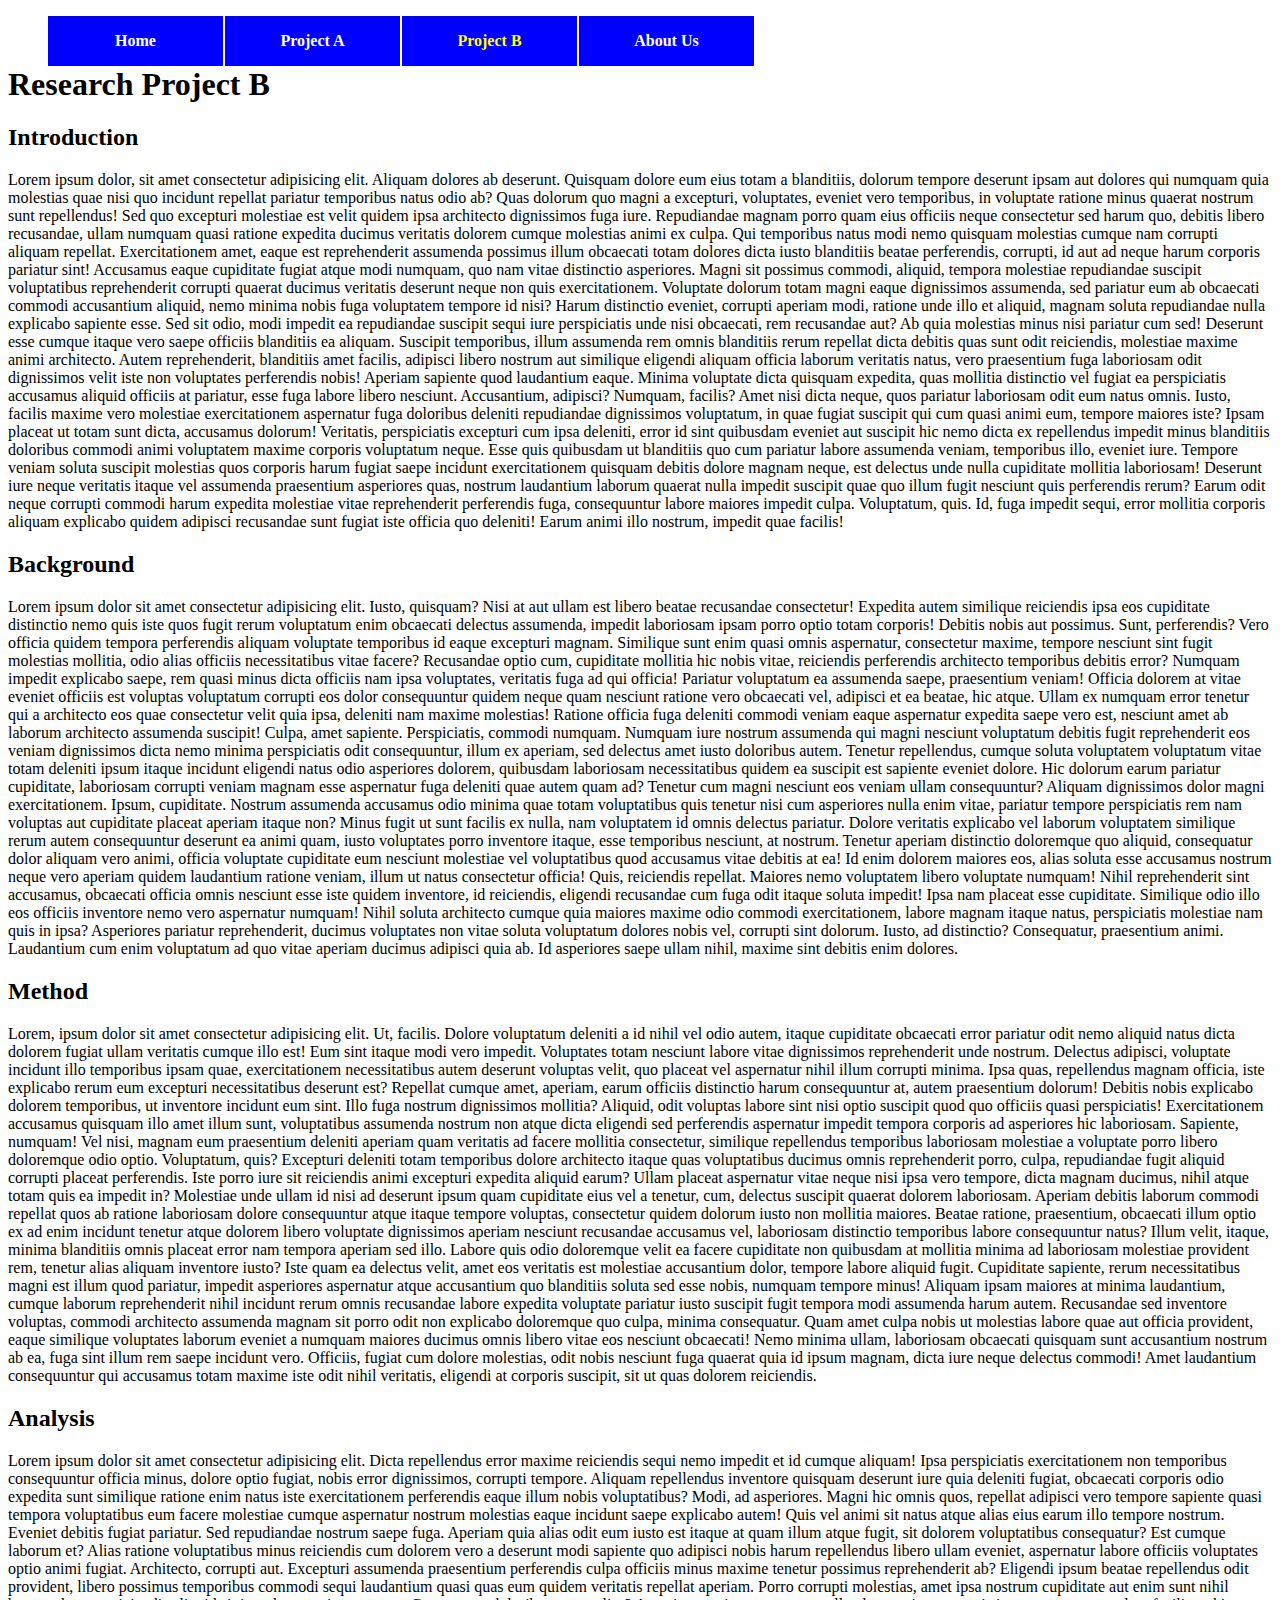
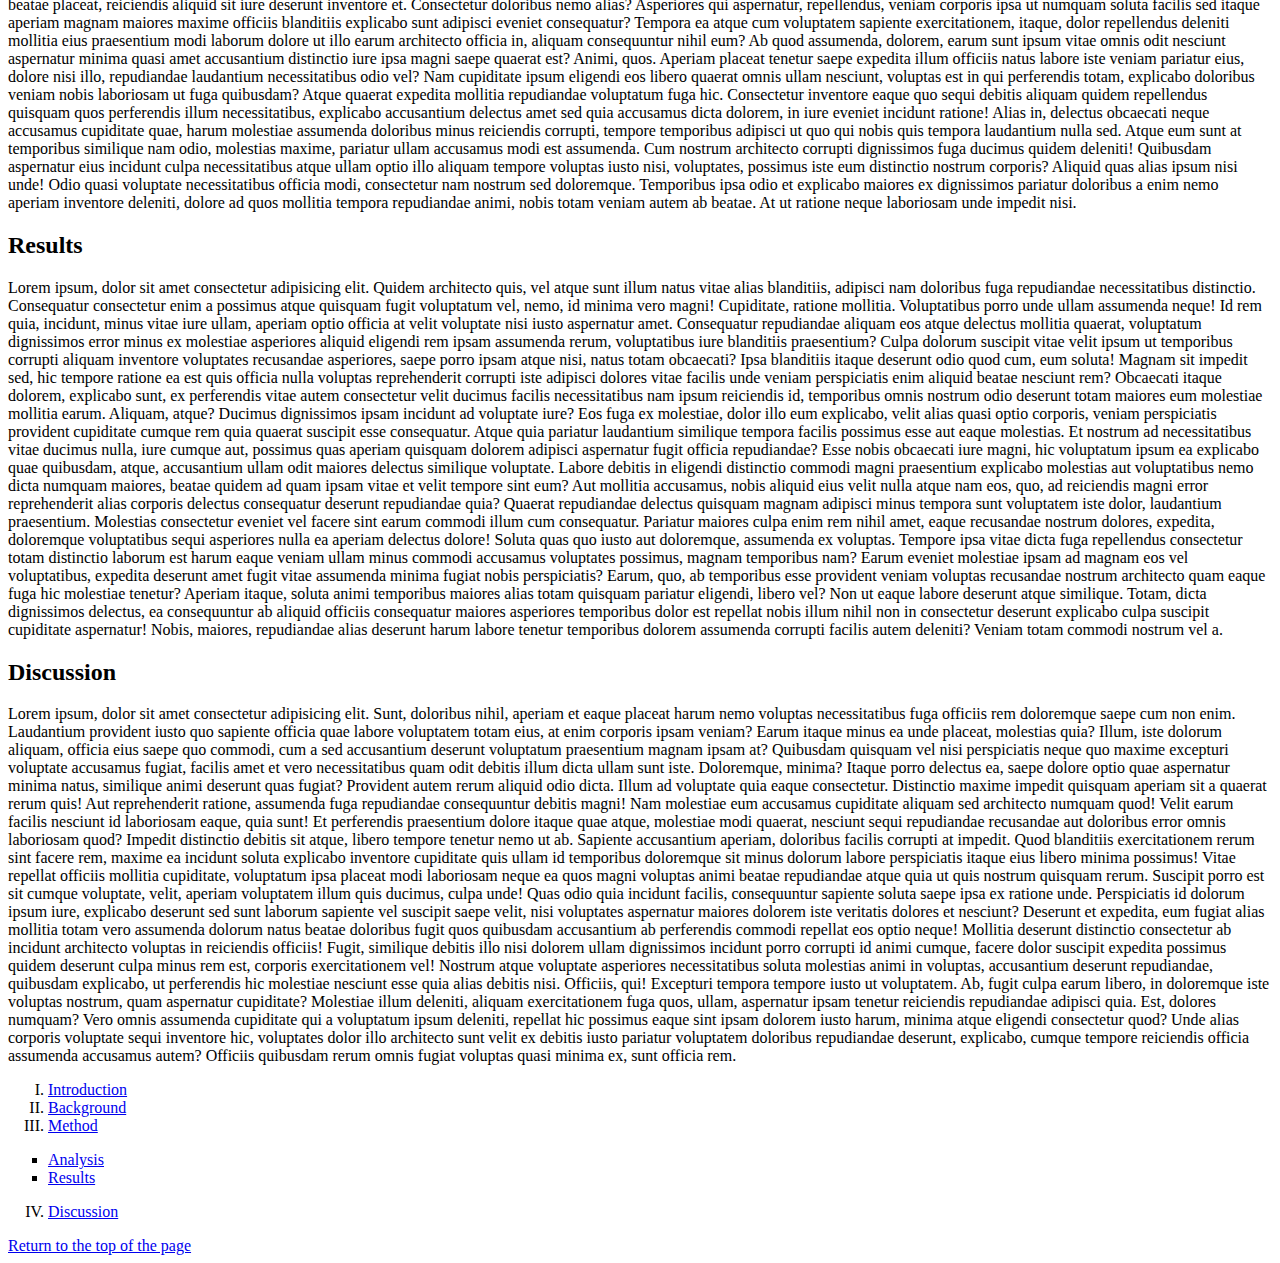
<file: menu.html>
<!DOCTYPE html>
<html lang="en">
    <head>
        <meta charset="utf-8">
        <meta name="description" content="Diamon Webb's personal web site at Sam Houston State University">
        <meta name="keywords" content="Diamon Webb, SHSU, Senior, MIS, Student">
        <title> Project | Diamon Webb </title>
        <link rel="stylesheet" href="styles/menu.css">
    </head>
    <body>
        <header>
            <nav id="nav_menu">
                <ul>
                    <li><a href="index.html">Home</a></li>
                    <li><a href="project.html">Project A</a></li>
                    <li><a href="menu.html" class="current">Project B</a></li>
                    <li><a href="#" class="lastitem">About Us</a></li>
                </ul>
            </nav>
        </header> 
    <article>
        <h1>Research Project B</h1>
        <h2 id="Introduction">Introduction</h2>
        <p>Lorem ipsum dolor, sit amet consectetur adipisicing elit. Aliquam dolores ab deserunt. Quisquam dolore eum eius totam a blanditiis, dolorum tempore deserunt ipsam aut dolores qui numquam quia molestias quae nisi quo incidunt repellat pariatur temporibus natus odio ab? Quas dolorum quo magni a excepturi, voluptates, eveniet vero temporibus, in voluptate ratione minus quaerat nostrum sunt repellendus! Sed quo excepturi molestiae est velit quidem ipsa architecto dignissimos fuga iure. Repudiandae magnam porro quam eius officiis neque consectetur sed harum quo, debitis libero recusandae, ullam numquam quasi ratione expedita ducimus veritatis dolorem cumque molestias animi ex culpa. Qui temporibus natus modi nemo quisquam molestias cumque nam corrupti aliquam repellat. Exercitationem amet, eaque est reprehenderit assumenda possimus illum obcaecati totam dolores dicta iusto blanditiis beatae perferendis, corrupti, id aut ad neque harum corporis pariatur sint! Accusamus eaque cupiditate fugiat atque modi numquam, quo nam vitae distinctio asperiores. Magni sit possimus commodi, aliquid, tempora molestiae repudiandae suscipit voluptatibus reprehenderit corrupti quaerat ducimus veritatis deserunt neque non quis exercitationem. Voluptate dolorum totam magni eaque dignissimos assumenda, sed pariatur eum ab obcaecati commodi accusantium aliquid, nemo minima nobis fuga voluptatem tempore id nisi? Harum distinctio eveniet, corrupti aperiam modi, ratione unde illo et aliquid, magnam soluta repudiandae nulla explicabo sapiente esse. Sed sit odio, modi impedit ea repudiandae suscipit sequi iure perspiciatis unde nisi obcaecati, rem recusandae aut? Ab quia molestias minus nisi pariatur cum sed! Deserunt esse cumque itaque vero saepe officiis blanditiis ea aliquam. Suscipit temporibus, illum assumenda rem omnis blanditiis rerum repellat dicta debitis quas sunt odit reiciendis, molestiae maxime animi architecto. Autem reprehenderit, blanditiis amet facilis, adipisci libero nostrum aut similique eligendi aliquam officia laborum veritatis natus, vero praesentium fuga laboriosam odit dignissimos velit iste non voluptates perferendis nobis! Aperiam sapiente quod laudantium eaque. Minima voluptate dicta quisquam expedita, quas mollitia distinctio vel fugiat ea perspiciatis accusamus aliquid officiis at pariatur, esse fuga labore libero nesciunt. Accusantium, adipisci? Numquam, facilis? Amet nisi dicta neque, quos pariatur laboriosam odit eum natus omnis. Iusto, facilis maxime vero molestiae exercitationem aspernatur fuga doloribus deleniti repudiandae dignissimos voluptatum, in quae fugiat suscipit qui cum quasi animi eum, tempore maiores iste? Ipsam placeat ut totam sunt dicta, accusamus dolorum! Veritatis, perspiciatis excepturi cum ipsa deleniti, error id sint quibusdam eveniet aut suscipit hic nemo dicta ex repellendus impedit minus blanditiis doloribus commodi animi voluptatem maxime corporis voluptatum neque. Esse quis quibusdam ut blanditiis quo cum pariatur labore assumenda veniam, temporibus illo, eveniet iure. Tempore veniam soluta suscipit molestias quos corporis harum fugiat saepe incidunt exercitationem quisquam debitis dolore magnam neque, est delectus unde nulla cupiditate mollitia laboriosam! Deserunt iure neque veritatis itaque vel assumenda praesentium asperiores quas, nostrum laudantium laborum quaerat nulla impedit suscipit quae quo illum fugit nesciunt quis perferendis rerum? Earum odit neque corrupti commodi harum expedita molestiae vitae reprehenderit perferendis fuga, consequuntur labore maiores impedit culpa. Voluptatum, quis. Id, fuga impedit sequi, error mollitia corporis aliquam explicabo quidem adipisci recusandae sunt fugiat iste officia quo deleniti! Earum animi illo nostrum, impedit quae facilis!</p>
        <h2 id="Background">Background</h2>
        <p>Lorem ipsum dolor sit amet consectetur adipisicing elit. Iusto, quisquam? Nisi at aut ullam est libero beatae recusandae consectetur! Expedita autem similique reiciendis ipsa eos cupiditate distinctio nemo quis iste quos fugit rerum voluptatum enim obcaecati delectus assumenda, impedit laboriosam ipsam porro optio totam corporis! Debitis nobis aut possimus. Sunt, perferendis? Vero officia quidem tempora perferendis aliquam voluptate temporibus id eaque excepturi magnam. Similique sunt enim quasi omnis aspernatur, consectetur maxime, tempore nesciunt sint fugit molestias mollitia, odio alias officiis necessitatibus vitae facere? Recusandae optio cum, cupiditate mollitia hic nobis vitae, reiciendis perferendis architecto temporibus debitis error? Numquam impedit explicabo saepe, rem quasi minus dicta officiis nam ipsa voluptates, veritatis fuga ad qui officia! Pariatur voluptatum ea assumenda saepe, praesentium veniam! Officia dolorem at vitae eveniet officiis est voluptas voluptatum corrupti eos dolor consequuntur quidem neque quam nesciunt ratione vero obcaecati vel, adipisci et ea beatae, hic atque. Ullam ex numquam error tenetur qui a architecto eos quae consectetur velit quia ipsa, deleniti nam maxime molestias! Ratione officia fuga deleniti commodi veniam eaque aspernatur expedita saepe vero est, nesciunt amet ab laborum architecto assumenda suscipit! Culpa, amet sapiente. Perspiciatis, commodi numquam. Numquam iure nostrum assumenda qui magni nesciunt voluptatum debitis fugit reprehenderit eos veniam dignissimos dicta nemo minima perspiciatis odit consequuntur, illum ex aperiam, sed delectus amet iusto doloribus autem. Tenetur repellendus, cumque soluta voluptatem voluptatum vitae totam deleniti ipsum itaque incidunt eligendi natus odio asperiores dolorem, quibusdam laboriosam necessitatibus quidem ea suscipit est sapiente eveniet dolore. Hic dolorum earum pariatur cupiditate, laboriosam corrupti veniam magnam esse aspernatur fuga deleniti quae autem quam ad? Tenetur cum magni nesciunt eos veniam ullam consequuntur? Aliquam dignissimos dolor magni exercitationem. Ipsum, cupiditate. Nostrum assumenda accusamus odio minima quae totam voluptatibus quis tenetur nisi cum asperiores nulla enim vitae, pariatur tempore perspiciatis rem nam voluptas aut cupiditate placeat aperiam itaque non? Minus fugit ut sunt facilis ex nulla, nam voluptatem id omnis delectus pariatur. Dolore veritatis explicabo vel laborum voluptatem similique rerum autem consequuntur deserunt ea animi quam, iusto voluptates porro inventore itaque, esse temporibus nesciunt, at nostrum. Tenetur aperiam distinctio doloremque quo aliquid, consequatur dolor aliquam vero animi, officia voluptate cupiditate eum nesciunt molestiae vel voluptatibus quod accusamus vitae debitis at ea! Id enim dolorem maiores eos, alias soluta esse accusamus nostrum neque vero aperiam quidem laudantium ratione veniam, illum ut natus consectetur officia! Quis, reiciendis repellat. Maiores nemo voluptatem libero voluptate numquam! Nihil reprehenderit sint accusamus, obcaecati officia omnis nesciunt esse iste quidem inventore, id reiciendis, eligendi recusandae cum fuga odit itaque soluta impedit! Ipsa nam placeat esse cupiditate. Similique odio illo eos officiis inventore nemo vero aspernatur numquam! Nihil soluta architecto cumque quia maiores maxime odio commodi exercitationem, labore magnam itaque natus, perspiciatis molestiae nam quis in ipsa? Asperiores pariatur reprehenderit, ducimus voluptates non vitae soluta voluptatum dolores nobis vel, corrupti sint dolorum. Iusto, ad distinctio? Consequatur, praesentium animi. Laudantium cum enim voluptatum ad quo vitae aperiam ducimus adipisci quia ab. Id asperiores saepe ullam nihil, maxime sint debitis enim dolores.</p>
        <h2 id="Method">Method</h2>
        <p>Lorem, ipsum dolor sit amet consectetur adipisicing elit. Ut, facilis. Dolore voluptatum deleniti a id nihil vel odio autem, itaque cupiditate obcaecati error pariatur odit nemo aliquid natus dicta dolorem fugiat ullam veritatis cumque illo est! Eum sint itaque modi vero impedit. Voluptates totam nesciunt labore vitae dignissimos reprehenderit unde nostrum. Delectus adipisci, voluptate incidunt illo temporibus ipsam quae, exercitationem necessitatibus autem deserunt voluptas velit, quo placeat vel aspernatur nihil illum corrupti minima. Ipsa quas, repellendus magnam officia, iste explicabo rerum eum excepturi necessitatibus deserunt est? Repellat cumque amet, aperiam, earum officiis distinctio harum consequuntur at, autem praesentium dolorum! Debitis nobis explicabo dolorem temporibus, ut inventore incidunt eum sint. Illo fuga nostrum dignissimos mollitia? Aliquid, odit voluptas labore sint nisi optio suscipit quod quo officiis quasi perspiciatis! Exercitationem accusamus quisquam illo amet illum sunt, voluptatibus assumenda nostrum non atque dicta eligendi sed perferendis aspernatur impedit tempora corporis ad asperiores hic laboriosam. Sapiente, numquam! Vel nisi, magnam eum praesentium deleniti aperiam quam veritatis ad facere mollitia consectetur, similique repellendus temporibus laboriosam molestiae a voluptate porro libero doloremque odio optio. Voluptatum, quis? Excepturi deleniti totam temporibus dolore architecto itaque quas voluptatibus ducimus omnis reprehenderit porro, culpa, repudiandae fugit aliquid corrupti placeat perferendis. Iste porro iure sit reiciendis animi excepturi expedita aliquid earum? Ullam placeat aspernatur vitae neque nisi ipsa vero tempore, dicta magnam ducimus, nihil atque totam quis ea impedit in? Molestiae unde ullam id nisi ad deserunt ipsum quam cupiditate eius vel a tenetur, cum, delectus suscipit quaerat dolorem laboriosam. Aperiam debitis laborum commodi repellat quos ab ratione laboriosam dolore consequuntur atque itaque tempore voluptas, consectetur quidem dolorum iusto non mollitia maiores. Beatae ratione, praesentium, obcaecati illum optio ex ad enim incidunt tenetur atque dolorem libero voluptate dignissimos aperiam nesciunt recusandae accusamus vel, laboriosam distinctio temporibus labore consequuntur natus? Illum velit, itaque, minima blanditiis omnis placeat error nam tempora aperiam sed illo. Labore quis odio doloremque velit ea facere cupiditate non quibusdam at mollitia minima ad laboriosam molestiae provident rem, tenetur alias aliquam inventore iusto? Iste quam ea delectus velit, amet eos veritatis est molestiae accusantium dolor, tempore labore aliquid fugit. Cupiditate sapiente, rerum necessitatibus magni est illum quod pariatur, impedit asperiores aspernatur atque accusantium quo blanditiis soluta sed esse nobis, numquam tempore minus! Aliquam ipsam maiores at minima laudantium, cumque laborum reprehenderit nihil incidunt rerum omnis recusandae labore expedita voluptate pariatur iusto suscipit fugit tempora modi assumenda harum autem. Recusandae sed inventore voluptas, commodi architecto assumenda magnam sit porro odit non explicabo doloremque quo culpa, minima consequatur. Quam amet culpa nobis ut molestias labore quae aut officia provident, eaque similique voluptates laborum eveniet a numquam maiores ducimus omnis libero vitae eos nesciunt obcaecati! Nemo minima ullam, laboriosam obcaecati quisquam sunt accusantium nostrum ab ea, fuga sint illum rem saepe incidunt vero. Officiis, fugiat cum dolore molestias, odit nobis nesciunt fuga quaerat quia id ipsum magnam, dicta iure neque delectus commodi! Amet laudantium consequuntur qui accusamus totam maxime iste odit nihil veritatis, eligendi at corporis suscipit, sit ut quas dolorem reiciendis.</p>
        <h2 id="Analysis">Analysis</h2>
        <p>Lorem ipsum dolor sit amet consectetur adipisicing elit. Dicta repellendus error maxime reiciendis sequi nemo impedit et id cumque aliquam! Ipsa perspiciatis exercitationem non temporibus consequuntur officia minus, dolore optio fugiat, nobis error dignissimos, corrupti tempore. Aliquam repellendus inventore quisquam deserunt iure quia deleniti fugiat, obcaecati corporis odio expedita sunt similique ratione enim natus iste exercitationem perferendis eaque illum nobis voluptatibus? Modi, ad asperiores. Magni hic omnis quos, repellat adipisci vero tempore sapiente quasi tempora voluptatibus eum facere molestiae cumque aspernatur nostrum molestias eaque incidunt saepe explicabo autem! Quis vel animi sit natus atque alias eius earum illo tempore nostrum. Eveniet debitis fugiat pariatur. Sed repudiandae nostrum saepe fuga. Aperiam quia alias odit eum iusto est itaque at quam illum atque fugit, sit dolorem voluptatibus consequatur? Est cumque laborum et? Alias ratione voluptatibus minus reiciendis cum dolorem vero a deserunt modi sapiente quo adipisci nobis harum repellendus libero ullam eveniet, aspernatur labore officiis voluptates optio animi fugiat. Architecto, corrupti aut. Excepturi assumenda praesentium perferendis culpa officiis minus maxime tenetur possimus reprehenderit ab? Eligendi ipsum beatae repellendus odit provident, libero possimus temporibus commodi sequi laudantium quasi quas eum quidem veritatis repellat aperiam. Porro corrupti molestias, amet ipsa nostrum cupiditate aut enim sunt nihil beatae placeat, reiciendis aliquid sit iure deserunt inventore et. Consectetur doloribus nemo alias? Asperiores qui aspernatur, repellendus, veniam corporis ipsa ut numquam soluta facilis sed itaque aperiam magnam maiores maxime officiis blanditiis explicabo sunt adipisci eveniet consequatur? Tempora ea atque cum voluptatem sapiente exercitationem, itaque, dolor repellendus deleniti mollitia eius praesentium modi laborum dolore ut illo earum architecto officia in, aliquam consequuntur nihil eum? Ab quod assumenda, dolorem, earum sunt ipsum vitae omnis odit nesciunt aspernatur minima quasi amet accusantium distinctio iure ipsa magni saepe quaerat est? Animi, quos. Aperiam placeat tenetur saepe expedita illum officiis natus labore iste veniam pariatur eius, dolore nisi illo, repudiandae laudantium necessitatibus odio vel? Nam cupiditate ipsum eligendi eos libero quaerat omnis ullam nesciunt, voluptas est in qui perferendis totam, explicabo doloribus veniam nobis laboriosam ut fuga quibusdam? Atque quaerat expedita mollitia repudiandae voluptatum fuga hic. Consectetur inventore eaque quo sequi debitis aliquam quidem repellendus quisquam quos perferendis illum necessitatibus, explicabo accusantium delectus amet sed quia accusamus dicta dolorem, in iure eveniet incidunt ratione! Alias in, delectus obcaecati neque accusamus cupiditate quae, harum molestiae assumenda doloribus minus reiciendis corrupti, tempore temporibus adipisci ut quo qui nobis quis tempora laudantium nulla sed. Atque eum sunt at temporibus similique nam odio, molestias maxime, pariatur ullam accusamus modi est assumenda. Cum nostrum architecto corrupti dignissimos fuga ducimus quidem deleniti! Quibusdam aspernatur eius incidunt culpa necessitatibus atque ullam optio illo aliquam tempore voluptas iusto nisi, voluptates, possimus iste eum distinctio nostrum corporis? Aliquid quas alias ipsum nisi unde! Odio quasi voluptate necessitatibus officia modi, consectetur nam nostrum sed doloremque. Temporibus ipsa odio et explicabo maiores ex dignissimos pariatur doloribus a enim nemo aperiam inventore deleniti, dolore ad quos mollitia tempora repudiandae animi, nobis totam veniam autem ab beatae. At ut ratione neque laboriosam unde impedit nisi.</p>
        <h2 id="Results">Results</h2>
        <p>Lorem ipsum, dolor sit amet consectetur adipisicing elit. Quidem architecto quis, vel atque sunt illum natus vitae alias blanditiis, adipisci nam doloribus fuga repudiandae necessitatibus distinctio. Consequatur consectetur enim a possimus atque quisquam fugit voluptatum vel, nemo, id minima vero magni! Cupiditate, ratione mollitia. Voluptatibus porro unde ullam assumenda neque! Id rem quia, incidunt, minus vitae iure ullam, aperiam optio officia at velit voluptate nisi iusto aspernatur amet. Consequatur repudiandae aliquam eos atque delectus mollitia quaerat, voluptatum dignissimos error minus ex molestiae asperiores aliquid eligendi rem ipsam assumenda rerum, voluptatibus iure blanditiis praesentium? Culpa dolorum suscipit vitae velit ipsum ut temporibus corrupti aliquam inventore voluptates recusandae asperiores, saepe porro ipsam atque nisi, natus totam obcaecati? Ipsa blanditiis itaque deserunt odio quod cum, eum soluta! Magnam sit impedit sed, hic tempore ratione ea est quis officia nulla voluptas reprehenderit corrupti iste adipisci dolores vitae facilis unde veniam perspiciatis enim aliquid beatae nesciunt rem? Obcaecati itaque dolorem, explicabo sunt, ex perferendis vitae autem consectetur velit ducimus facilis necessitatibus nam ipsum reiciendis id, temporibus omnis nostrum odio deserunt totam maiores eum molestiae mollitia earum. Aliquam, atque? Ducimus dignissimos ipsam incidunt ad voluptate iure? Eos fuga ex molestiae, dolor illo eum explicabo, velit alias quasi optio corporis, veniam perspiciatis provident cupiditate cumque rem quia quaerat suscipit esse consequatur. Atque quia pariatur laudantium similique tempora facilis possimus esse aut eaque molestias. Et nostrum ad necessitatibus vitae ducimus nulla, iure cumque aut, possimus quas aperiam quisquam dolorem adipisci aspernatur fugit officia repudiandae? Esse nobis obcaecati iure magni, hic voluptatum ipsum ea explicabo quae quibusdam, atque, accusantium ullam odit maiores delectus similique voluptate. Labore debitis in eligendi distinctio commodi magni praesentium explicabo molestias aut voluptatibus nemo dicta numquam maiores, beatae quidem ad quam ipsam vitae et velit tempore sint eum? Aut mollitia accusamus, nobis aliquid eius velit nulla atque nam eos, quo, ad reiciendis magni error reprehenderit alias corporis delectus consequatur deserunt repudiandae quia? Quaerat repudiandae delectus quisquam magnam adipisci minus tempora sunt voluptatem iste dolor, laudantium praesentium. Molestias consectetur eveniet vel facere sint earum commodi illum cum consequatur. Pariatur maiores culpa enim rem nihil amet, eaque recusandae nostrum dolores, expedita, doloremque voluptatibus sequi asperiores nulla ea aperiam delectus dolore! Soluta quas quo iusto aut doloremque, assumenda ex voluptas. Tempore ipsa vitae dicta fuga repellendus consectetur totam distinctio laborum est harum eaque veniam ullam minus commodi accusamus voluptates possimus, magnam temporibus nam? Earum eveniet molestiae ipsam ad magnam eos vel voluptatibus, expedita deserunt amet fugit vitae assumenda minima fugiat nobis perspiciatis? Earum, quo, ab temporibus esse provident veniam voluptas recusandae nostrum architecto quam eaque fuga hic molestiae tenetur? Aperiam itaque, soluta animi temporibus maiores alias totam quisquam pariatur eligendi, libero vel? Non ut eaque labore deserunt atque similique. Totam, dicta dignissimos delectus, ea consequuntur ab aliquid officiis consequatur maiores asperiores temporibus dolor est repellat nobis illum nihil non in consectetur deserunt explicabo culpa suscipit cupiditate aspernatur! Nobis, maiores, repudiandae alias deserunt harum labore tenetur temporibus dolorem assumenda corrupti facilis autem deleniti? Veniam totam commodi nostrum vel a.</p>
        <h2 id="Discussion">Discussion</h2>
        <p>Lorem ipsum, dolor sit amet consectetur adipisicing elit. Sunt, doloribus nihil, aperiam et eaque placeat harum nemo voluptas necessitatibus fuga officiis rem doloremque saepe cum non enim. Laudantium provident iusto quo sapiente officia quae labore voluptatem totam eius, at enim corporis ipsam veniam? Earum itaque minus ea unde placeat, molestias quia? Illum, iste dolorum aliquam, officia eius saepe quo commodi, cum a sed accusantium deserunt voluptatum praesentium magnam ipsam at? Quibusdam quisquam vel nisi perspiciatis neque quo maxime excepturi voluptate accusamus fugiat, facilis amet et vero necessitatibus quam odit debitis illum dicta ullam sunt iste. Doloremque, minima? Itaque porro delectus ea, saepe dolore optio quae aspernatur minima natus, similique animi deserunt quas fugiat? Provident autem rerum aliquid odio dicta. Illum ad voluptate quia eaque consectetur. Distinctio maxime impedit quisquam aperiam sit a quaerat rerum quis! Aut reprehenderit ratione, assumenda fuga repudiandae consequuntur debitis magni! Nam molestiae eum accusamus cupiditate aliquam sed architecto numquam quod! Velit earum facilis nesciunt id laboriosam eaque, quia sunt! Et perferendis praesentium dolore itaque quae atque, molestiae modi quaerat, nesciunt sequi repudiandae recusandae aut doloribus error omnis laboriosam quod? Impedit distinctio debitis sit atque, libero tempore tenetur nemo ut ab. Sapiente accusantium aperiam, doloribus facilis corrupti at impedit. Quod blanditiis exercitationem rerum sint facere rem, maxime ea incidunt soluta explicabo inventore cupiditate quis ullam id temporibus doloremque sit minus dolorum labore perspiciatis itaque eius libero minima possimus! Vitae repellat officiis mollitia cupiditate, voluptatum ipsa placeat modi laboriosam neque ea quos magni voluptas animi beatae repudiandae atque quia ut quis nostrum quisquam rerum. Suscipit porro est sit cumque voluptate, velit, aperiam voluptatem illum quis ducimus, culpa unde! Quas odio quia incidunt facilis, consequuntur sapiente soluta saepe ipsa ex ratione unde. Perspiciatis id dolorum ipsum iure, explicabo deserunt sed sunt laborum sapiente vel suscipit saepe velit, nisi voluptates aspernatur maiores dolorem iste veritatis dolores et nesciunt? Deserunt et expedita, eum fugiat alias mollitia totam vero assumenda dolorum natus beatae doloribus fugit quos quibusdam accusantium ab perferendis commodi repellat eos optio neque! Mollitia deserunt distinctio consectetur ab incidunt architecto voluptas in reiciendis officiis! Fugit, similique debitis illo nisi dolorem ullam dignissimos incidunt porro corrupti id animi cumque, facere dolor suscipit expedita possimus quidem deserunt culpa minus rem est, corporis exercitationem vel! Nostrum atque voluptate asperiores necessitatibus soluta molestias animi in voluptas, accusantium deserunt repudiandae, quibusdam explicabo, ut perferendis hic molestiae nesciunt esse quia alias debitis nisi. Officiis, qui! Excepturi tempora tempore iusto ut voluptatem. Ab, fugit culpa earum libero, in doloremque iste voluptas nostrum, quam aspernatur cupiditate? Molestiae illum deleniti, aliquam exercitationem fuga quos, ullam, aspernatur ipsam tenetur reiciendis repudiandae adipisci quia. Est, dolores numquam? Vero omnis assumenda cupiditate qui a voluptatum ipsum deleniti, repellat hic possimus eaque sint ipsam dolorem iusto harum, minima atque eligendi consectetur quod? Unde alias corporis voluptate sequi inventore hic, voluptates dolor illo architecto sunt velit ex debitis iusto pariatur voluptatem doloribus repudiandae deserunt, explicabo, cumque tempore reiciendis officia assumenda accusamus autem? Officiis quibusdam rerum omnis fugiat voluptas quasi minima ex, sunt officia rem.</p>
    </article>
    <aside>
        <nav>
            <ol>
                <li><a href="#Introduction">Introduction</a></li>
                <li><a href="#Background">Background</a></li>
                <li><a href="#Method">Method</a></li>
            </ol>
                <ul>
                    <li><a href="#Analysis">Analysis</a></li>
                    <li><a href="#Results">Results</a></li>
                </ul>
            <ol start="4">
                <li><a href="#Discussion">Discussion</a></li>
            </ol>
        </nav>
        <a href="https://diamonwebb.github.io/menu.html"> Return to the top of the page</a>
    </aside>
    </body>
</html>
</file>
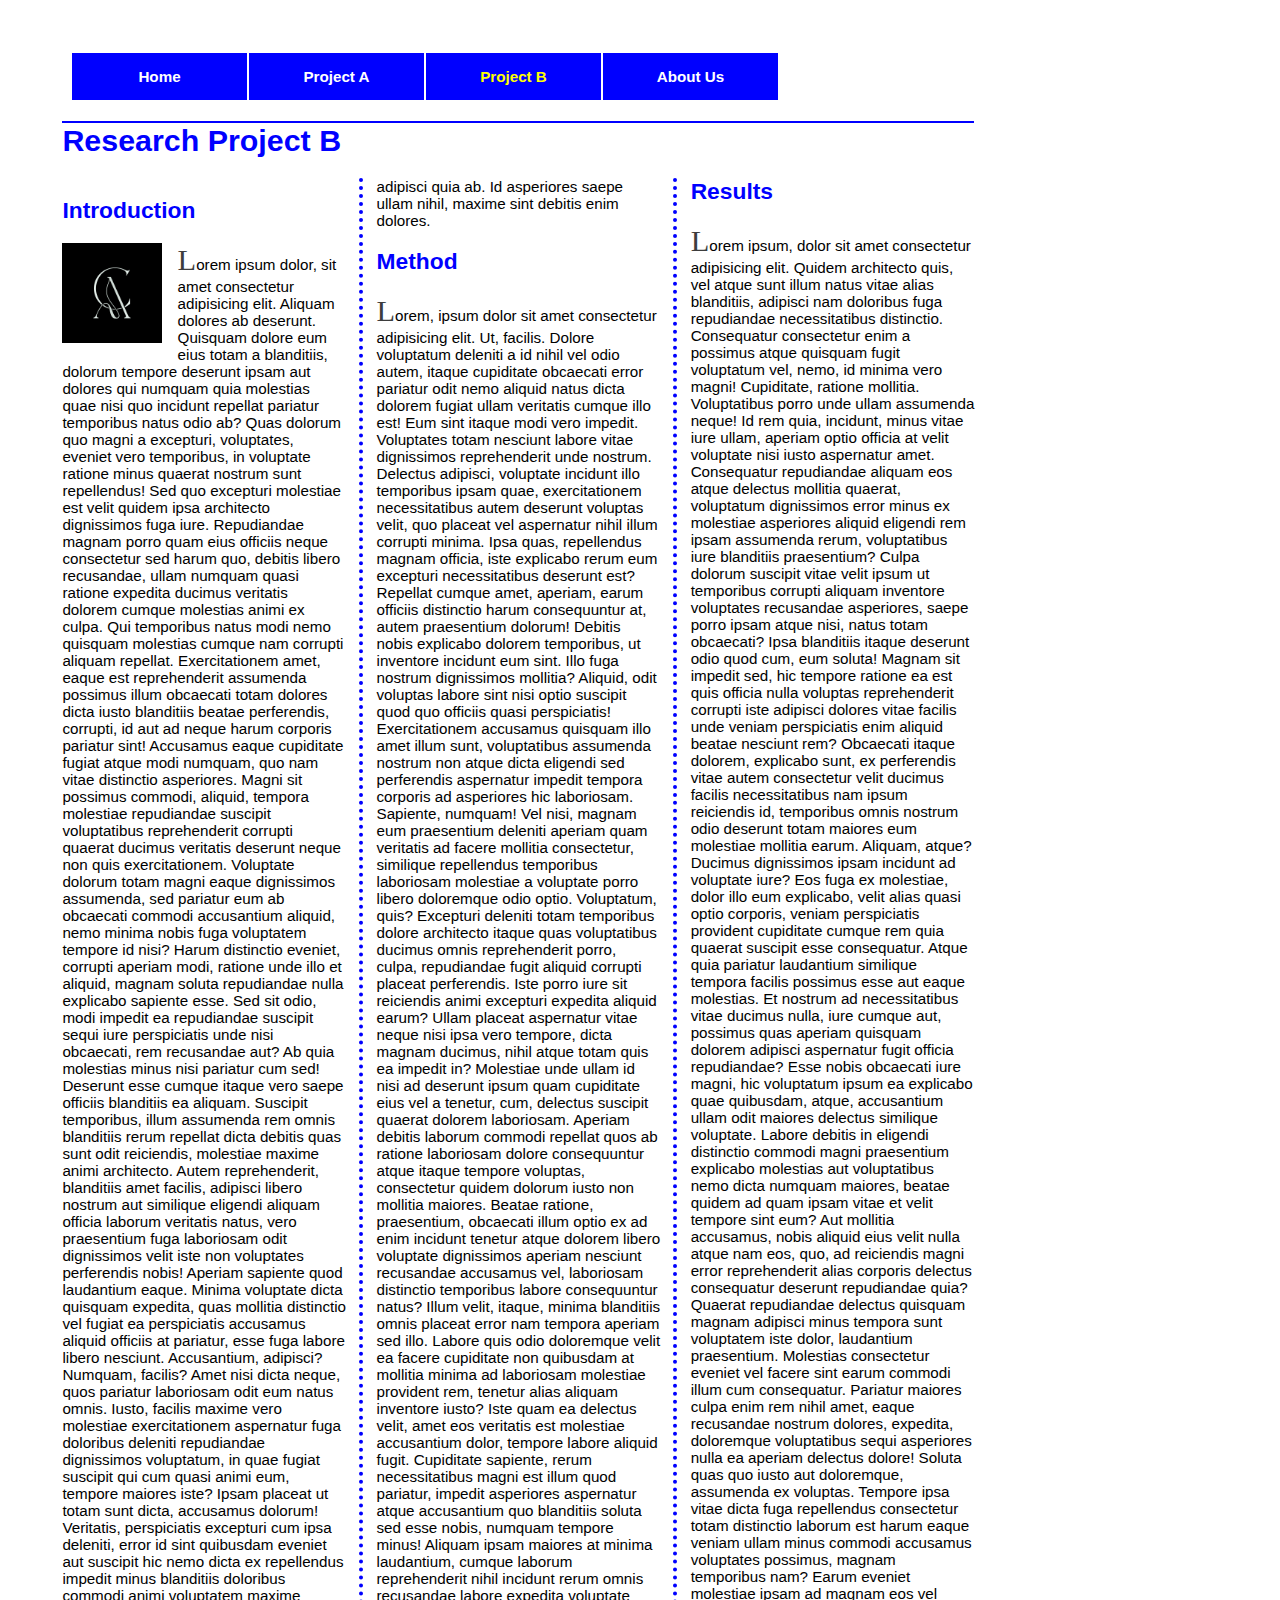
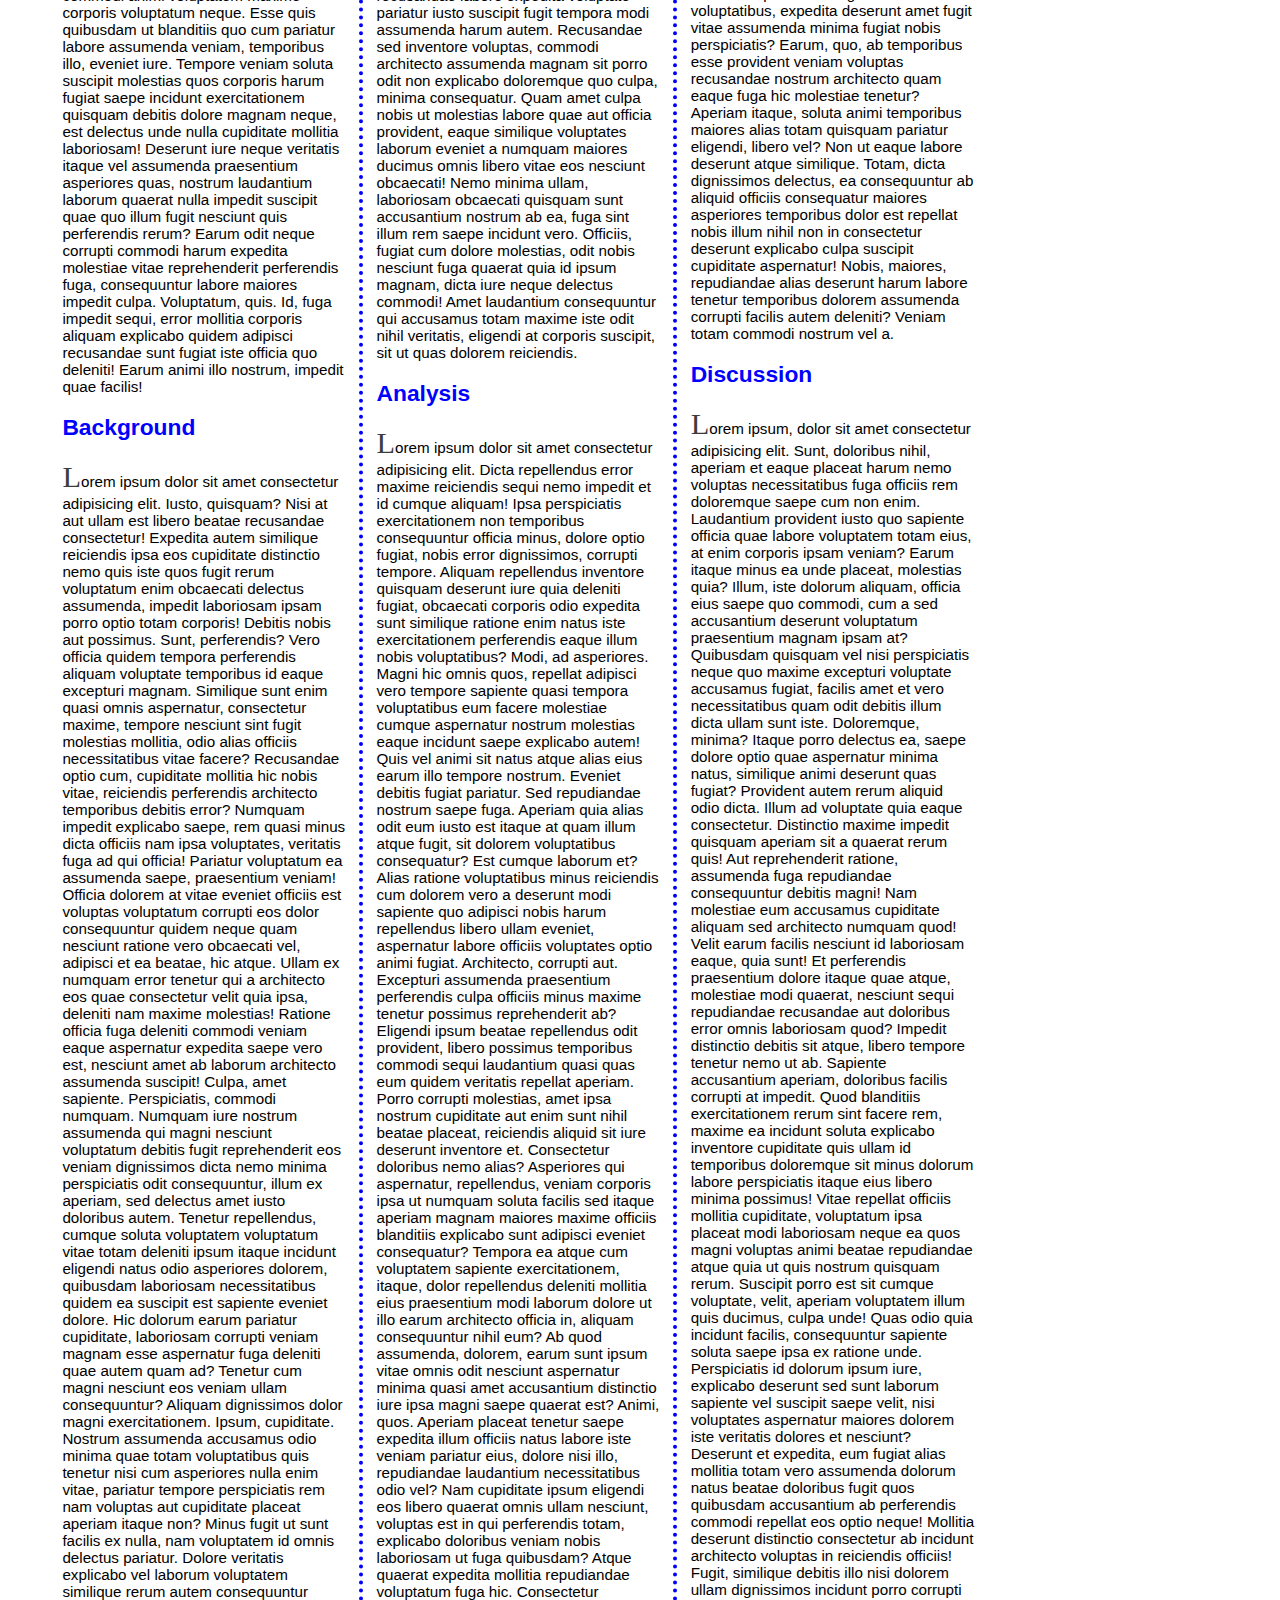
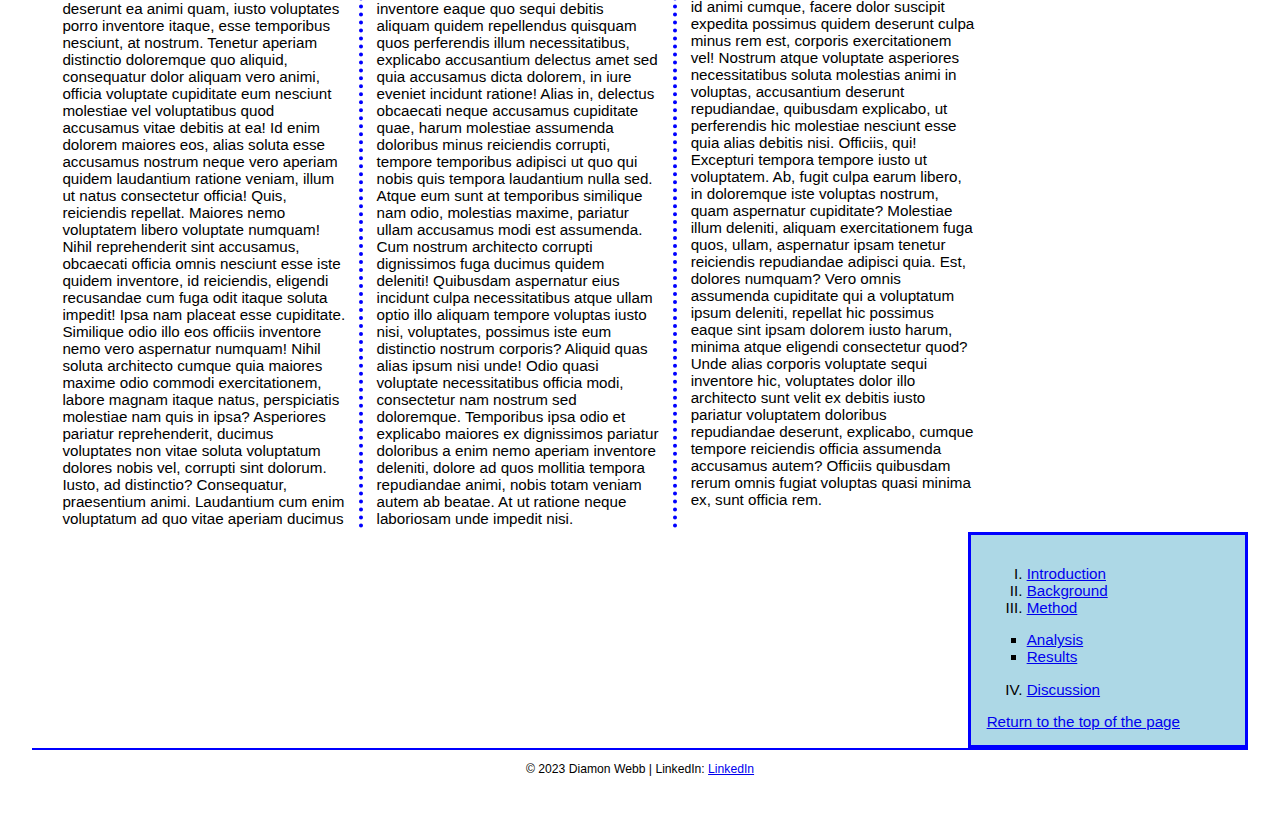
<file: news.html>
<!DOCTYPE html>
<html lang="en">
    <head>
        <meta charset="utf-8">
        <meta name="description" content="Diamon Webb's personal web site at Sam Houston State University">
        <meta name="keywords" content="Diamon Webb, SHSU, Senior, MIS, Student">
        <title> Project | Diamon Webb </title>
        <link rel="stylesheet" href="styles/news.css">
    </head>
    <body>
        <header>
            <nav id="nav_menu">
                <ul>
                    <li><a href="index.html">Home</a></li>
                    <li><a href="project.html">Project A</a></li>
                    <li><a href="menu.html" class="current">Project B</a></li>
                    <li><a href="#" class="lastitem">About Us</a></li>
                </ul>
             </nav> 
        </header>
        <article>
            <h1>Research Project B</h1>
            <h2 id="Introduction">Introduction</h2>
            <a href="https://www.christelaesthetics.com/"
                title="Christel Aesthetics">
                <img src="images/emailpfp.png" alt="Christel Aesthetics" width="100" height="100"></a>
            <p>Lorem ipsum dolor, sit amet consectetur adipisicing elit. Aliquam dolores ab deserunt. Quisquam dolore eum eius totam a blanditiis, dolorum tempore deserunt ipsam aut dolores qui numquam quia molestias quae nisi quo incidunt repellat pariatur temporibus natus odio ab? Quas dolorum quo magni a excepturi, voluptates, eveniet vero temporibus, in voluptate ratione minus quaerat nostrum sunt repellendus! Sed quo excepturi molestiae est velit quidem ipsa architecto dignissimos fuga iure. Repudiandae magnam porro quam eius officiis neque consectetur sed harum quo, debitis libero recusandae, ullam numquam quasi ratione expedita ducimus veritatis dolorem cumque molestias animi ex culpa. Qui temporibus natus modi nemo quisquam molestias cumque nam corrupti aliquam repellat. Exercitationem amet, eaque est reprehenderit assumenda possimus illum obcaecati totam dolores dicta iusto blanditiis beatae perferendis, corrupti, id aut ad neque harum corporis pariatur sint! Accusamus eaque cupiditate fugiat atque modi numquam, quo nam vitae distinctio asperiores. Magni sit possimus commodi, aliquid, tempora molestiae repudiandae suscipit voluptatibus reprehenderit corrupti quaerat ducimus veritatis deserunt neque non quis exercitationem. Voluptate dolorum totam magni eaque dignissimos assumenda, sed pariatur eum ab obcaecati commodi accusantium aliquid, nemo minima nobis fuga voluptatem tempore id nisi? Harum distinctio eveniet, corrupti aperiam modi, ratione unde illo et aliquid, magnam soluta repudiandae nulla explicabo sapiente esse. Sed sit odio, modi impedit ea repudiandae suscipit sequi iure perspiciatis unde nisi obcaecati, rem recusandae aut? Ab quia molestias minus nisi pariatur cum sed! Deserunt esse cumque itaque vero saepe officiis blanditiis ea aliquam. Suscipit temporibus, illum assumenda rem omnis blanditiis rerum repellat dicta debitis quas sunt odit reiciendis, molestiae maxime animi architecto. Autem reprehenderit, blanditiis amet facilis, adipisci libero nostrum aut similique eligendi aliquam officia laborum veritatis natus, vero praesentium fuga laboriosam odit dignissimos velit iste non voluptates perferendis nobis! Aperiam sapiente quod laudantium eaque. Minima voluptate dicta quisquam expedita, quas mollitia distinctio vel fugiat ea perspiciatis accusamus aliquid officiis at pariatur, esse fuga labore libero nesciunt. Accusantium, adipisci? Numquam, facilis? Amet nisi dicta neque, quos pariatur laboriosam odit eum natus omnis. Iusto, facilis maxime vero molestiae exercitationem aspernatur fuga doloribus deleniti repudiandae dignissimos voluptatum, in quae fugiat suscipit qui cum quasi animi eum, tempore maiores iste? Ipsam placeat ut totam sunt dicta, accusamus dolorum! Veritatis, perspiciatis excepturi cum ipsa deleniti, error id sint quibusdam eveniet aut suscipit hic nemo dicta ex repellendus impedit minus blanditiis doloribus commodi animi voluptatem maxime corporis voluptatum neque. Esse quis quibusdam ut blanditiis quo cum pariatur labore assumenda veniam, temporibus illo, eveniet iure. Tempore veniam soluta suscipit molestias quos corporis harum fugiat saepe incidunt exercitationem quisquam debitis dolore magnam neque, est delectus unde nulla cupiditate mollitia laboriosam! Deserunt iure neque veritatis itaque vel assumenda praesentium asperiores quas, nostrum laudantium laborum quaerat nulla impedit suscipit quae quo illum fugit nesciunt quis perferendis rerum? Earum odit neque corrupti commodi harum expedita molestiae vitae reprehenderit perferendis fuga, consequuntur labore maiores impedit culpa. Voluptatum, quis. Id, fuga impedit sequi, error mollitia corporis aliquam explicabo quidem adipisci recusandae sunt fugiat iste officia quo deleniti! Earum animi illo nostrum, impedit quae facilis!</p>
            <h2 id="Background">Background</h2>
            <p>Lorem ipsum dolor sit amet consectetur adipisicing elit. Iusto, quisquam? Nisi at aut ullam est libero beatae recusandae consectetur! Expedita autem similique reiciendis ipsa eos cupiditate distinctio nemo quis iste quos fugit rerum voluptatum enim obcaecati delectus assumenda, impedit laboriosam ipsam porro optio totam corporis! Debitis nobis aut possimus. Sunt, perferendis? Vero officia quidem tempora perferendis aliquam voluptate temporibus id eaque excepturi magnam. Similique sunt enim quasi omnis aspernatur, consectetur maxime, tempore nesciunt sint fugit molestias mollitia, odio alias officiis necessitatibus vitae facere? Recusandae optio cum, cupiditate mollitia hic nobis vitae, reiciendis perferendis architecto temporibus debitis error? Numquam impedit explicabo saepe, rem quasi minus dicta officiis nam ipsa voluptates, veritatis fuga ad qui officia! Pariatur voluptatum ea assumenda saepe, praesentium veniam! Officia dolorem at vitae eveniet officiis est voluptas voluptatum corrupti eos dolor consequuntur quidem neque quam nesciunt ratione vero obcaecati vel, adipisci et ea beatae, hic atque. Ullam ex numquam error tenetur qui a architecto eos quae consectetur velit quia ipsa, deleniti nam maxime molestias! Ratione officia fuga deleniti commodi veniam eaque aspernatur expedita saepe vero est, nesciunt amet ab laborum architecto assumenda suscipit! Culpa, amet sapiente. Perspiciatis, commodi numquam. Numquam iure nostrum assumenda qui magni nesciunt voluptatum debitis fugit reprehenderit eos veniam dignissimos dicta nemo minima perspiciatis odit consequuntur, illum ex aperiam, sed delectus amet iusto doloribus autem. Tenetur repellendus, cumque soluta voluptatem voluptatum vitae totam deleniti ipsum itaque incidunt eligendi natus odio asperiores dolorem, quibusdam laboriosam necessitatibus quidem ea suscipit est sapiente eveniet dolore. Hic dolorum earum pariatur cupiditate, laboriosam corrupti veniam magnam esse aspernatur fuga deleniti quae autem quam ad? Tenetur cum magni nesciunt eos veniam ullam consequuntur? Aliquam dignissimos dolor magni exercitationem. Ipsum, cupiditate. Nostrum assumenda accusamus odio minima quae totam voluptatibus quis tenetur nisi cum asperiores nulla enim vitae, pariatur tempore perspiciatis rem nam voluptas aut cupiditate placeat aperiam itaque non? Minus fugit ut sunt facilis ex nulla, nam voluptatem id omnis delectus pariatur. Dolore veritatis explicabo vel laborum voluptatem similique rerum autem consequuntur deserunt ea animi quam, iusto voluptates porro inventore itaque, esse temporibus nesciunt, at nostrum. Tenetur aperiam distinctio doloremque quo aliquid, consequatur dolor aliquam vero animi, officia voluptate cupiditate eum nesciunt molestiae vel voluptatibus quod accusamus vitae debitis at ea! Id enim dolorem maiores eos, alias soluta esse accusamus nostrum neque vero aperiam quidem laudantium ratione veniam, illum ut natus consectetur officia! Quis, reiciendis repellat. Maiores nemo voluptatem libero voluptate numquam! Nihil reprehenderit sint accusamus, obcaecati officia omnis nesciunt esse iste quidem inventore, id reiciendis, eligendi recusandae cum fuga odit itaque soluta impedit! Ipsa nam placeat esse cupiditate. Similique odio illo eos officiis inventore nemo vero aspernatur numquam! Nihil soluta architecto cumque quia maiores maxime odio commodi exercitationem, labore magnam itaque natus, perspiciatis molestiae nam quis in ipsa? Asperiores pariatur reprehenderit, ducimus voluptates non vitae soluta voluptatum dolores nobis vel, corrupti sint dolorum. Iusto, ad distinctio? Consequatur, praesentium animi. Laudantium cum enim voluptatum ad quo vitae aperiam ducimus adipisci quia ab. Id asperiores saepe ullam nihil, maxime sint debitis enim dolores.</p>
            <h2 id="Method">Method</h2>
            <p>Lorem, ipsum dolor sit amet consectetur adipisicing elit. Ut, facilis. Dolore voluptatum deleniti a id nihil vel odio autem, itaque cupiditate obcaecati error pariatur odit nemo aliquid natus dicta dolorem fugiat ullam veritatis cumque illo est! Eum sint itaque modi vero impedit. Voluptates totam nesciunt labore vitae dignissimos reprehenderit unde nostrum. Delectus adipisci, voluptate incidunt illo temporibus ipsam quae, exercitationem necessitatibus autem deserunt voluptas velit, quo placeat vel aspernatur nihil illum corrupti minima. Ipsa quas, repellendus magnam officia, iste explicabo rerum eum excepturi necessitatibus deserunt est? Repellat cumque amet, aperiam, earum officiis distinctio harum consequuntur at, autem praesentium dolorum! Debitis nobis explicabo dolorem temporibus, ut inventore incidunt eum sint. Illo fuga nostrum dignissimos mollitia? Aliquid, odit voluptas labore sint nisi optio suscipit quod quo officiis quasi perspiciatis! Exercitationem accusamus quisquam illo amet illum sunt, voluptatibus assumenda nostrum non atque dicta eligendi sed perferendis aspernatur impedit tempora corporis ad asperiores hic laboriosam. Sapiente, numquam! Vel nisi, magnam eum praesentium deleniti aperiam quam veritatis ad facere mollitia consectetur, similique repellendus temporibus laboriosam molestiae a voluptate porro libero doloremque odio optio. Voluptatum, quis? Excepturi deleniti totam temporibus dolore architecto itaque quas voluptatibus ducimus omnis reprehenderit porro, culpa, repudiandae fugit aliquid corrupti placeat perferendis. Iste porro iure sit reiciendis animi excepturi expedita aliquid earum? Ullam placeat aspernatur vitae neque nisi ipsa vero tempore, dicta magnam ducimus, nihil atque totam quis ea impedit in? Molestiae unde ullam id nisi ad deserunt ipsum quam cupiditate eius vel a tenetur, cum, delectus suscipit quaerat dolorem laboriosam. Aperiam debitis laborum commodi repellat quos ab ratione laboriosam dolore consequuntur atque itaque tempore voluptas, consectetur quidem dolorum iusto non mollitia maiores. Beatae ratione, praesentium, obcaecati illum optio ex ad enim incidunt tenetur atque dolorem libero voluptate dignissimos aperiam nesciunt recusandae accusamus vel, laboriosam distinctio temporibus labore consequuntur natus? Illum velit, itaque, minima blanditiis omnis placeat error nam tempora aperiam sed illo. Labore quis odio doloremque velit ea facere cupiditate non quibusdam at mollitia minima ad laboriosam molestiae provident rem, tenetur alias aliquam inventore iusto? Iste quam ea delectus velit, amet eos veritatis est molestiae accusantium dolor, tempore labore aliquid fugit. Cupiditate sapiente, rerum necessitatibus magni est illum quod pariatur, impedit asperiores aspernatur atque accusantium quo blanditiis soluta sed esse nobis, numquam tempore minus! Aliquam ipsam maiores at minima laudantium, cumque laborum reprehenderit nihil incidunt rerum omnis recusandae labore expedita voluptate pariatur iusto suscipit fugit tempora modi assumenda harum autem. Recusandae sed inventore voluptas, commodi architecto assumenda magnam sit porro odit non explicabo doloremque quo culpa, minima consequatur. Quam amet culpa nobis ut molestias labore quae aut officia provident, eaque similique voluptates laborum eveniet a numquam maiores ducimus omnis libero vitae eos nesciunt obcaecati! Nemo minima ullam, laboriosam obcaecati quisquam sunt accusantium nostrum ab ea, fuga sint illum rem saepe incidunt vero. Officiis, fugiat cum dolore molestias, odit nobis nesciunt fuga quaerat quia id ipsum magnam, dicta iure neque delectus commodi! Amet laudantium consequuntur qui accusamus totam maxime iste odit nihil veritatis, eligendi at corporis suscipit, sit ut quas dolorem reiciendis.</p>
            <h2 id="Analysis">Analysis</h2>
            <p>Lorem ipsum dolor sit amet consectetur adipisicing elit. Dicta repellendus error maxime reiciendis sequi nemo impedit et id cumque aliquam! Ipsa perspiciatis exercitationem non temporibus consequuntur officia minus, dolore optio fugiat, nobis error dignissimos, corrupti tempore. Aliquam repellendus inventore quisquam deserunt iure quia deleniti fugiat, obcaecati corporis odio expedita sunt similique ratione enim natus iste exercitationem perferendis eaque illum nobis voluptatibus? Modi, ad asperiores. Magni hic omnis quos, repellat adipisci vero tempore sapiente quasi tempora voluptatibus eum facere molestiae cumque aspernatur nostrum molestias eaque incidunt saepe explicabo autem! Quis vel animi sit natus atque alias eius earum illo tempore nostrum. Eveniet debitis fugiat pariatur. Sed repudiandae nostrum saepe fuga. Aperiam quia alias odit eum iusto est itaque at quam illum atque fugit, sit dolorem voluptatibus consequatur? Est cumque laborum et? Alias ratione voluptatibus minus reiciendis cum dolorem vero a deserunt modi sapiente quo adipisci nobis harum repellendus libero ullam eveniet, aspernatur labore officiis voluptates optio animi fugiat. Architecto, corrupti aut. Excepturi assumenda praesentium perferendis culpa officiis minus maxime tenetur possimus reprehenderit ab? Eligendi ipsum beatae repellendus odit provident, libero possimus temporibus commodi sequi laudantium quasi quas eum quidem veritatis repellat aperiam. Porro corrupti molestias, amet ipsa nostrum cupiditate aut enim sunt nihil beatae placeat, reiciendis aliquid sit iure deserunt inventore et. Consectetur doloribus nemo alias? Asperiores qui aspernatur, repellendus, veniam corporis ipsa ut numquam soluta facilis sed itaque aperiam magnam maiores maxime officiis blanditiis explicabo sunt adipisci eveniet consequatur? Tempora ea atque cum voluptatem sapiente exercitationem, itaque, dolor repellendus deleniti mollitia eius praesentium modi laborum dolore ut illo earum architecto officia in, aliquam consequuntur nihil eum? Ab quod assumenda, dolorem, earum sunt ipsum vitae omnis odit nesciunt aspernatur minima quasi amet accusantium distinctio iure ipsa magni saepe quaerat est? Animi, quos. Aperiam placeat tenetur saepe expedita illum officiis natus labore iste veniam pariatur eius, dolore nisi illo, repudiandae laudantium necessitatibus odio vel? Nam cupiditate ipsum eligendi eos libero quaerat omnis ullam nesciunt, voluptas est in qui perferendis totam, explicabo doloribus veniam nobis laboriosam ut fuga quibusdam? Atque quaerat expedita mollitia repudiandae voluptatum fuga hic. Consectetur inventore eaque quo sequi debitis aliquam quidem repellendus quisquam quos perferendis illum necessitatibus, explicabo accusantium delectus amet sed quia accusamus dicta dolorem, in iure eveniet incidunt ratione! Alias in, delectus obcaecati neque accusamus cupiditate quae, harum molestiae assumenda doloribus minus reiciendis corrupti, tempore temporibus adipisci ut quo qui nobis quis tempora laudantium nulla sed. Atque eum sunt at temporibus similique nam odio, molestias maxime, pariatur ullam accusamus modi est assumenda. Cum nostrum architecto corrupti dignissimos fuga ducimus quidem deleniti! Quibusdam aspernatur eius incidunt culpa necessitatibus atque ullam optio illo aliquam tempore voluptas iusto nisi, voluptates, possimus iste eum distinctio nostrum corporis? Aliquid quas alias ipsum nisi unde! Odio quasi voluptate necessitatibus officia modi, consectetur nam nostrum sed doloremque. Temporibus ipsa odio et explicabo maiores ex dignissimos pariatur doloribus a enim nemo aperiam inventore deleniti, dolore ad quos mollitia tempora repudiandae animi, nobis totam veniam autem ab beatae. At ut ratione neque laboriosam unde impedit nisi.</p>
            <h2 id="Results">Results</h2>
            <p>Lorem ipsum, dolor sit amet consectetur adipisicing elit. Quidem architecto quis, vel atque sunt illum natus vitae alias blanditiis, adipisci nam doloribus fuga repudiandae necessitatibus distinctio. Consequatur consectetur enim a possimus atque quisquam fugit voluptatum vel, nemo, id minima vero magni! Cupiditate, ratione mollitia. Voluptatibus porro unde ullam assumenda neque! Id rem quia, incidunt, minus vitae iure ullam, aperiam optio officia at velit voluptate nisi iusto aspernatur amet. Consequatur repudiandae aliquam eos atque delectus mollitia quaerat, voluptatum dignissimos error minus ex molestiae asperiores aliquid eligendi rem ipsam assumenda rerum, voluptatibus iure blanditiis praesentium? Culpa dolorum suscipit vitae velit ipsum ut temporibus corrupti aliquam inventore voluptates recusandae asperiores, saepe porro ipsam atque nisi, natus totam obcaecati? Ipsa blanditiis itaque deserunt odio quod cum, eum soluta! Magnam sit impedit sed, hic tempore ratione ea est quis officia nulla voluptas reprehenderit corrupti iste adipisci dolores vitae facilis unde veniam perspiciatis enim aliquid beatae nesciunt rem? Obcaecati itaque dolorem, explicabo sunt, ex perferendis vitae autem consectetur velit ducimus facilis necessitatibus nam ipsum reiciendis id, temporibus omnis nostrum odio deserunt totam maiores eum molestiae mollitia earum. Aliquam, atque? Ducimus dignissimos ipsam incidunt ad voluptate iure? Eos fuga ex molestiae, dolor illo eum explicabo, velit alias quasi optio corporis, veniam perspiciatis provident cupiditate cumque rem quia quaerat suscipit esse consequatur. Atque quia pariatur laudantium similique tempora facilis possimus esse aut eaque molestias. Et nostrum ad necessitatibus vitae ducimus nulla, iure cumque aut, possimus quas aperiam quisquam dolorem adipisci aspernatur fugit officia repudiandae? Esse nobis obcaecati iure magni, hic voluptatum ipsum ea explicabo quae quibusdam, atque, accusantium ullam odit maiores delectus similique voluptate. Labore debitis in eligendi distinctio commodi magni praesentium explicabo molestias aut voluptatibus nemo dicta numquam maiores, beatae quidem ad quam ipsam vitae et velit tempore sint eum? Aut mollitia accusamus, nobis aliquid eius velit nulla atque nam eos, quo, ad reiciendis magni error reprehenderit alias corporis delectus consequatur deserunt repudiandae quia? Quaerat repudiandae delectus quisquam magnam adipisci minus tempora sunt voluptatem iste dolor, laudantium praesentium. Molestias consectetur eveniet vel facere sint earum commodi illum cum consequatur. Pariatur maiores culpa enim rem nihil amet, eaque recusandae nostrum dolores, expedita, doloremque voluptatibus sequi asperiores nulla ea aperiam delectus dolore! Soluta quas quo iusto aut doloremque, assumenda ex voluptas. Tempore ipsa vitae dicta fuga repellendus consectetur totam distinctio laborum est harum eaque veniam ullam minus commodi accusamus voluptates possimus, magnam temporibus nam? Earum eveniet molestiae ipsam ad magnam eos vel voluptatibus, expedita deserunt amet fugit vitae assumenda minima fugiat nobis perspiciatis? Earum, quo, ab temporibus esse provident veniam voluptas recusandae nostrum architecto quam eaque fuga hic molestiae tenetur? Aperiam itaque, soluta animi temporibus maiores alias totam quisquam pariatur eligendi, libero vel? Non ut eaque labore deserunt atque similique. Totam, dicta dignissimos delectus, ea consequuntur ab aliquid officiis consequatur maiores asperiores temporibus dolor est repellat nobis illum nihil non in consectetur deserunt explicabo culpa suscipit cupiditate aspernatur! Nobis, maiores, repudiandae alias deserunt harum labore tenetur temporibus dolorem assumenda corrupti facilis autem deleniti? Veniam totam commodi nostrum vel a.</p>
            <h2 id="Discussion">Discussion</h2>
            <p>Lorem ipsum, dolor sit amet consectetur adipisicing elit. Sunt, doloribus nihil, aperiam et eaque placeat harum nemo voluptas necessitatibus fuga officiis rem doloremque saepe cum non enim. Laudantium provident iusto quo sapiente officia quae labore voluptatem totam eius, at enim corporis ipsam veniam? Earum itaque minus ea unde placeat, molestias quia? Illum, iste dolorum aliquam, officia eius saepe quo commodi, cum a sed accusantium deserunt voluptatum praesentium magnam ipsam at? Quibusdam quisquam vel nisi perspiciatis neque quo maxime excepturi voluptate accusamus fugiat, facilis amet et vero necessitatibus quam odit debitis illum dicta ullam sunt iste. Doloremque, minima? Itaque porro delectus ea, saepe dolore optio quae aspernatur minima natus, similique animi deserunt quas fugiat? Provident autem rerum aliquid odio dicta. Illum ad voluptate quia eaque consectetur. Distinctio maxime impedit quisquam aperiam sit a quaerat rerum quis! Aut reprehenderit ratione, assumenda fuga repudiandae consequuntur debitis magni! Nam molestiae eum accusamus cupiditate aliquam sed architecto numquam quod! Velit earum facilis nesciunt id laboriosam eaque, quia sunt! Et perferendis praesentium dolore itaque quae atque, molestiae modi quaerat, nesciunt sequi repudiandae recusandae aut doloribus error omnis laboriosam quod? Impedit distinctio debitis sit atque, libero tempore tenetur nemo ut ab. Sapiente accusantium aperiam, doloribus facilis corrupti at impedit. Quod blanditiis exercitationem rerum sint facere rem, maxime ea incidunt soluta explicabo inventore cupiditate quis ullam id temporibus doloremque sit minus dolorum labore perspiciatis itaque eius libero minima possimus! Vitae repellat officiis mollitia cupiditate, voluptatum ipsa placeat modi laboriosam neque ea quos magni voluptas animi beatae repudiandae atque quia ut quis nostrum quisquam rerum. Suscipit porro est sit cumque voluptate, velit, aperiam voluptatem illum quis ducimus, culpa unde! Quas odio quia incidunt facilis, consequuntur sapiente soluta saepe ipsa ex ratione unde. Perspiciatis id dolorum ipsum iure, explicabo deserunt sed sunt laborum sapiente vel suscipit saepe velit, nisi voluptates aspernatur maiores dolorem iste veritatis dolores et nesciunt? Deserunt et expedita, eum fugiat alias mollitia totam vero assumenda dolorum natus beatae doloribus fugit quos quibusdam accusantium ab perferendis commodi repellat eos optio neque! Mollitia deserunt distinctio consectetur ab incidunt architecto voluptas in reiciendis officiis! Fugit, similique debitis illo nisi dolorem ullam dignissimos incidunt porro corrupti id animi cumque, facere dolor suscipit expedita possimus quidem deserunt culpa minus rem est, corporis exercitationem vel! Nostrum atque voluptate asperiores necessitatibus soluta molestias animi in voluptas, accusantium deserunt repudiandae, quibusdam explicabo, ut perferendis hic molestiae nesciunt esse quia alias debitis nisi. Officiis, qui! Excepturi tempora tempore iusto ut voluptatem. Ab, fugit culpa earum libero, in doloremque iste voluptas nostrum, quam aspernatur cupiditate? Molestiae illum deleniti, aliquam exercitationem fuga quos, ullam, aspernatur ipsam tenetur reiciendis repudiandae adipisci quia. Est, dolores numquam? Vero omnis assumenda cupiditate qui a voluptatum ipsum deleniti, repellat hic possimus eaque sint ipsam dolorem iusto harum, minima atque eligendi consectetur quod? Unde alias corporis voluptate sequi inventore hic, voluptates dolor illo architecto sunt velit ex debitis iusto pariatur voluptatem doloribus repudiandae deserunt, explicabo, cumque tempore reiciendis officia assumenda accusamus autem? Officiis quibusdam rerum omnis fugiat voluptas quasi minima ex, sunt officia rem.</p>
        </article>
        <aside>
            <nav>
                <ol>
                    <li><a href="#Introduction">Introduction</a></li>
                    <li><a href="#Background">Background</a></li>
                    <li><a href="#Method">Method</a></li>
                </ol>
                    <ul>
                        <li><a href="#Analysis">Analysis</a></li>
                        <li><a href="#Results">Results</a></li>
                    </ul>
                <ol start="4">
                    <li><a href="#Discussion">Discussion</a></li>
                </ol>
            </nav>
            <a href="https://diamonwebb.github.io/news.html"> Return to the top of the page</a>
        </aside>
        <footer> 
            <p class="copyright">&copy; 2023 Diamon Webb | LinkedIn: <a href="https://www.linkedin.com/in/diamon-webb-79264b1a9/" target="_blank">LinkedIn</a></p>
        </footer>
    </body>
</html>
</file>
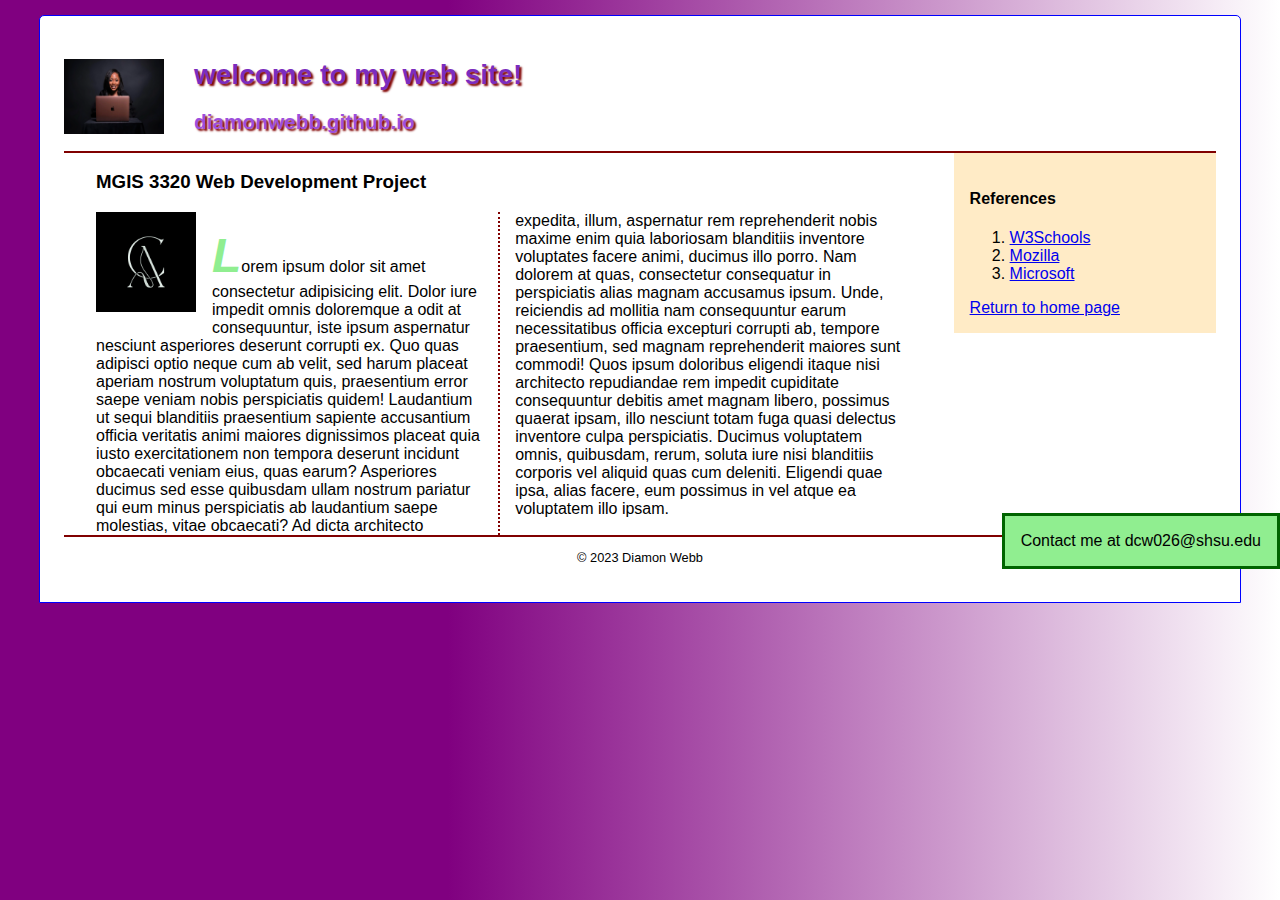
<file: project.html>
<!DOCTYPE html>
<html lang="en">
    <head>
        <meta charset="utf-8">
        <meta name="description" content="Diamon Webb's personal web site at Sam Houston State University">
        <meta name="keywords" content="Diamon Webb, SHSU, Senior, MIS, Student">
        <title> Project | Diamon Webb </title>
        <link rel="stylesheet" href="styles/project3.css">
    </head>
     <body>
        <header>
            <img src="images/IMG_3327.png" alt="Diamon's picture" width="100" height="75">
            <h1 class="shadow">welcome to my web site!</h1>
            <h2 class="shadow">diamonwebb.github.io</h2>
        </header>
    <article>
        <h3>MGIS 3320 Web Development Project</h3>
        <img src="images/emailpfp.png" alt="Christel Aesthetics" title="Christel Aesthetics" width="100" height="100">
        <p> Lorem ipsum dolor sit amet consectetur adipisicing elit. Dolor iure impedit omnis doloremque a odit at consequuntur, iste ipsum aspernatur nesciunt asperiores deserunt corrupti ex. Quo quas adipisci optio neque cum ab velit, sed harum placeat aperiam nostrum voluptatum quis, praesentium error saepe veniam nobis perspiciatis quidem! Laudantium ut sequi blanditiis praesentium sapiente accusantium officia veritatis animi maiores dignissimos placeat quia iusto exercitationem non tempora deserunt incidunt obcaecati veniam eius, quas earum? Asperiores ducimus sed esse quibusdam ullam nostrum pariatur qui eum minus perspiciatis ab laudantium saepe molestias, vitae obcaecati? Ad dicta architecto expedita, illum, aspernatur rem reprehenderit nobis maxime enim quia laboriosam blanditiis inventore voluptates facere animi, ducimus illo porro. Nam dolorem at quas, consectetur consequatur in perspiciatis alias magnam accusamus ipsum. Unde, reiciendis ad mollitia nam consequuntur earum necessitatibus officia excepturi corrupti ab, tempore praesentium, sed magnam reprehenderit maiores sunt commodi! Quos ipsum doloribus eligendi itaque nisi architecto repudiandae rem impedit cupiditate consequuntur debitis amet magnam libero, possimus quaerat ipsam, illo nesciunt totam fuga quasi delectus inventore culpa perspiciatis. Ducimus voluptatem omnis, quibusdam, rerum, soluta iure nisi blanditiis corporis vel aliquid quas cum deleniti. Eligendi quae ipsa, alias facere, eum possimus in vel atque ea voluptatem illo ipsam.</p>
    </article>
    <aside>
        <h4>References</h4>
        <ol>
            <li><a href="https://www.w3schools.com">W3Schools</a></li>
            <li><a href="https://developer.mozilla.org">Mozilla</a></li>
            <li><a href="https://learn.microsoft.com/en-us/training/paths/web-development-101/">Microsoft</a></li>
        </ol>
        <a href="https://diamonwebb.github.io"> Return to home page</a>
    </aside>
    <footer> 
        <p class="copyright">&copy; 2023 Diamon Webb</p>
    </footer>
    <p class="fixed"> Contact me at dcw026@shsu.edu</p>
    </body>
</html>
</file>
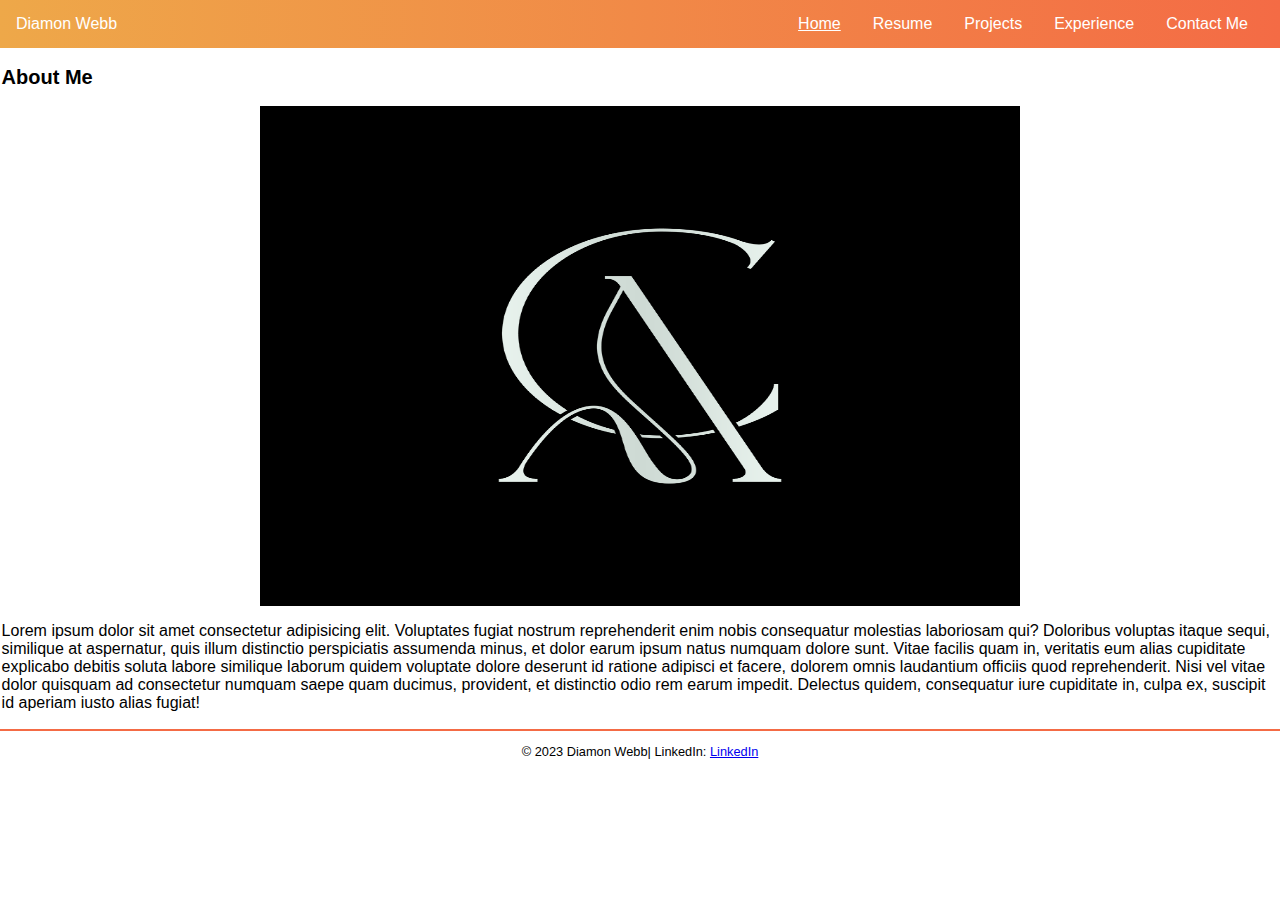
<file: rwd.html>
<!DOCTYPE html>
<html lang="en">
<head>
    <meta charset="UTF-8">
    <meta name="viewport" content="width=device-width, initial-scale=1.0">
    <title>Document</title>
    <link rel="stylesheet" href="styles/rwd.css">
</head>
<body>
    <section class="top-nav">
        <div>
            <p>Diamon Webb</p>	
        </div>
        <input id="menu-toggle" type="checkbox">
        <label class='menu-button-container' for="menu-toggle">
        <span class='menu-button'></span>
        </label>
    <ul class="menu">
      <li><a href="rwd.html" class="current">Home</a></li>
      <li><a href="files/Webb_D_E2.pdf" target="_blank">Resume</a></li>
      <li><a href="#">Projects</a></li>
      <li><a href="#">Experience</a></li>
      <li><a href="#">Contact Me</a></li>
    </ul>
    </section>
    <article>
        <h2>About Me</h2>
        <img src="images/emailpfp.png" alt="Diamon Webb Picture" width="500" height="500">
        <p>Lorem ipsum dolor sit amet consectetur adipisicing elit. Voluptates fugiat nostrum reprehenderit enim nobis consequatur molestias laboriosam qui? Doloribus voluptas itaque sequi, similique at aspernatur, quis illum distinctio perspiciatis assumenda minus, et dolor earum ipsum natus numquam dolore sunt. Vitae facilis quam in, veritatis eum alias cupiditate explicabo debitis soluta labore similique laborum quidem voluptate dolore deserunt id ratione adipisci et facere, dolorem omnis laudantium officiis quod reprehenderit. Nisi vel vitae dolor quisquam ad consectetur numquam saepe quam ducimus, provident, et distinctio odio rem earum impedit. Delectus quidem, consequatur iure cupiditate in, culpa ex, suscipit id aperiam iusto alias fugiat!</p>
    </article>
    <footer>
        <p class="copyright">&copy; 2023 Diamon Webb| LinkedIn: <a href="https://www.linkedin.com/in/diamon-webb-79264b1a9/" target="_blank">LinkedIn</a></p>
    </footer>
</body>
</html>
</file>
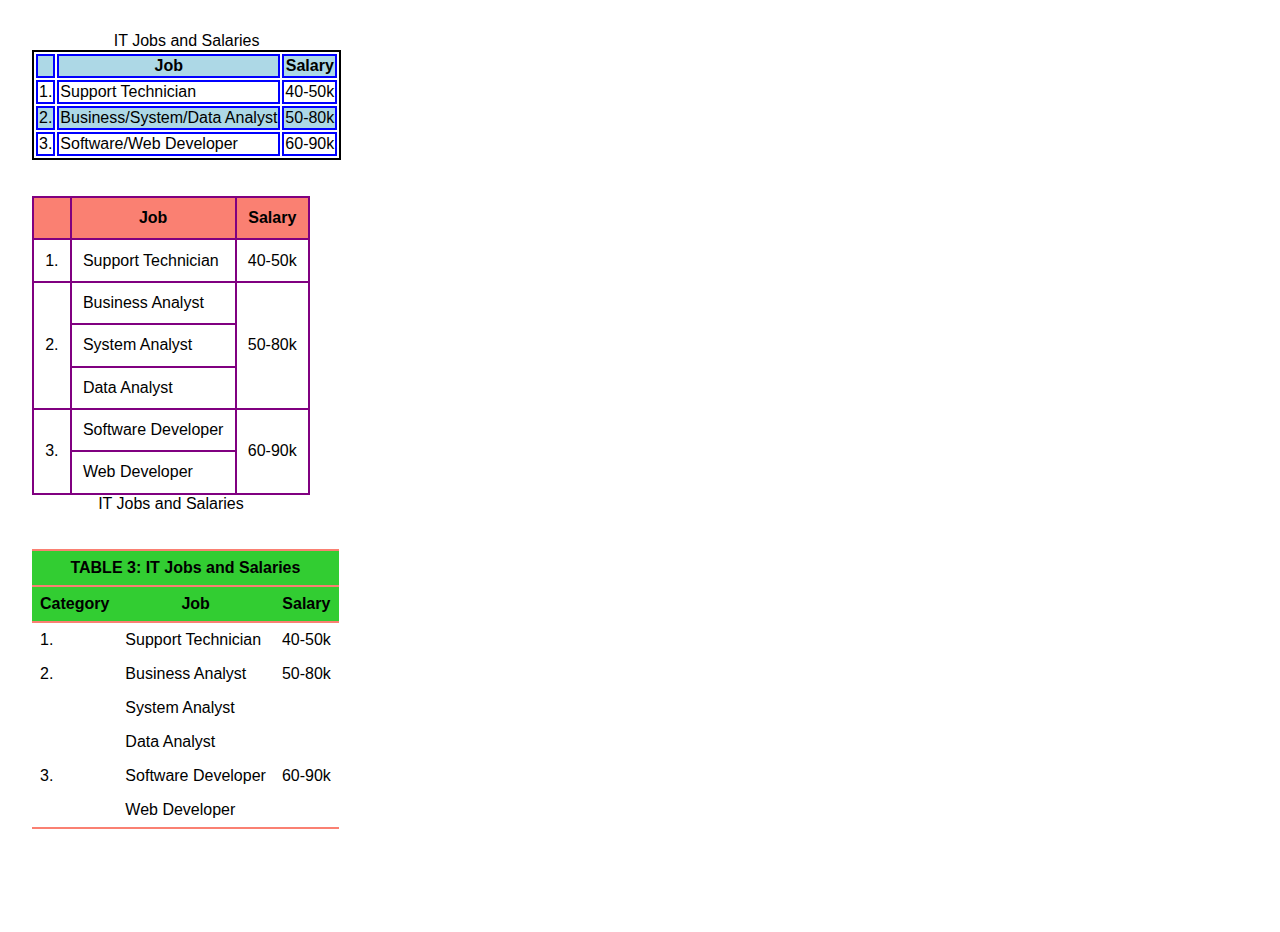
<file: table.html>
<!DOCTYPE html>
<html lang="en">
<head>
    <meta charset="UTF-8">
    <meta name="viewport" content="width=device-width, initial-scale=1.0">
    <title>Document</title>
    <link rel="stylesheet" href="styles/table.css">
</head>
<body>
    <table class="first">        
        <caption>IT Jobs and Salaries</caption>
        <tr>
            <th></th>
            <th>Job</th>
            <th>Salary</th>
        </tr>
        <tr>
            <td>1.</td>
            <td>Support Technician</td>
            <td>40-50k</td>
        </tr>
        <tr>
            <td>2.</td>
            <td>Business/System/Data Analyst</td>
            <td>50-80k</td>
        </tr>    
        <tr>
            <td>3.</td>
            <td>Software/Web Developer</td>
            <td>60-90k</td>
        </tr>        
       </table>
       <br><br>
    <table class="second">        
        <caption>IT Jobs and Salaries</caption>
        </tr>   
        <tr>
            <th></th>
            <th>Job</th>
            <th>Salary</th>
        </tr>
        <tr>
            <td>1.</td>
            <td>Support Technician</td>
            <td>40-50k</td>
        </tr>
        <tr>
            <td rowspan="3">2.</td>
            <td>Business Analyst</td>            
            <td rowspan="3">50-80k</td>
        </tr>    
        <tr>
            <td>System Analyst</td>  
        </tr>  
        <tr>
            <td>Data Analyst</td>  
        </tr> 
        <tr>
            <td rowspan="2">3.</td>
            <td>Software Developer</td>
            <td rowspan="2">60-90k</td>
        </tr>        
        <tr>
            <td>Web Developer</td>  
        </tr> 
        </table>
        <br><br>
    <table class="third">        
        <thead>
            <tr>
                <th colspan="3">TABLE 3: IT Jobs and Salaries</th>
            </tr>
            <tr>
                <th>Category</th>
                <th>Job</th>
                <th>Salary</th>
            </tr>
        </thead>
        <tbody>
            <tr>
                <td class="left">1.</td>
                <td>Support Technician</td>
                <td>40-50k</td>
            </tr>
            <tr>
                <td class="left" rowspan="3">2.</td>
                <td>Business Analyst</td>            
                <td class="right" rowspan="3">50-80k</td>
            </tr>    
            <tr>
                <td>System Analyst</td>  
            </tr>  
            <tr>
                <td>Data Analyst</td>  
            </tr> 
            <tr>
                <td class="left" rowspan="2">3.</td>
                <td>Software Developer</td>
                <td class="right" rowspan="2">60-90k</td>
            </tr>        
            <tr>
                <td>Web Developer</td>  
            </tr> 
        </tbody>
        </table>
        <br><br>
</body>
</html>
</file>
<file: styles/main.css>
html {
    background-image: linear-gradient(to bottom, white 0%, purple 65%);
}

body {
    width: 1000px;
    background-color: white;
    font-family: Arial, Helvetica, sans-serif;
    font-size: 100%;
    margin: 15px auto;
    padding: 1.5em 1.5em 1.5em;
    border: 1px solid blue;
    border-radius: 5px 5px 0 0;
}
a:focus,a:hover{
    font-style: italic;
    color: #5a189a
}
header h1 {
    font-size: 175%;
    color: #7b2cbf;
    text-indent: 30px;
}
header h2 {
    font-size: 130%;
    color: #9d4edd;
    text-indent: 30px;
}
 img {
    float: left;
}
.shadow {
    text-shadow: 2px 2px 2px rgb(128, 0, 0)
}
main {
    clear: left;
}
main h3 {
    margin: 3em 2em 1.5em;
    border: 5px double purple;
    border-radius: 20px;
    box-shadow: 3px 3px 4px 4px gray;
    padding: 1em;
    font-size: 105%
}
main nav {
    margin: 1.5em 2em 1.5em;
    border: 5px dashed gray;
    border-radius: 20px;
    box-shadow: 3px 3px 4px 4px red;
    padding: 0.5em
}
main div {
    margin: 1.5em 2em 0em 2em;
    border: 5px dotted blue;
    border-radius: 20px;
    box-shadow: 3px 3px 4px 4px red;
    padding: 1em
}
img {
    margin-left: 2em;
}
#list {
    line-height: 1.5em;
}
footer p.copyright {
    text-align: center;
    font-size: 80%;
}
</file>
<file: styles/form.css>
fieldset {
    width: 40em;
    margin-top: 1em;
    margin-bottom: 1em;
    padding-top: .5em;
}
legend {
    color: #931420;
    font-weight: bold;
    font-size: 85%;
    margin-bottom: .5em;
}
label, input, select {
    font-size: 90%;
}
label {
    float: left;
    width: 9em;
    text-align: right;
}
input, select {
    margin-left: .5em;
    margin-bottom: .5em;
}
input:required {
    border: 3px solid red;
}
input:valid {
    border: 1px solid black;
}
input:invalid {
    box-shadow: none;
}
br {
    clear: both;
}
textarea {
    height: 5em;
    width: 35em;
}
#buttons input {
    width: 10em;
}
</file>
<file: styles/mainpage.css>
.mediaViewInfo {
	--web-view-name: Web 1920 – 1;
	--web-view-id: Web_1920__1;
	--web-scale-on-resize: true;
	--web-enable-deep-linking: true;
}
:root {
	--web-view-ids: Web_1920__1;
}
* {
	margin: 0;
	padding: 0;
	box-sizing: border-box;
	border: none;
}
#Web_1920__1 {
	position: absolute;
	width: 1920px;
	height: 5699px;
	background-color: rgba(251,251,251,1);
	overflow: hidden;
	--web-view-name: Web 1920 – 1;
	--web-view-id: Web_1920__1;
	--web-scale-on-resize: true;
	--web-enable-deep-linking: true;
}
#Rectangle_13 {
	fill: rgba(200,228,206,1);
	stroke: rgba(112,112,112,1);
	stroke-width: 1px;
	stroke-linejoin: miter;
	stroke-linecap: butt;
	stroke-miterlimit: 4;
	shape-rendering: auto;
}
.Rectangle_13 {
	position: absolute;
	overflow: visible;
	width: 1920px;
	height: 166px;
	left: 0px;
	top: 0px;
}
#LOGO {
	left: 147px;
	top: 47px;
	position: absolute;
	overflow: visible;
	width: 131px;
	white-space: nowrap;
	text-align: center;
	font-family: Futura;
	font-style: normal;
	font-weight: normal;
	font-size: 49px;
	color: rgba(112,112,112,1);
}
#Home {
	left: 616px;
	top: 63px;
	position: absolute;
	overflow: visible;
	width: 53px;
	white-space: nowrap;
	text-align: center;
	font-family: Futura;
	font-style: normal;
	font-weight: normal;
	font-size: 22px;
	color: rgba(112,112,112,1);
}
#About {
	left: 807px;
	top: 63px;
	position: absolute;
	overflow: visible;
	width: 53px;
	white-space: nowrap;
	text-align: center;
	font-family: Futura;
	font-style: normal;
	font-weight: normal;
	font-size: 22px;
	color: rgba(112,112,112,1);
}
#Inquire {
	left: 1247px;
	top: 63px;
	position: absolute;
	overflow: visible;
	width: 59px;
	white-space: nowrap;
	text-align: center;
	font-family: Futura;
	font-style: normal;
	font-weight: normal;
	font-size: 22px;
	color: rgba(112,112,112,1);
}
#Services {
	left: 1019px;
	top: 63px;
	position: absolute;
	overflow: visible;
	width: 71px;
	white-space: nowrap;
	text-align: center;
	font-family: Futura;
	font-style: normal;
	font-weight: normal;
	font-size: 22px;
	color: rgba(112,112,112,1);
}
#n__minimal___unique {
	left: 675px;
	top: 448px;
	position: absolute;
	overflow: visible;
	width: 571px;
	white-space: nowrap;
	text-align: center;
	font-family: Ferly;
	font-style: normal;
	font-weight: normal;
	font-size: 119px;
	color: rgba(112,112,112,1);
}
#Rectangle_2 {
	fill: rgba(255,255,255,1);
	stroke: rgba(112,112,112,1);
	stroke-width: 1px;
	stroke-linejoin: miter;
	stroke-linecap: butt;
	stroke-miterlimit: 4;
	shape-rendering: auto;
}
.Rectangle_2 {
	position: absolute;
	overflow: visible;
	width: 252px;
	height: 65px;
	left: 834px;
	top: 767px;
}
#Learn_More {
	left: 910px;
	top: 786px;
	position: absolute;
	overflow: visible;
	width: 101px;
	white-space: nowrap;
	text-align: center;
	font-family: Futura;
	font-style: normal;
	font-weight: normal;
	font-size: 22px;
	color: rgba(112,112,112,1);
}
#Text {
	left: 1169px;
	top: 496px;
	position: absolute;
	overflow: visible;
	width: 77px;
	white-space: nowrap;
	text-align: center;
	font-family: Ferly;
	font-style: normal;
	font-weight: normal;
	font-size: 122px;
	color: rgba(112,112,112,1);
}
#Rectangle_5 {
	fill: rgba(255,255,255,1);
	stroke: rgba(112,112,112,1);
	stroke-width: 1px;
	stroke-linejoin: miter;
	stroke-linecap: butt;
	stroke-miterlimit: 4;
	shape-rendering: auto;
}
.Rectangle_5 {
	position: absolute;
	overflow: visible;
	width: 415px;
	height: 313px;
	left: 141.75px;
	top: 1284px;
}
#Rectangle_6 {
	fill: rgba(255,255,255,1);
	stroke: rgba(112,112,112,1);
	stroke-width: 1px;
	stroke-linejoin: miter;
	stroke-linecap: butt;
	stroke-miterlimit: 4;
	shape-rendering: auto;
}
.Rectangle_6 {
	position: absolute;
	overflow: visible;
	width: 738px;
	height: 566px;
	left: 187.75px;
	top: 1327px;
}
#Hi_Im_Diamon {
	left: 993.75px;
	top: 1299px;
	position: absolute;
	overflow: visible;
	width: 429px;
	white-space: nowrap;
	text-align: center;
	font-family: Ferly;
	font-style: normal;
	font-weight: normal;
	font-size: 65px;
	color: rgba(112,112,112,1);
}
#Line_1 {
	fill: transparent;
	stroke: rgba(112,112,112,1);
	stroke-width: 1px;
	stroke-linejoin: miter;
	stroke-linecap: butt;
	stroke-miterlimit: 4;
	shape-rendering: auto;
}
.Line_1 {
	overflow: visible;
	position: absolute;
	width: 519px;
	height: 1px;
	left: 1493.25px;
	top: 1327.5px;
	transform: matrix(1,0,0,1,0,0);
}
#Lorem_ipsum_dolor_sit_amet_con {
	left: 993.75px;
	top: 1398px;
	position: absolute;
	overflow: visible;
	width: 874px;
	height: 424px;
	text-align: left;
	font-family: Futura;
	font-style: normal;
	font-weight: lighter;
	font-size: 32px;
	color: rgba(112,112,112,1);
}
#Rectangle_3 {
	fill: rgba(255,255,255,1);
	stroke: rgba(112,112,112,1);
	stroke-width: 1px;
	stroke-linejoin: miter;
	stroke-linecap: butt;
	stroke-miterlimit: 4;
	shape-rendering: auto;
}
.Rectangle_3 {
	position: absolute;
	overflow: visible;
	width: 252px;
	height: 65px;
	left: 1092.75px;
	top: 1800px;
}
#Rectangle_4 {
	fill: rgba(255,255,255,1);
	stroke: rgba(112,112,112,1);
	stroke-width: 1px;
	stroke-linejoin: miter;
	stroke-linecap: butt;
	stroke-miterlimit: 4;
	shape-rendering: auto;
}
.Rectangle_4 {
	position: absolute;
	overflow: visible;
	width: 252px;
	height: 65px;
	left: 1516.75px;
	top: 1801px;
}
#Services_z {
	left: 1183.75px;
	top: 1819px;
	position: absolute;
	overflow: visible;
	width: 71px;
	white-space: nowrap;
	text-align: center;
	font-family: Futura;
	font-style: normal;
	font-weight: normal;
	font-size: 22px;
	color: rgba(112,112,112,1);
}
#Inquire_ {
	left: 1613.75px;
	top: 1820px;
	position: absolute;
	overflow: visible;
	width: 59px;
	white-space: nowrap;
	text-align: center;
	font-family: Futura ;
	font-style: normal;
	font-weight: normal;
	font-size: 22px;
	color: rgba(112,112,112,1);
}
#Specializing_in {
	left: 857px;
	top: 409px;
	position: absolute;
	overflow: visible;
	width: 207px;
	white-space: nowrap;
	line-height: 25px;
	margin-top: -2.5px;
	text-align: center;
	font-family: Futura ;
	font-style: normal;
	font-weight: normal;
	font-size: 20px;
	color: rgba(112,112,112,1);
	letter-spacing: 2px;
	text-transform: uppercase;
}
#Designs {
	left: 894px;
	top: 649px;
	position: absolute;
	overflow: visible;
	width: 133px;
	white-space: nowrap;
	text-align: center;
	font-family: Futura ;
	font-style: normal;
	font-weight: normal;
	font-size: 25px;
	color: rgba(112,112,112,1);
	letter-spacing: 2px;
	text-transform: uppercase;
}
#Rectangle_26 {
	fill: rgba(255,255,255,1);
	stroke: rgba(112,112,112,1);
	stroke-width: 1px;
	stroke-linejoin: miter;
	stroke-linecap: butt;
	stroke-miterlimit: 4;
	shape-rendering: auto;
}
.Rectangle_26 {
	position: absolute;
	overflow: visible;
	width: 622px;
	height: 778px;
	left: 266px;
	top: 2353px;
}
#Rectangle_30 {
	fill: rgba(255,255,255,1);
	stroke: rgba(112,112,112,1);
	stroke-width: 1px;
	stroke-linejoin: miter;
	stroke-linecap: butt;
	stroke-miterlimit: 4;
	shape-rendering: auto;
}
.Rectangle_30 {
	position: absolute;
	overflow: visible;
	width: 622px;
	height: 778px;
	left: 1030px;
	top: 2353px;
}
#Line_3 {
	fill: transparent;
	stroke: rgba(112,112,112,1);
	stroke-width: 1px;
	stroke-linejoin: miter;
	stroke-linecap: butt;
	stroke-miterlimit: 4;
	shape-rendering: auto;
}
.Line_3 {
	overflow: visible;
	position: absolute;
	width: 3px;
	height: 454.004px;
	left: 960.5px;
	top: 2515.5px;
	transform: matrix(1,0,0,1,0,0);
}
#Rectangle_31 {
	fill: rgba(255,255,255,1);
	stroke: rgba(112,112,112,1);
	stroke-width: 1px;
	stroke-linejoin: miter;
	stroke-linecap: butt;
	stroke-miterlimit: 4;
	shape-rendering: auto;
}
.Rectangle_31 {
	position: absolute;
	overflow: visible;
	width: 622px;
	height: 778px;
	left: 269px;
	top: 3330px;
}
#Rectangle_32 {
	fill: rgba(255,255,255,1);
	stroke: rgba(112,112,112,1);
	stroke-width: 1px;
	stroke-linejoin: miter;
	stroke-linecap: butt;
	stroke-miterlimit: 4;
	shape-rendering: auto;
}
.Rectangle_32 {
	position: absolute;
	overflow: visible;
	width: 622px;
	height: 778px;
	left: 1033px;
	top: 3330px;
}
#Line_4 {
	fill: transparent;
	stroke: rgba(112,112,112,1);
	stroke-width: 1px;
	stroke-linejoin: miter;
	stroke-linecap: butt;
	stroke-miterlimit: 4;
	shape-rendering: auto;
}
.Line_4 {
	overflow: visible;
	position: absolute;
	width: 3px;
	height: 454.004px;
	left: 963.5px;
	top: 3492.5px;
	transform: matrix(1,0,0,1,0,0);
}
#Line_5 {
	fill: transparent;
	stroke: rgba(112,112,112,1);
	stroke-width: 1px;
	stroke-linejoin: miter;
	stroke-linecap: butt;
	stroke-miterlimit: 4;
	shape-rendering: auto;
}
.Line_5 {
	overflow: visible;
	position: absolute;
	width: 551.502px;
	height: 2px;
	left: 686.25px;
	top: 3238.5px;
	transform: matrix(1,0,0,1,0,0);
}
#Branding {
	left: 305px;
	top: 3036px;
	position: absolute;
	overflow: visible;
	width: 292px;
	white-space: nowrap;
	text-align: left;
	font-family: Ferly;
	font-style: normal;
	font-weight: normal;
	font-size: 65px;
	color: rgba(112,112,112,1);
}
#Social_media_management {
	left: 305px;
	top: 3966px;
	position: absolute;
	overflow: visible;
	width: 416px;
	white-space: nowrap;
	text-align: left;
	font-family: Ferly;
	font-style: normal;
	font-weight: normal;
	font-size: 65px;
	color: rgba(112,112,112,1);
}
#Marketing_Material {
	left: 1077px;
	top: 2981px;
	position: absolute;
	overflow: visible;
	width: 343px;
	white-space: nowrap;
	text-align: left;
	font-family: Ferly;
	font-style: normal;
	font-weight: normal;
	font-size: 65px;
	color: rgba(112,112,112,1);
}
#PACKAGES {
	left: 1077px;
	top: 4005px;
	position: absolute;
	overflow: visible;
	width: 293px;
	white-space: nowrap;
	text-align: left;
	font-family: Ferly;
	font-style: normal;
	font-weight: normal;
	font-size: 65px;
	color: rgba(112,112,112,1);
}
#Line_6 {
	fill: transparent;
	stroke: rgba(112,112,112,1);
	stroke-width: 1px;
	stroke-linejoin: miter;
	stroke-linecap: butt;
	stroke-miterlimit: 4;
	shape-rendering: auto;
}
.Line_6 {
	overflow: visible;
	position: absolute;
	width: 519px;
	height: 1px;
	left: 0.5px;
	top: 2216.5px;
	transform: matrix(1,0,0,1,0,0);
}
#Line_7 {
	fill: transparent;
	stroke: rgba(112,112,112,1);
	stroke-width: 1px;
	stroke-linejoin: miter;
	stroke-linecap: butt;
	stroke-miterlimit: 4;
	shape-rendering: auto;
}
.Line_7 {
	overflow: visible;
	position: absolute;
	width: 519px;
	height: 1px;
	left: 1401px;
	top: 2216.5px;
	transform: matrix(1,0,0,1,0,0);
}
#We_offer {
	left: 726px;
	top: 2174px;
	position: absolute;
	overflow: visible;
	width: 469px;
	white-space: nowrap;
	text-align: center;
	font-family: Ferly;
	font-style: normal;
	font-weight: normal;
	font-size: 99px;
	color: rgba(112,112,112,1);
}
#Rectangle_34 {
	fill: rgba(200,228,206,1);
	stroke: rgba(112,112,112,1);
	stroke-width: 1px;
	stroke-linejoin: miter;
	stroke-linecap: butt;
	stroke-miterlimit: 4;
	shape-rendering: auto;
}
.Rectangle_34 {
	position: absolute;
	overflow: visible;
	width: 1920px;
	height: 331px;
	left: 0px;
	top: 5368px;
}
#LOGO_bi {
	left: 279px;
	top: 5452px;
	position: absolute;
	overflow: visible;
	width: 139px;
	white-space: nowrap;
	text-align: center;
	font-family: Helvetica Neue;
	font-style: normal;
	font-weight: normal;
	font-size: 49px;
	color: rgba(112,112,112,1);
}
#Home_bj {
	left: 775px;
	top: 5452px;
	position: absolute;
	overflow: visible;
	width: 53px;
	white-space: nowrap;
	text-align: center;
	font-family: Futura ;
	font-style: normal;
	font-weight: normal;
	font-size: 22px;
	color: rgba(112,112,112,1);
}
#About_bk {
	left: 871px;
	top: 5452px;
	position: absolute;
	overflow: visible;
	width: 55px;
	white-space: nowrap;
	text-align: center;
	font-family: Futura;
	font-style: normal;
	font-weight: normal;
	font-size: 22px;
	color: rgba(112,112,112,1);
}
#Inquire_bl {
	left: 1085px;
	top: 5452px;
	position: absolute;
	overflow: visible;
	width: 61px;
	white-space: nowrap;
	text-align: center;
	font-family: Futura ;
	font-style: normal;
	font-weight: normal;
	font-size: 22px;
	color: rgba(112,112,112,1);
}
#Services_bm {
	left: 969px;
	top: 5452px;
	position: absolute;
	overflow: visible;
	width: 73px;
	white-space: nowrap;
	text-align: center;
	font-family: Futura ;
	font-style: normal;
	font-weight: normal;
	font-size: 22px;
	color: rgba(112,112,112,1);
}
#Icon_akar-facebook-fill {
	fill: rgba(0,0,0,1);
}
.Icon_akar-facebook-fill {
	overflow: visible;
	position: absolute;
	width: 36px;
	height: 36px;
	left: 308px;
	top: 5548px;
	transform: matrix(1,0,0,1,0,0);
}
#Icon_akar-instagram-fill {
	fill: rgba(0,0,0,1);
}
.Icon_akar-instagram-fill {
	overflow: visible;
	position: absolute;
	width: 35px;
	height: 35px;
	left: 354px;
	top: 5549px;
	transform: matrix(1,0,0,1,0,0);
}
#SITE_BY_CHRISTEL_AESTHETIC_DES {
	left: 783px;
	top: 5582px;
	position: absolute;
	overflow: visible;
	width: 355px;
	white-space: nowrap;
	text-align: center;
	font-family: Futura ;
	font-style: normal;
	font-weight: normal;
	font-size: 22px;
	color: rgba(112,112,112,1);
}
#Our_Policy {
	left: 911px;
	top: 5514px;
	position: absolute;
	overflow: visible;
	width: 99px;
	white-space: nowrap;
	text-align: center;
	font-family: Futura ;
	font-style: normal;
	font-weight: normal;
	font-size: 22px;
	color: rgba(112,112,112,1);
}
#our_work {
	left: 113px;
	top: 4408px;
	position: absolute;
	overflow: visible;
	width: 502px;
	white-space: nowrap;
	text-align: left;
	font-family: Ferly;
	font-style: normal;
	font-weight: normal;
	font-size: 99px;
	color: rgba(112,112,112,1);
}
#Rectangle_36 {
	fill: rgba(255,255,255,1);
	stroke: rgba(112,112,112,1);
	stroke-width: 1px;
	stroke-linejoin: miter;
	stroke-linecap: butt;
	stroke-miterlimit: 4;
	shape-rendering: auto;
}
.Rectangle_36 {
	position: absolute;
	overflow: visible;
	width: 608px;
	height: 488px;
	left: 113px;
	top: 4606px;
}
#Rectangle_37 {
	fill: rgba(255,255,255,1);
	stroke: rgba(112,112,112,1);
	stroke-width: 1px;
	stroke-linejoin: miter;
	stroke-linecap: butt;
	stroke-miterlimit: 4;
	shape-rendering: auto;
}
.Rectangle_37 {
	position: absolute;
	overflow: visible;
	width: 608px;
	height: 488px;
	left: 1190px;
	top: 4606px;
}
#Rectangle_35 {
	fill: rgba(255,255,255,1);
	stroke: rgba(112,112,112,1);
	stroke-width: 1px;
	stroke-linejoin: miter;
	stroke-linecap: butt;
	stroke-miterlimit: 4;
	shape-rendering: auto;
}
.Rectangle_35 {
	position: absolute;
	overflow: visible;
	width: 608px;
	height: 488px;
	left: 656px;
	top: 4606px;
}
#Rectangle_38 {
	fill: rgba(255,255,255,1);
	stroke: rgba(112,112,112,1);
	stroke-width: 1px;
	stroke-linejoin: miter;
	stroke-linecap: butt;
	stroke-miterlimit: 4;
	shape-rendering: auto;
}
.Rectangle_38 {
	position: absolute;
	overflow: visible;
	width: 252px;
	height: 65px;
	left: 834px;
	top: 5200px;
}
#Portfolio {
	left: 925px;
	top: 5219px;
	position: absolute;
	overflow: visible;
	width: 71px;
	white-space: nowrap;
	text-align: center;
	font-family: Futura ;
	font-style: normal;
	font-weight: normal;
	font-size: 22px;
	color: rgba(112,112,112,1);
}
#Rectangle_39 {
	fill: transparent;
	stroke: rgba(112,112,112,1);
	stroke-width: 1px;
	stroke-linejoin: miter;
	stroke-linecap: butt;
	stroke-miterlimit: 4;
	shape-rendering: auto;
}
.Rectangle_39 {
	position: absolute;
	overflow: visible;
	width: 1920px;
	height: 928px;
	left: 0px;
	top: 166px;
}
#Line_8 {
	fill: transparent;
	stroke: rgba(112,112,112,1);
	stroke-width: 1px;
	stroke-linejoin: miter;
	stroke-linecap: butt;
	stroke-miterlimit: 4;
	shape-rendering: auto;
}
.Line_8 {
	overflow: visible;
	position: absolute;
	width: 1920.005px;
	height: 10px;
	left: 0px;
	top: 4279px;
	transform: matrix(1,0,0,1,0,0);
}
#Date_Picker {
	position: absolute;
	width: 144px;
	height: 48px;
	left: 1528px;
	top: 791px;
	overflow: visible;
}
#METADATA {
	display: none;
	left: 0px;
	top: -9px;
	position: absolute;
	overflow: hidden;
	width: 11px;
	height: 10px;
	text-align: left;
	font-family: Arial;
	font-style: normal;
	font-weight: normal;
	font-size: 3px;
}
#Calendar {
	position: absolute;
	width: 320px;
	height: 320px;
	left: 0px;
	top: 56px;
	display: none;
	overflow: visible;
}
#METADATA_b {
	display: none;
	left: 0px;
	top: -9px;
	position: absolute;
	overflow: hidden;
	width: 11px;
	height: 10px;
	text-align: left;
	font-family: Arial;
	font-style: normal;
	font-weight: normal;
	font-size: 3px;
}
#Card {
	position: absolute;
	width: 320px;
	height: 320px;
	left: 0px;
	top: 0px;
	overflow: visible;
}
#METADATA_ca {
	display: none;
	left: 0px;
	top: -9px;
	position: absolute;
	overflow: hidden;
	width: 11px;
	height: 10px;
	text-align: left;
	font-family: Arial;
	font-style: normal;
	font-weight: normal;
	font-size: 3px;
}
#Area {
	fill: rgba(255,255,255,1);
	stroke: rgba(62,62,62,1);
	stroke-width: 2px;
	stroke-linejoin: miter;
	stroke-linecap: butt;
	stroke-miterlimit: 4;
	shape-rendering: auto;
}
.Area {
	filter: drop-shadow(8px 8px 0px rgba(0, 0, 0, 0.102));
	position: absolute;
	overflow: visible;
	width: 328px;
	height: 328px;
	left: 0px;
	top: 0px;
}
#Days {
	position: absolute;
	width: 280px;
	height: 200px;
	left: 20px;
	top: 100px;
	overflow: visible;
}
#METADATA_cb {
	display: none;
	left: 0px;
	top: -9px;
	position: absolute;
	overflow: hidden;
	width: 11px;
	height: 10px;
	text-align: left;
	font-family: Arial;
	font-style: normal;
	font-weight: normal;
	font-size: 3px;
}
#Day {
	position: absolute;
	width: 40px;
	height: 40px;
	left: 0px;
	top: 0px;
	overflow: visible;
}
#METADATA_cc {
	display: none;
	left: 0px;
	top: -9px;
	position: absolute;
	overflow: hidden;
	width: 11px;
	height: 10px;
	text-align: left;
	font-family: Arial;
	font-style: normal;
	font-weight: normal;
	font-size: 3px;
}
#Area_ca {
	opacity: 0.001;
	fill: rgba(255,255,255,1);
}
.Area_ca {
	position: absolute;
	overflow: visible;
	width: 40px;
	height: 40px;
	left: 0px;
	top: 0px;
}
#Value {
	left: 12px;
	top: 11px;
	position: absolute;
	overflow: visible;
	width: 17px;
	white-space: nowrap;
	line-height: 24px;
	margin-top: -5.5px;
	text-align: center;
	font-family: Noto Sans;
	font-style: normal;
	font-weight: bold;
	font-size: 13px;
	color: rgba(207,207,207,1);
	letter-spacing: 0.4px;
	text-transform: uppercase;
}
#Day_cc {
	position: absolute;
	width: 40px;
	height: 40px;
	left: 120px;
	top: 160px;
	overflow: visible;
}
#METADATA_cd {
	display: none;
	left: 0px;
	top: -9px;
	position: absolute;
	overflow: hidden;
	width: 11px;
	height: 10px;
	text-align: left;
	font-family: Arial;
	font-style: normal;
	font-weight: normal;
	font-size: 3px;
}
#Area_ce {
	opacity: 0.001;
	fill: rgba(255,255,255,1);
}
.Area_ce {
	position: absolute;
	overflow: visible;
	width: 40px;
	height: 40px;
	left: 0px;
	top: 0px;
}
#Value_cf {
	left: 12px;
	top: 11px;
	position: absolute;
	overflow: visible;
	width: 17px;
	white-space: nowrap;
	line-height: 24px;
	margin-top: -5.5px;
	text-align: center;
	font-family: Noto Sans;
	font-style: normal;
	font-weight: bold;
	font-size: 13px;
	color: rgba(207,207,207,1);
	letter-spacing: 0.4px;
	text-transform: uppercase;
}
#Day_cg {
	position: absolute;
	width: 40px;
	height: 40px;
	left: 160px;
	top: 160px;
	overflow: visible;
}
#METADATA_ch {
	display: none;
	left: 0px;
	top: -9px;
	position: absolute;
	overflow: hidden;
	width: 11px;
	height: 10px;
	text-align: left;
	font-family: Arial;
	font-style: normal;
	font-weight: normal;
	font-size: 3px;
}
#Area_ci {
	opacity: 0.001;
	fill: rgba(255,255,255,1);
}
.Area_ci {
	position: absolute;
	overflow: visible;
	width: 40px;
	height: 40px;
	left: 0px;
	top: 0px;
}
#Value_cj {
	left: 12px;
	top: 11px;
	position: absolute;
	overflow: visible;
	width: 17px;
	white-space: nowrap;
	line-height: 24px;
	margin-top: -5.5px;
	text-align: center;
	font-family: Noto Sans;
	font-style: normal;
	font-weight: bold;
	font-size: 13px;
	color: rgba(207,207,207,1);
	letter-spacing: 0.4px;
	text-transform: uppercase;
}
#Day_ck {
	position: absolute;
	width: 40px;
	height: 40px;
	left: 200px;
	top: 160px;
	overflow: visible;
}
#METADATA_cl {
	display: none;
	left: 0px;
	top: -9px;
	position: absolute;
	overflow: hidden;
	width: 11px;
	height: 10px;
	text-align: left;
	font-family: Arial;
	font-style: normal;
	font-weight: normal;
	font-size: 3px;
}
#Area_cm {
	opacity: 0.001;
	fill: rgba(255,255,255,1);
}
.Area_cm {
	position: absolute;
	overflow: visible;
	width: 40px;
	height: 40px;
	left: 0px;
	top: 0px;
}
#Value_cn {
	left: 12px;
	top: 11px;
	position: absolute;
	overflow: visible;
	width: 17px;
	white-space: nowrap;
	line-height: 24px;
	margin-top: -5.5px;
	text-align: center;
	font-family: Noto Sans;
	font-style: normal;
	font-weight: bold;
	font-size: 13px;
	color: rgba(207,207,207,1);
	letter-spacing: 0.4px;
	text-transform: uppercase;
}
#Day_co {
	position: absolute;
	width: 40px;
	height: 40px;
	left: 240px;
	top: 160px;
	overflow: visible;
}
#METADATA_cp {
	display: none;
	left: 0px;
	top: -9px;
	position: absolute;
	overflow: hidden;
	width: 11px;
	height: 10px;
	text-align: left;
	font-family: Arial;
	font-style: normal;
	font-weight: normal;
	font-size: 3px;
}
#Area_cq {
	opacity: 0.001;
	fill: rgba(255,255,255,1);
}
.Area_cq {
	position: absolute;
	overflow: visible;
	width: 40px;
	height: 40px;
	left: 0px;
	top: 0px;
}
#Value_cr {
	left: 12px;
	top: 11px;
	position: absolute;
	overflow: visible;
	width: 17px;
	white-space: nowrap;
	line-height: 24px;
	margin-top: -5.5px;
	text-align: center;
	font-family: Noto Sans;
	font-style: normal;
	font-weight: bold;
	font-size: 13px;
	color: rgba(207,207,207,1);
	letter-spacing: 0.4px;
	text-transform: uppercase;
}
#Day_cs {
	position: absolute;
	width: 40px;
	height: 40px;
	left: 40px;
	top: 0px;
	overflow: visible;
}
#METADATA_ct {
	display: none;
	left: 0px;
	top: -9px;
	position: absolute;
	overflow: hidden;
	width: 11px;
	height: 10px;
	text-align: left;
	font-family: Arial;
	font-style: normal;
	font-weight: normal;
	font-size: 3px;
}
#Area_cu {
	opacity: 0;
	fill: rgba(255,255,255,1);
}
.Area_cu {
	position: absolute;
	overflow: visible;
	width: 40px;
	height: 40px;
	left: 0px;
	top: 0px;
}
#Value_cv {
	left: 12px;
	top: 11px;
	position: absolute;
	overflow: visible;
	width: 17px;
	white-space: nowrap;
	line-height: 19px;
	margin-top: -3px;
	text-align: center;
	font-family: Noto Sans;
	font-style: normal;
	font-weight: bold;
	font-size: 13px;
	color: rgba(61,61,61,1);
	letter-spacing: 0.4px;
}
#Day_cw {
	position: absolute;
	width: 40px;
	height: 40px;
	left: 40px;
	top: 40px;
	overflow: visible;
}
#METADATA_cx {
	display: none;
	left: 0px;
	top: -9px;
	position: absolute;
	overflow: hidden;
	width: 11px;
	height: 10px;
	text-align: left;
	font-family: Arial;
	font-style: normal;
	font-weight: normal;
	font-size: 3px;
}
#Area_cy {
	opacity: 0;
	fill: rgba(255,255,255,1);
}
.Area_cy {
	position: absolute;
	overflow: visible;
	width: 40px;
	height: 40px;
	left: 0px;
	top: 0px;
}
#Value_cz {
	left: 12px;
	top: 11px;
	position: absolute;
	overflow: visible;
	width: 17px;
	white-space: nowrap;
	line-height: 19px;
	margin-top: -3px;
	text-align: center;
	font-family: Noto Sans;
	font-style: normal;
	font-weight: bold;
	font-size: 13px;
	color: rgba(61,61,61,1);
	letter-spacing: 0.4px;
}
#Day_c {
	position: absolute;
	width: 40px;
	height: 40px;
	left: 40px;
	top: 80px;
	overflow: visible;
}
#METADATA_c {
	display: none;
	left: 0px;
	top: -9px;
	position: absolute;
	overflow: hidden;
	width: 11px;
	height: 10px;
	text-align: left;
	font-family: Arial;
	font-style: normal;
	font-weight: normal;
	font-size: 3px;
}
#Area_c {
	opacity: 0;
	fill: rgba(255,255,255,1);
}
.Area_c {
	position: absolute;
	overflow: visible;
	width: 40px;
	height: 40px;
	left: 0px;
	top: 0px;
}
#Value_c {
	left: 12px;
	top: 11px;
	position: absolute;
	overflow: visible;
	width: 17px;
	white-space: nowrap;
	line-height: 19px;
	margin-top: -3px;
	text-align: center;
	font-family: Noto Sans;
	font-style: normal;
	font-weight: bold;
	font-size: 13px;
	color: rgba(61,61,61,1);
	letter-spacing: 0.4px;
}
#Day_da {
	position: absolute;
	width: 40px;
	height: 40px;
	left: 40px;
	top: 120px;
	overflow: visible;
}
#METADATA_da {
	display: none;
	left: 0px;
	top: -9px;
	position: absolute;
	overflow: hidden;
	width: 11px;
	height: 10px;
	text-align: left;
	font-family: Arial;
	font-style: normal;
	font-weight: normal;
	font-size: 3px;
}
#Area_da {
	opacity: 0;
	fill: rgba(255,255,255,1);
}
.Area_da {
	position: absolute;
	overflow: visible;
	width: 40px;
	height: 40px;
	left: 0px;
	top: 0px;
}
#Value_da {
	left: 12px;
	top: 11px;
	position: absolute;
	overflow: visible;
	width: 17px;
	white-space: nowrap;
	line-height: 19px;
	margin-top: -3px;
	text-align: center;
	font-family: Noto Sans;
	font-style: normal;
	font-weight: bold;
	font-size: 13px;
	color: rgba(61,61,61,1);
	letter-spacing: 0.4px;
}
#Day_db {
	position: absolute;
	width: 40px;
	height: 40px;
	left: 40px;
	top: 160px;
	overflow: visible;
}
#METADATA_db {
	display: none;
	left: 0px;
	top: -9px;
	position: absolute;
	overflow: hidden;
	width: 11px;
	height: 10px;
	text-align: left;
	font-family: Arial;
	font-style: normal;
	font-weight: normal;
	font-size: 3px;
}
#Area_db {
	opacity: 0;
	fill: rgba(255,255,255,1);
}
.Area_db {
	position: absolute;
	overflow: visible;
	width: 40px;
	height: 40px;
	left: 0px;
	top: 0px;
}
#Value_db {
	left: 12px;
	top: 11px;
	position: absolute;
	overflow: visible;
	width: 17px;
	white-space: nowrap;
	line-height: 19px;
	margin-top: -3px;
	text-align: center;
	font-family: Noto Sans;
	font-style: normal;
	font-weight: bold;
	font-size: 13px;
	color: rgba(61,61,61,1);
	letter-spacing: 0.4px;
}
#Day_dc {
	position: absolute;
	width: 40px;
	height: 40px;
	left: 0px;
	top: 40px;
	overflow: visible;
}
#METADATA_dd {
	display: none;
	left: 0px;
	top: -9px;
	position: absolute;
	overflow: hidden;
	width: 11px;
	height: 10px;
	text-align: left;
	font-family: Arial;
	font-style: normal;
	font-weight: normal;
	font-size: 3px;
}
#Area_de {
	opacity: 0;
	fill: rgba(255,255,255,1);
}
.Area_de {
	position: absolute;
	overflow: visible;
	width: 40px;
	height: 40px;
	left: 0px;
	top: 0px;
}
#Value_df {
	left: 12px;
	top: 11px;
	position: absolute;
	overflow: visible;
	width: 17px;
	white-space: nowrap;
	line-height: 19px;
	margin-top: -3px;
	text-align: center;
	font-family: Noto Sans;
	font-style: normal;
	font-weight: bold;
	font-size: 13px;
	color: rgba(61,61,61,1);
	letter-spacing: 0.4px;
}
#Day_dg {
	position: absolute;
	width: 40px;
	height: 40px;
	left: 0px;
	top: 80px;
	overflow: visible;
}
#METADATA_dh {
	display: none;
	left: 0px;
	top: -9px;
	position: absolute;
	overflow: hidden;
	width: 11px;
	height: 10px;
	text-align: left;
	font-family: Arial;
	font-style: normal;
	font-weight: normal;
	font-size: 3px;
}
#Area_di {
	opacity: 0;
	fill: rgba(255,255,255,1);
}
.Area_di {
	position: absolute;
	overflow: visible;
	width: 40px;
	height: 40px;
	left: 0px;
	top: 0px;
}
#Value_dj {
	left: 12px;
	top: 11px;
	position: absolute;
	overflow: visible;
	width: 17px;
	white-space: nowrap;
	line-height: 19px;
	margin-top: -3px;
	text-align: center;
	font-family: Noto Sans;
	font-style: normal;
	font-weight: bold;
	font-size: 13px;
	color: rgba(61,61,61,1);
	letter-spacing: 0.4px;
}
#Day_dk {
	position: absolute;
	width: 40px;
	height: 40px;
	left: 0px;
	top: 120px;
	overflow: visible;
}
#METADATA_dl {
	display: none;
	left: 0px;
	top: -9px;
	position: absolute;
	overflow: hidden;
	width: 11px;
	height: 10px;
	text-align: left;
	font-family: Arial;
	font-style: normal;
	font-weight: normal;
	font-size: 3px;
}
#Area_dm {
	opacity: 0;
	fill: rgba(255,255,255,1);
}
.Area_dm {
	position: absolute;
	overflow: visible;
	width: 40px;
	height: 40px;
	left: 0px;
	top: 0px;
}
#Value_dn {
	left: 12px;
	top: 11px;
	position: absolute;
	overflow: visible;
	width: 17px;
	white-space: nowrap;
	line-height: 19px;
	margin-top: -3px;
	text-align: center;
	font-family: Noto Sans;
	font-style: normal;
	font-weight: bold;
	font-size: 13px;
	color: rgba(61,61,61,1);
	letter-spacing: 0.4px;
}
#Day_do {
	position: absolute;
	width: 40px;
	height: 40px;
	left: 0px;
	top: 160px;
	overflow: visible;
}
#METADATA_dp {
	display: none;
	left: 0px;
	top: -9px;
	position: absolute;
	overflow: hidden;
	width: 11px;
	height: 10px;
	text-align: left;
	font-family: Arial;
	font-style: normal;
	font-weight: normal;
	font-size: 3px;
}
#Area_dq {
	opacity: 0;
	fill: rgba(255,255,255,1);
}
.Area_dq {
	position: absolute;
	overflow: visible;
	width: 40px;
	height: 40px;
	left: 0px;
	top: 0px;
}
#Value_dr {
	left: 12px;
	top: 11px;
	position: absolute;
	overflow: visible;
	width: 17px;
	white-space: nowrap;
	line-height: 19px;
	margin-top: -3px;
	text-align: center;
	font-family: Noto Sans;
	font-style: normal;
	font-weight: bold;
	font-size: 13px;
	color: rgba(61,61,61,1);
	letter-spacing: 0.4px;
}
#Day_ds {
	position: absolute;
	width: 40px;
	height: 40px;
	left: 80px;
	top: 0px;
	overflow: visible;
}
#METADATA_dt {
	display: none;
	left: 0px;
	top: -9px;
	position: absolute;
	overflow: hidden;
	width: 11px;
	height: 10px;
	text-align: left;
	font-family: Arial;
	font-style: normal;
	font-weight: normal;
	font-size: 3px;
}
#Area_du {
	opacity: 0;
	fill: rgba(255,255,255,1);
}
.Area_du {
	position: absolute;
	overflow: visible;
	width: 40px;
	height: 40px;
	left: 0px;
	top: 0px;
}
#Value_dv {
	left: 12px;
	top: 11px;
	position: absolute;
	overflow: visible;
	width: 17px;
	white-space: nowrap;
	line-height: 19px;
	margin-top: -3px;
	text-align: center;
	font-family: Noto Sans;
	font-style: normal;
	font-weight: bold;
	font-size: 13px;
	color: rgba(61,61,61,1);
	letter-spacing: 0.4px;
}
#Day_dw {
	position: absolute;
	width: 40px;
	height: 40px;
	left: 80px;
	top: 40px;
	overflow: visible;
}
#METADATA_dx {
	display: none;
	left: 0px;
	top: -9px;
	position: absolute;
	overflow: hidden;
	width: 11px;
	height: 10px;
	text-align: left;
	font-family: Arial;
	font-style: normal;
	font-weight: normal;
	font-size: 3px;
}
#Area_dy {
	opacity: 0;
	fill: rgba(255,255,255,1);
}
.Area_dy {
	position: absolute;
	overflow: visible;
	width: 40px;
	height: 40px;
	left: 0px;
	top: 0px;
}
#Value_dz {
	left: 12px;
	top: 11px;
	position: absolute;
	overflow: visible;
	width: 17px;
	white-space: nowrap;
	line-height: 19px;
	margin-top: -3px;
	text-align: center;
	font-family: Noto Sans;
	font-style: normal;
	font-weight: bold;
	font-size: 13px;
	color: rgba(61,61,61,1);
	letter-spacing: 0.4px;
}
#Day_d {
	position: absolute;
	width: 40px;
	height: 40px;
	left: 80px;
	top: 80px;
	overflow: visible;
}
#METADATA_d {
	display: none;
	left: 0px;
	top: -9px;
	position: absolute;
	overflow: hidden;
	width: 11px;
	height: 10px;
	text-align: left;
	font-family: Arial;
	font-style: normal;
	font-weight: normal;
	font-size: 3px;
}
#Area_d {
	fill: rgba(242,242,242,1);
	stroke: rgba(0,0,0,1);
	stroke-width: 2px;
	stroke-linejoin: miter;
	stroke-linecap: butt;
	stroke-miterlimit: 4;
	shape-rendering: auto;
}
.Area_d {
	position: absolute;
	overflow: visible;
	width: 40px;
	height: 40px;
	left: 0px;
	top: 0px;
}
#Value_d {
	left: 12px;
	top: 11px;
	position: absolute;
	overflow: visible;
	width: 17px;
	white-space: nowrap;
	line-height: 24px;
	margin-top: -5.5px;
	text-align: center;
	font-family: Noto Sans;
	font-style: normal;
	font-weight: bold;
	font-size: 13px;
	color: rgba(0,0,0,1);
	letter-spacing: 0.4px;
	text-transform: uppercase;
}
#Day_ea {
	position: absolute;
	width: 40px;
	height: 40px;
	left: 80px;
	top: 120px;
	overflow: visible;
}
#METADATA_ea {
	display: none;
	left: 0px;
	top: -9px;
	position: absolute;
	overflow: hidden;
	width: 11px;
	height: 10px;
	text-align: left;
	font-family: Arial;
	font-style: normal;
	font-weight: normal;
	font-size: 3px;
}
#Area_ea {
	opacity: 0;
	fill: rgba(255,255,255,1);
}
.Area_ea {
	position: absolute;
	overflow: visible;
	width: 40px;
	height: 40px;
	left: 0px;
	top: 0px;
}
#Value_ea {
	left: 12px;
	top: 11px;
	position: absolute;
	overflow: visible;
	width: 17px;
	white-space: nowrap;
	line-height: 19px;
	margin-top: -3px;
	text-align: center;
	font-family: Noto Sans;
	font-style: normal;
	font-weight: bold;
	font-size: 13px;
	color: rgba(61,61,61,1);
	letter-spacing: 0.4px;
}
#Day_eb {
	position: absolute;
	width: 40px;
	height: 40px;
	left: 80px;
	top: 160px;
	overflow: visible;
}
#METADATA_eb {
	display: none;
	left: 0px;
	top: -9px;
	position: absolute;
	overflow: hidden;
	width: 11px;
	height: 10px;
	text-align: left;
	font-family: Arial;
	font-style: normal;
	font-weight: normal;
	font-size: 3px;
}
#Area_eb {
	opacity: 0;
	fill: rgba(255,255,255,1);
}
.Area_eb {
	position: absolute;
	overflow: visible;
	width: 40px;
	height: 40px;
	left: 0px;
	top: 0px;
}
#Value_eb {
	left: 12px;
	top: 11px;
	position: absolute;
	overflow: visible;
	width: 17px;
	white-space: nowrap;
	line-height: 19px;
	margin-top: -3px;
	text-align: center;
	font-family: Noto Sans;
	font-style: normal;
	font-weight: bold;
	font-size: 13px;
	color: rgba(61,61,61,1);
	letter-spacing: 0.4px;
}
#Day_ec {
	position: absolute;
	width: 40px;
	height: 40px;
	left: 120px;
	top: 0px;
	overflow: visible;
}
#METADATA_ed {
	display: none;
	left: 0px;
	top: -9px;
	position: absolute;
	overflow: hidden;
	width: 11px;
	height: 10px;
	text-align: left;
	font-family: Arial;
	font-style: normal;
	font-weight: normal;
	font-size: 3px;
}
#Area_ee {
	opacity: 0;
	fill: rgba(255,255,255,1);
}
.Area_ee {
	position: absolute;
	overflow: visible;
	width: 40px;
	height: 40px;
	left: 0px;
	top: 0px;
}
#Value_ef {
	left: 12px;
	top: 11px;
	position: absolute;
	overflow: visible;
	width: 17px;
	white-space: nowrap;
	line-height: 19px;
	margin-top: -3px;
	text-align: center;
	font-family: Noto Sans;
	font-style: normal;
	font-weight: bold;
	font-size: 13px;
	color: rgba(61,61,61,1);
	letter-spacing: 0.4px;
}
#Day_eg {
	position: absolute;
	width: 40px;
	height: 40px;
	left: 120px;
	top: 40px;
	overflow: visible;
}
#METADATA_eh {
	display: none;
	left: 0px;
	top: -9px;
	position: absolute;
	overflow: hidden;
	width: 11px;
	height: 10px;
	text-align: left;
	font-family: Arial;
	font-style: normal;
	font-weight: normal;
	font-size: 3px;
}
#Area_ei {
	opacity: 0;
	fill: rgba(255,255,255,1);
}
.Area_ei {
	position: absolute;
	overflow: visible;
	width: 40px;
	height: 40px;
	left: 0px;
	top: 0px;
}
#Value_ej {
	left: 12px;
	top: 11px;
	position: absolute;
	overflow: visible;
	width: 17px;
	white-space: nowrap;
	line-height: 19px;
	margin-top: -3px;
	text-align: center;
	font-family: Noto Sans;
	font-style: normal;
	font-weight: bold;
	font-size: 13px;
	color: rgba(61,61,61,1);
	letter-spacing: 0.4px;
}
#Day_ek {
	position: absolute;
	width: 40px;
	height: 40px;
	left: 120px;
	top: 80px;
	overflow: visible;
}
#METADATA_el {
	display: none;
	left: 0px;
	top: -9px;
	position: absolute;
	overflow: hidden;
	width: 11px;
	height: 10px;
	text-align: left;
	font-family: Arial;
	font-style: normal;
	font-weight: normal;
	font-size: 3px;
}
#Area_em {
	opacity: 0;
	fill: rgba(255,255,255,1);
}
.Area_em {
	position: absolute;
	overflow: visible;
	width: 40px;
	height: 40px;
	left: 0px;
	top: 0px;
}
#Value_en {
	left: 12px;
	top: 11px;
	position: absolute;
	overflow: visible;
	width: 17px;
	white-space: nowrap;
	line-height: 19px;
	margin-top: -3px;
	text-align: center;
	font-family: Noto Sans;
	font-style: normal;
	font-weight: bold;
	font-size: 13px;
	color: rgba(61,61,61,1);
	letter-spacing: 0.4px;
}
#Day_eo {
	position: absolute;
	width: 40px;
	height: 40px;
	left: 120px;
	top: 120px;
	overflow: visible;
}
#METADATA_ep {
	display: none;
	left: 0px;
	top: -9px;
	position: absolute;
	overflow: hidden;
	width: 11px;
	height: 10px;
	text-align: left;
	font-family: Arial;
	font-style: normal;
	font-weight: normal;
	font-size: 3px;
}
#Area_eq {
	opacity: 0;
	fill: rgba(255,255,255,1);
}
.Area_eq {
	position: absolute;
	overflow: visible;
	width: 40px;
	height: 40px;
	left: 0px;
	top: 0px;
}
#Value_er {
	left: 12px;
	top: 11px;
	position: absolute;
	overflow: visible;
	width: 17px;
	white-space: nowrap;
	line-height: 19px;
	margin-top: -3px;
	text-align: center;
	font-family: Noto Sans;
	font-style: normal;
	font-weight: bold;
	font-size: 13px;
	color: rgba(61,61,61,1);
	letter-spacing: 0.4px;
}
#Day_es {
	position: absolute;
	width: 40px;
	height: 40px;
	left: 160px;
	top: 0px;
	overflow: visible;
}
#METADATA_et {
	display: none;
	left: 0px;
	top: -9px;
	position: absolute;
	overflow: hidden;
	width: 11px;
	height: 10px;
	text-align: left;
	font-family: Arial;
	font-style: normal;
	font-weight: normal;
	font-size: 3px;
}
#Area_eu {
	opacity: 0;
	fill: rgba(255,255,255,1);
}
.Area_eu {
	position: absolute;
	overflow: visible;
	width: 40px;
	height: 40px;
	left: 0px;
	top: 0px;
}
#Value_ev {
	left: 12px;
	top: 11px;
	position: absolute;
	overflow: visible;
	width: 17px;
	white-space: nowrap;
	line-height: 19px;
	margin-top: -3px;
	text-align: center;
	font-family: Noto Sans;
	font-style: normal;
	font-weight: bold;
	font-size: 13px;
	color: rgba(61,61,61,1);
	letter-spacing: 0.4px;
}
#Day_ew {
	position: absolute;
	width: 40px;
	height: 40px;
	left: 160px;
	top: 40px;
	overflow: visible;
}
#METADATA_ex {
	display: none;
	left: 0px;
	top: -9px;
	position: absolute;
	overflow: hidden;
	width: 11px;
	height: 10px;
	text-align: left;
	font-family: Arial;
	font-style: normal;
	font-weight: normal;
	font-size: 3px;
}
#Area_ey {
	opacity: 0;
	fill: rgba(255,255,255,1);
}
.Area_ey {
	position: absolute;
	overflow: visible;
	width: 40px;
	height: 40px;
	left: 0px;
	top: 0px;
}
#Value_ez {
	left: 12px;
	top: 11px;
	position: absolute;
	overflow: visible;
	width: 17px;
	white-space: nowrap;
	line-height: 19px;
	margin-top: -3px;
	text-align: center;
	font-family: Noto Sans;
	font-style: normal;
	font-weight: bold;
	font-size: 13px;
	color: rgba(61,61,61,1);
	letter-spacing: 0.4px;
}
#Day_e {
	position: absolute;
	width: 40px;
	height: 40px;
	left: 160px;
	top: 80px;
	overflow: visible;
}
#METADATA_e {
	display: none;
	left: 0px;
	top: -9px;
	position: absolute;
	overflow: hidden;
	width: 11px;
	height: 10px;
	text-align: left;
	font-family: Arial;
	font-style: normal;
	font-weight: normal;
	font-size: 3px;
}
#Area_e {
	opacity: 0;
	fill: rgba(255,255,255,1);
}
.Area_e {
	position: absolute;
	overflow: visible;
	width: 40px;
	height: 40px;
	left: 0px;
	top: 0px;
}
#Value_e {
	left: 12px;
	top: 11px;
	position: absolute;
	overflow: visible;
	width: 17px;
	white-space: nowrap;
	line-height: 19px;
	margin-top: -3px;
	text-align: center;
	font-family: Noto Sans;
	font-style: normal;
	font-weight: bold;
	font-size: 13px;
	color: rgba(61,61,61,1);
	letter-spacing: 0.4px;
}
#Day_fa {
	position: absolute;
	width: 40px;
	height: 40px;
	left: 160px;
	top: 120px;
	overflow: visible;
}
#METADATA_fa {
	display: none;
	left: 0px;
	top: -9px;
	position: absolute;
	overflow: hidden;
	width: 11px;
	height: 10px;
	text-align: left;
	font-family: Arial;
	font-style: normal;
	font-weight: normal;
	font-size: 3px;
}
#Area_fa {
	opacity: 0;
	fill: rgba(255,255,255,1);
}
.Area_fa {
	position: absolute;
	overflow: visible;
	width: 40px;
	height: 40px;
	left: 0px;
	top: 0px;
}
#Value_fa {
	left: 12px;
	top: 11px;
	position: absolute;
	overflow: visible;
	width: 17px;
	white-space: nowrap;
	line-height: 19px;
	margin-top: -3px;
	text-align: center;
	font-family: Noto Sans;
	font-style: normal;
	font-weight: bold;
	font-size: 13px;
	color: rgba(61,61,61,1);
	letter-spacing: 0.4px;
}
#Day_fb {
	position: absolute;
	width: 40px;
	height: 40px;
	left: 200px;
	top: 0px;
	overflow: visible;
}
#METADATA_fb {
	display: none;
	left: 0px;
	top: -9px;
	position: absolute;
	overflow: hidden;
	width: 11px;
	height: 10px;
	text-align: left;
	font-family: Arial;
	font-style: normal;
	font-weight: normal;
	font-size: 3px;
}
#Area_fb {
	opacity: 0;
	fill: rgba(255,255,255,1);
}
.Area_fb {
	position: absolute;
	overflow: visible;
	width: 40px;
	height: 40px;
	left: 0px;
	top: 0px;
}
#Value_fb {
	left: 12px;
	top: 11px;
	position: absolute;
	overflow: visible;
	width: 17px;
	white-space: nowrap;
	line-height: 19px;
	margin-top: -3px;
	text-align: center;
	font-family: Noto Sans;
	font-style: normal;
	font-weight: bold;
	font-size: 13px;
	color: rgba(61,61,61,1);
	letter-spacing: 0.4px;
}
#Day_fc {
	position: absolute;
	width: 40px;
	height: 40px;
	left: 200px;
	top: 40px;
	overflow: visible;
}
#METADATA_fd {
	display: none;
	left: 0px;
	top: -9px;
	position: absolute;
	overflow: hidden;
	width: 11px;
	height: 10px;
	text-align: left;
	font-family: Arial;
	font-style: normal;
	font-weight: normal;
	font-size: 3px;
}
#Area_fe {
	opacity: 0;
	fill: rgba(255,255,255,1);
}
.Area_fe {
	position: absolute;
	overflow: visible;
	width: 40px;
	height: 40px;
	left: 0px;
	top: 0px;
}
#Value_ff {
	left: 12px;
	top: 11px;
	position: absolute;
	overflow: visible;
	width: 17px;
	white-space: nowrap;
	line-height: 19px;
	margin-top: -3px;
	text-align: center;
	font-family: Noto Sans;
	font-style: normal;
	font-weight: bold;
	font-size: 13px;
	color: rgba(61,61,61,1);
	letter-spacing: 0.4px;
}
#Day_fg {
	position: absolute;
	width: 40px;
	height: 40px;
	left: 200px;
	top: 80px;
	overflow: visible;
}
#METADATA_fh {
	display: none;
	left: 0px;
	top: -9px;
	position: absolute;
	overflow: hidden;
	width: 11px;
	height: 10px;
	text-align: left;
	font-family: Arial;
	font-style: normal;
	font-weight: normal;
	font-size: 3px;
}
#Area_fi {
	opacity: 0;
	fill: rgba(255,255,255,1);
}
.Area_fi {
	position: absolute;
	overflow: visible;
	width: 40px;
	height: 40px;
	left: 0px;
	top: 0px;
}
#Value_fj {
	left: 12px;
	top: 11px;
	position: absolute;
	overflow: visible;
	width: 17px;
	white-space: nowrap;
	line-height: 19px;
	margin-top: -3px;
	text-align: center;
	font-family: Noto Sans;
	font-style: normal;
	font-weight: bold;
	font-size: 13px;
	color: rgba(61,61,61,1);
	letter-spacing: 0.4px;
}
#Day_fk {
	position: absolute;
	width: 40px;
	height: 40px;
	left: 200px;
	top: 120px;
	overflow: visible;
}
#METADATA_fl {
	display: none;
	left: 0px;
	top: -9px;
	position: absolute;
	overflow: hidden;
	width: 11px;
	height: 10px;
	text-align: left;
	font-family: Arial;
	font-style: normal;
	font-weight: normal;
	font-size: 3px;
}
#Area_fm {
	opacity: 0;
	fill: rgba(255,255,255,1);
}
.Area_fm {
	position: absolute;
	overflow: visible;
	width: 40px;
	height: 40px;
	left: 0px;
	top: 0px;
}
#Value_fn {
	left: 12px;
	top: 11px;
	position: absolute;
	overflow: visible;
	width: 17px;
	white-space: nowrap;
	line-height: 19px;
	margin-top: -3px;
	text-align: center;
	font-family: Noto Sans;
	font-style: normal;
	font-weight: bold;
	font-size: 13px;
	color: rgba(61,61,61,1);
	letter-spacing: 0.4px;
}
#Day_fo {
	position: absolute;
	width: 40px;
	height: 40px;
	left: 240px;
	top: 0px;
	overflow: visible;
}
#METADATA_fp {
	display: none;
	left: 0px;
	top: -9px;
	position: absolute;
	overflow: hidden;
	width: 11px;
	height: 10px;
	text-align: left;
	font-family: Arial;
	font-style: normal;
	font-weight: normal;
	font-size: 3px;
}
#Area_fq {
	opacity: 0;
	fill: rgba(255,255,255,1);
}
.Area_fq {
	position: absolute;
	overflow: visible;
	width: 40px;
	height: 40px;
	left: 0px;
	top: 0px;
}
#Value_fr {
	left: 12px;
	top: 11px;
	position: absolute;
	overflow: visible;
	width: 17px;
	white-space: nowrap;
	line-height: 19px;
	margin-top: -3px;
	text-align: center;
	font-family: Noto Sans;
	font-style: normal;
	font-weight: bold;
	font-size: 13px;
	color: rgba(61,61,61,1);
	letter-spacing: 0.4px;
}
#Day_fs {
	position: absolute;
	width: 40px;
	height: 40px;
	left: 240px;
	top: 40px;
	overflow: visible;
}
#METADATA_ft {
	display: none;
	left: 0px;
	top: -9px;
	position: absolute;
	overflow: hidden;
	width: 11px;
	height: 10px;
	text-align: left;
	font-family: Arial;
	font-style: normal;
	font-weight: normal;
	font-size: 3px;
}
#Area_fu {
	opacity: 0;
	fill: rgba(255,255,255,1);
}
.Area_fu {
	position: absolute;
	overflow: visible;
	width: 40px;
	height: 40px;
	left: 0px;
	top: 0px;
}
#Value_fv {
	left: 12px;
	top: 11px;
	position: absolute;
	overflow: visible;
	width: 17px;
	white-space: nowrap;
	line-height: 19px;
	margin-top: -3px;
	text-align: center;
	font-family: Noto Sans;
	font-style: normal;
	font-weight: bold;
	font-size: 13px;
	color: rgba(61,61,61,1);
	letter-spacing: 0.4px;
}
#Day_fw {
	position: absolute;
	width: 40px;
	height: 40px;
	left: 240px;
	top: 80px;
	overflow: visible;
}
#METADATA_fx {
	display: none;
	left: 0px;
	top: -9px;
	position: absolute;
	overflow: hidden;
	width: 11px;
	height: 10px;
	text-align: left;
	font-family: Arial;
	font-style: normal;
	font-weight: normal;
	font-size: 3px;
}
#Area_fy {
	opacity: 0;
	fill: rgba(255,255,255,1);
}
.Area_fy {
	position: absolute;
	overflow: visible;
	width: 40px;
	height: 40px;
	left: 0px;
	top: 0px;
}
#Value_fz {
	left: 12px;
	top: 11px;
	position: absolute;
	overflow: visible;
	width: 17px;
	white-space: nowrap;
	line-height: 19px;
	margin-top: -3px;
	text-align: center;
	font-family: Noto Sans;
	font-style: normal;
	font-weight: bold;
	font-size: 13px;
	color: rgba(61,61,61,1);
	letter-spacing: 0.4px;
}
#Day_f {
	position: absolute;
	width: 40px;
	height: 40px;
	left: 240px;
	top: 120px;
	overflow: visible;
}
#METADATA_f {
	display: none;
	left: 0px;
	top: -9px;
	position: absolute;
	overflow: hidden;
	width: 11px;
	height: 10px;
	text-align: left;
	font-family: Arial;
	font-style: normal;
	font-weight: normal;
	font-size: 3px;
}
#Area_f {
	opacity: 0;
	fill: rgba(255,255,255,1);
}
.Area_f {
	position: absolute;
	overflow: visible;
	width: 40px;
	height: 40px;
	left: 0px;
	top: 0px;
}
#Value_f {
	left: 12px;
	top: 11px;
	position: absolute;
	overflow: visible;
	width: 17px;
	white-space: nowrap;
	line-height: 19px;
	margin-top: -3px;
	text-align: center;
	font-family: Noto Sans;
	font-style: normal;
	font-weight: bold;
	font-size: 13px;
	color: rgba(61,61,61,1);
	letter-spacing: 0.4px;
}
#Week {
	position: absolute;
	width: 280px;
	height: 40px;
	left: 20px;
	top: 60px;
	overflow: visible;
}
#METADATA_ga {
	display: none;
	left: 0px;
	top: -9px;
	position: absolute;
	overflow: hidden;
	width: 11px;
	height: 10px;
	text-align: left;
	font-family: Arial;
	font-style: normal;
	font-weight: normal;
	font-size: 3px;
}
#weekday {
	position: absolute;
	width: 40px;
	height: 40px;
	left: 0px;
	top: 0px;
	overflow: visible;
}
#METADATA_gb {
	display: none;
	left: 0px;
	top: -9px;
	position: absolute;
	overflow: hidden;
	width: 11px;
	height: 10px;
	text-align: left;
	font-family: Arial;
	font-style: normal;
	font-weight: normal;
	font-size: 3px;
}
#area {
	opacity: 0;
	fill: rgba(33,36,43,1);
}
.area {
	position: absolute;
	overflow: visible;
	width: 40px;
	height: 40px;
	left: 0px;
	top: 0px;
}
#label {
	opacity: 0.495;
	left: 9px;
	top: 13px;
	position: absolute;
	overflow: visible;
	width: 23px;
	white-space: nowrap;
	line-height: 16px;
	margin-top: -3px;
	text-align: center;
	font-family: Noto Sans;
	font-style: normal;
	font-weight: bold;
	font-size: 10px;
	color: rgba(62,62,62,1);
	letter-spacing: 0.2px;
}
#weekday_ga {
	position: absolute;
	width: 40px;
	height: 40px;
	left: 40px;
	top: 0px;
	overflow: visible;
}
#METADATA_gc {
	display: none;
	left: 0px;
	top: -9px;
	position: absolute;
	overflow: hidden;
	width: 11px;
	height: 10px;
	text-align: left;
	font-family: Arial;
	font-style: normal;
	font-weight: normal;
	font-size: 3px;
}
#area_gc {
	opacity: 0;
	fill: rgba(33,36,43,1);
}
.area_gc {
	position: absolute;
	overflow: visible;
	width: 40px;
	height: 40px;
	left: 0px;
	top: 0px;
}
#label_gd {
	opacity: 0.495;
	left: 7px;
	top: 13px;
	position: absolute;
	overflow: visible;
	width: 27px;
	white-space: nowrap;
	line-height: 16px;
	margin-top: -3px;
	text-align: center;
	font-family: Noto Sans;
	font-style: normal;
	font-weight: bold;
	font-size: 10px;
	color: rgba(62,62,62,1);
	letter-spacing: 0.2px;
}
#weekday_ge {
	position: absolute;
	width: 40px;
	height: 40px;
	left: 80px;
	top: 0px;
	overflow: visible;
}
#METADATA_gf {
	display: none;
	left: 0px;
	top: -9px;
	position: absolute;
	overflow: hidden;
	width: 11px;
	height: 10px;
	text-align: left;
	font-family: Arial;
	font-style: normal;
	font-weight: normal;
	font-size: 3px;
}
#area_gg {
	opacity: 0;
	fill: rgba(33,36,43,1);
}
.area_gg {
	position: absolute;
	overflow: visible;
	width: 40px;
	height: 40px;
	left: 0px;
	top: 0px;
}
#label_gh {
	opacity: 0.495;
	left: 10px;
	top: 13px;
	position: absolute;
	overflow: visible;
	width: 21px;
	white-space: nowrap;
	line-height: 16px;
	margin-top: -3px;
	text-align: center;
	font-family: Noto Sans;
	font-style: normal;
	font-weight: bold;
	font-size: 10px;
	color: rgba(62,62,62,1);
	letter-spacing: 0.2px;
}
#weekday_gi {
	position: absolute;
	width: 40px;
	height: 40px;
	left: 120px;
	top: 0px;
	overflow: visible;
}
#METADATA_gj {
	display: none;
	left: 0px;
	top: -9px;
	position: absolute;
	overflow: hidden;
	width: 11px;
	height: 10px;
	text-align: left;
	font-family: Arial;
	font-style: normal;
	font-weight: normal;
	font-size: 3px;
}
#area_gk {
	opacity: 0;
	fill: rgba(33,36,43,1);
}
.area_gk {
	position: absolute;
	overflow: visible;
	width: 40px;
	height: 40px;
	left: 0px;
	top: 0px;
}
#label_gl {
	opacity: 0.495;
	left: 8px;
	top: 13px;
	position: absolute;
	overflow: visible;
	width: 25px;
	white-space: nowrap;
	line-height: 16px;
	margin-top: -3px;
	text-align: center;
	font-family: Noto Sans;
	font-style: normal;
	font-weight: bold;
	font-size: 10px;
	color: rgba(62,62,62,1);
	letter-spacing: 0.2px;
}
#weekday_gm {
	position: absolute;
	width: 40px;
	height: 40px;
	left: 160px;
	top: 0px;
	overflow: visible;
}
#METADATA_gn {
	display: none;
	left: 0px;
	top: -9px;
	position: absolute;
	overflow: hidden;
	width: 11px;
	height: 10px;
	text-align: left;
	font-family: Arial;
	font-style: normal;
	font-weight: normal;
	font-size: 3px;
}
#area_go {
	opacity: 0;
	fill: rgba(33,36,43,1);
}
.area_go {
	position: absolute;
	overflow: visible;
	width: 40px;
	height: 40px;
	left: 0px;
	top: 0px;
}
#label_gp {
	opacity: 0.495;
	left: 9px;
	top: 13px;
	position: absolute;
	overflow: visible;
	width: 23px;
	white-space: nowrap;
	line-height: 16px;
	margin-top: -3px;
	text-align: center;
	font-family: Noto Sans;
	font-style: normal;
	font-weight: bold;
	font-size: 10px;
	color: rgba(62,62,62,1);
	letter-spacing: 0.2px;
}
#weekday_gq {
	position: absolute;
	width: 40px;
	height: 40px;
	left: 200px;
	top: 0px;
	overflow: visible;
}
#METADATA_gr {
	display: none;
	left: 0px;
	top: -9px;
	position: absolute;
	overflow: hidden;
	width: 11px;
	height: 10px;
	text-align: left;
	font-family: Arial;
	font-style: normal;
	font-weight: normal;
	font-size: 3px;
}
#area_gs {
	opacity: 0;
	fill: rgba(33,36,43,1);
}
.area_gs {
	position: absolute;
	overflow: visible;
	width: 40px;
	height: 40px;
	left: 0px;
	top: 0px;
}
#label_gt {
	opacity: 0.495;
	left: 12px;
	top: 13px;
	position: absolute;
	overflow: visible;
	width: 17px;
	white-space: nowrap;
	line-height: 16px;
	margin-top: -3px;
	text-align: center;
	font-family: Noto Sans;
	font-style: normal;
	font-weight: bold;
	font-size: 10px;
	color: rgba(62,62,62,1);
	letter-spacing: 0.2px;
}
#weekday_gu {
	position: absolute;
	width: 40px;
	height: 40px;
	left: 240px;
	top: 0px;
	overflow: visible;
}
#METADATA_gv {
	display: none;
	left: 0px;
	top: -9px;
	position: absolute;
	overflow: hidden;
	width: 11px;
	height: 10px;
	text-align: left;
	font-family: Arial;
	font-style: normal;
	font-weight: normal;
	font-size: 3px;
}
#area_gw {
	opacity: 0;
	fill: rgba(33,36,43,1);
}
.area_gw {
	position: absolute;
	overflow: visible;
	width: 40px;
	height: 40px;
	left: 0px;
	top: 0px;
}
#label_gx {
	opacity: 0.495;
	left: 11px;
	top: 13px;
	position: absolute;
	overflow: visible;
	width: 19px;
	white-space: nowrap;
	line-height: 16px;
	margin-top: -3px;
	text-align: center;
	font-family: Noto Sans;
	font-style: normal;
	font-weight: bold;
	font-size: 10px;
	color: rgba(62,62,62,1);
	letter-spacing: 0.2px;
}
#Month {
	left: 28px;
	top: 20px;
	position: absolute;
	overflow: visible;
	width: 118px;
	white-space: nowrap;
	line-height: 34px;
	margin-top: -5px;
	text-align: left;
	font-family: Noto Sans;
	font-style: normal;
	font-weight: bold;
	font-size: 24px;
	color: rgba(61,61,61,1);
}
#Button {
	position: absolute;
	width: 144px;
	height: 48px;
	left: 0px;
	top: 0px;
	overflow: visible;
}
#METADATA_g {
	display: none;
	left: 0px;
	top: -9px;
	position: absolute;
	overflow: hidden;
	width: 11px;
	height: 10px;
	text-align: left;
	font-family: Arial;
	font-style: normal;
	font-weight: normal;
	font-size: 3px;
}
#Area_g {
	fill: rgba(255,255,255,1);
	stroke: rgba(62,62,62,1);
	stroke-width: 2px;
	stroke-linejoin: miter;
	stroke-linecap: butt;
	stroke-miterlimit: 4;
	shape-rendering: auto;
}
.Area_g {
	position: absolute;
	overflow: visible;
	width: 144px;
	height: 48px;
	left: 0px;
	top: 0px;
}
#Label_g {
	left: 16px;
	top: 13px;
	position: absolute;
	overflow: visible;
	width: 85px;
	white-space: nowrap;
	text-align: left;
	font-family: Noto Sans;
	font-style: normal;
	font-weight: bold;
	font-size: 16px;
	color: rgba(62,62,62,1);
}
#Icon {
	position: absolute;
	width: 20px;
	height: 20px;
	left: 108px;
	top: 14px;
	overflow: visible;
}
#METADATA_ha {
	display: none;
	left: 0px;
	top: -9px;
	position: absolute;
	overflow: hidden;
	width: 11px;
	height: 10px;
	text-align: left;
	font-family: Arial;
	font-style: normal;
	font-weight: normal;
	font-size: 3px;
}
#Area_ha {
	opacity: 0;
	fill: rgba(253,73,198,0.349);
}
.Area_ha {
	position: absolute;
	overflow: visible;
	width: 20px;
	height: 20px;
	left: 0px;
	top: 0px;
}
#Icon_g {
	position: absolute;
	width: 15px;
	height: 16.667px;
	left: 2.5px;
	top: 1.667px;
	overflow: visible;
}
#METADATA_hb {
	display: none;
	left: 0px;
	top: -9px;
	position: absolute;
	overflow: hidden;
	width: 11px;
	height: 10px;
	text-align: left;
	font-family: Arial;
	font-style: normal;
	font-weight: normal;
	font-size: 3px;
}
#Rect {
	fill: rgba(0,0,0,0);
	stroke: rgba(62,62,62,1);
	stroke-width: 1.6666666269302368px;
	stroke-linejoin: round;
	stroke-linecap: round;
	stroke-miterlimit: 4;
	shape-rendering: auto;
}
.Rect {
	position: absolute;
	overflow: visible;
	width: 16.667px;
	height: 16.667px;
	left: 0px;
	top: 1.667px;
}
#Line {
	fill: transparent;
	stroke: rgba(62,62,62,1);
	stroke-width: 1.6666666269302368px;
	stroke-linejoin: round;
	stroke-linecap: round;
	stroke-miterlimit: 4;
	shape-rendering: auto;
}
.Line {
	overflow: visible;
	position: absolute;
	width: 1.667px;
	height: 5px;
	left: 10.833px;
	top: 0px;
	transform: matrix(1,0,0,1,0,0);
}
#Line_ha {
	fill: transparent;
	stroke: rgba(62,62,62,1);
	stroke-width: 1.6666666269302368px;
	stroke-linejoin: round;
	stroke-linecap: round;
	stroke-miterlimit: 4;
	shape-rendering: auto;
}
.Line_ha {
	overflow: visible;
	position: absolute;
	width: 1.667px;
	height: 5px;
	left: 4.167px;
	top: 0px;
	transform: matrix(1,0,0,1,0,0);
}
#Line_hb {
	fill: transparent;
	stroke: rgba(62,62,62,1);
	stroke-width: 1.6666666269302368px;
	stroke-linejoin: round;
	stroke-linecap: round;
	stroke-miterlimit: 4;
	shape-rendering: auto;
}
.Line_hb {
	overflow: visible;
	position: absolute;
	width: 16.667px;
	height: 1.667px;
	left: 0px;
	top: 6.667px;
	transform: matrix(1,0,0,1,0,0);
}
#Label_hc {
	display: none;
	left: 0px;
	top: -26px;
	position: absolute;
	overflow: visible;
	width: 38px;
	white-space: nowrap;
	line-height: 19px;
	margin-top: -3px;
	text-align: left;
	font-family: Noto Sans;
	font-style: normal;
	font-weight: bold;
	font-size: 13px;
	color: rgba(61,61,61,1);
	letter-spacing: 0.4px;
}
</file>
<file: styles/menu.css>
#nav_menu ul {
    list-style-type: none;
}
#nav_menu ul li {
    float: left;
}
h1 {
    clear: left;
} 
#nav_menu ul li a {
    text-align: center;
    display: block;
    width: 175px;
    padding: 1em 0;
    text-decoration: none;
    background-color: blue;
    color: white;
    font-weight: bold;
    border-right: 2px solid white;
}
#nav_menu ul li a.lastitem {
    border-right: none;
}
#nav_menu ul li a.current {
    color: yellow;
}
aside ol {
    list-style-type: upper-roman;
}
aside ul {
    list-style-type: square;
}
</file>
<file: styles/news.css>
#nav_menu ul {
    list-style-type: none;
}
#nav_menu ul li {
    float: left;
}
#nav_menu ul li a {
    text-align: center;
    display: block;
    width: 175px;
    padding: 1em 0;
    text-decoration: none;
    background-color: blue;
    color: white;
    font-weight: bold;
    border-right: 2px solid white;
}
#nav_menu ul li a.lastitem {
    border-right: none;
}
#nav_menu ul li a.current {
    color: yellow;
}
aside ol {
    list-style-type: upper-roman;
}
aside ul {
    list-style-type: square;
}
body {
    width: 95%;
    background-color: white;
    font-family: Arial, Helvetica, sans-serif;
    font-size: 95%;
    margin: 15px auto;
    padding: 1.5em 1.5em 1.5em;
}
article {
    clear: left;
    width: 75%;
    float: left;
    column-count: 3;
    column-rule: 4px dotted blue;
    column-gap: 2em;
    margin-left: 2em;
}
article h1 {
    border-top: 2px solid blue;
    color: blue;
    column-span: all;
}
article h2 {
    color: blue;
}
article img {
    float: left;
    margin-right: 1em;
    margin-bottom: 1em;
}
article p::first-letter {
    font-family: Times New Roman;
    font-size: 2em;
    color: #3d3d3d;
}
aside {
    width: 20%;
    float: right;
    background-color: lightblue;
    padding: 1em 1em 1em;
    border: 3px solid blue
}
footer { 
    clear: both;
    border-top: 2px solid blue;
}
footer p.copyright {
    text-align: center;
    font-size: 80%;
}
footer p {
    text-align: center;
    font-size: 80%;
}
</file>
<file: styles/project3.css>
html {
    background-image: linear-gradient(to left, white 0%, purple 65%);
}
body {
    width: 90%;
    background-color: white;
    font-family: Arial, Helvetica, sans-serif;
    font-size: 100%;
    margin: 15px auto;
    padding: 1.5em 1.5em 1.5em;
    border: 1px solid blue;
    border-radius: 5px 5px 0 0;
}
a:focus,a:hover {
    font-style: italic;
    color: #5a189a;
    border: 3px blue;
    border-style: dotted solid;
}
header {
    border-bottom: 2px solid maroon
}
header h1 {
    font-size: 175%;
    color: #7b2cbf;
    text-indent: 30px;
}
header h2 {
    font-size: 130%;
    color: #9d4edd;
    text-indent: 30px;
}
header img {
    float: left;
}
.shadow {
    text-shadow: 2px 2px 2px rgb(128, 0, 0);
}
article {
    clear: left;
    width: 70%;
    float: left;
    column-count: 2;
    column-rule: 2px dotted maroon;
    column-gap: 2em;
    margin-left: 2em;
}
article h3 {
    column-span: all;
}
article img {
    float: left;
    margin-right: 1em;
    margin-bottom: 1em;
}
article p::first-letter {
    font-size: 3em;
    font-weight: bold;
    font-style: italic;
    color: lightgreen;
}
aside {
    width: 20%;
    float: right;
    background-color: #ffebc6;
    padding: 1em 1em 1em;
}
footer { 
    clear: both;
    border-top: 2px solid maroon;
}
footer p.copyright {
    text-align: center;
    font-size: 80%;
}
p.fixed {
    width: auto;
    position: fixed;
    bottom: 35%;
    right: 0;
    border: 3px solid darkgreen;
    background-color: lightgreen;
    padding: 1em 1em 1em;
}
</file>
<file: styles/rwd.css>
html, body {
    margin: 0;
    height: 100%;
    font-size: 100%;
    }
    
    * {
    font-family: Verdana, Arial, Helvetica, sans-serif;
    box-sizing: border-box;
    }
    
    /*---------------------------------------------------------------*/
    .top-nav {
    display: flex;
    flex-direction: row;
    align-items: center;
    justify-content: space-between;
    background-color: #00BAF0;
    background: linear-gradient(to left, #f46b45, #eea849);
    /* W3C, IE 10+/ Edge, Firefox 16+, Chrome 26+, Opera 12+, Safari 7+ */
    color: #FFF;
    height: 3em;
    padding: 1em;
    }
    
    .menu {
    display: flex;
    flex-direction: row;
    list-style-type: none;
    margin: 0;
    padding: 0;
    }
    
    .menu > li {
    margin: 0 1rem;
    overflow: hidden;
    }
    
    .menu-button-container {
    display: none;
    height: 100%;
    width: 30px;
    cursor: pointer;
    flex-direction: column;
    justify-content: center;
    align-items: center;
    }
    
    #menu-toggle {
    display: none;
    }
    
    .menu-button,
    .menu-button::before,
    .menu-button::after {
    display: block;
    background-color: #fff;
    position: absolute;
    height: 4px;
    width: 30px;
    transition: transform 400ms cubic-bezier(0.23, 1, 0.32, 1);
    border-radius: 2px;
    }
    
    .menu-button::before {
    content: '';
    margin-top: -8px;
    }
    
    .menu-button::after {
    content: '';
    margin-top: 8px;
    }
    
    #menu-toggle:checked + .menu-button-container .menu-button::before {
    margin-top: 0px;
    transform: rotate(405deg);
    }
    
    #menu-toggle:checked + .menu-button-container .menu-button {
    background: rgba(255, 255, 255, 0);
    }
    
    #menu-toggle:checked + .menu-button-container .menu-button::after {
    margin-top: 0px;
    transform: rotate(-405deg);
    }
    /*----end of menu*/
    section a {
        text-decoration: none;
        color: white;
    }
    .menu a:hover, a.current {
        text-decoration: underline;
    }
    article {
        padding: 0.1em;
    }
    article h2 {
        font-size: 1.25em;
    }
    article p {
        font-size: 1em;
    }
    article img {
        margin: auto;
        display: block;
        width: 100%;
        max-width: 760px;
    }
    footer {
        border-top: 2px solid #f46b45;
        text-align: center;
        font-size: .8em;
    }
    @media only screen and (max-width: 700px) {
        .menu-button-container {
            display: flex;
        }
        .menu {
            position: absolute;
            top: 0;
            margin-top: 50px;
            left: 0;
            flex-direction: column;
            width: 100%;
            justify-content: center;
            align-items: center;
        }
        #menu-toggle ~ .menu li {
            height: 0;
            margin: 0;
            padding: 0;
            border: 0;
            transition: height 400ms cubic-bezier(0.23, 1, 0.32, 1);
        }
        #menu-toggle:checked ~ .menu li {
            border: 1px solid #333;
            height: 2.5em;
            padding: 0.5em;
            transition: height 400ms cubic-bezier(0.23, 1, 0.32, 1);
        }
        .menu > li {
            display: flex;
            justify-content: center;
            margin: 0;
            padding: 0.5em 0;
            width: 100%;
            color: white;
            background-color: #222;
        }
        .menu > li:not(:last-child) {
            border-bottom: 1px solid #444;
        }        
    article h2 {
        font-size: 1.1em;
    }
    article p {
        font-size: .8em;
    }
    footer {
        border-top: 1px solid #f46b45;
        text-align: center;
        font-size: .6em;
    }
}
</file>
<file: styles/table.css>
html, body {
    margin: 1em;
    height: 100%;
    font-size: 100%;
    }
    * {
    font-family: Verdana, Arial, Helvetica, sans-serif;
    }
    /*-----------------------------------------------------------*/
    table.first {
        border-collapse: separate;
        border: 2px solid black;    
    }
    table.first th, table.first td {
        border: 2px solid blue;
    }
    table.first tr:nth-child(odd) {
        background-color: lightblue;
    }
    /*-----------------------------------------------------------*/
    table.second {    
        border-collapse: collapse; 
        border: 2px solid purple;   
        caption-side: bottom;
    }
    table.second th {
        background-color: salmon;
    }
    table.second th, table.second td {
        padding: 0.7em;  
        vertical-align: middle;
        border: 2px solid purple;
    }
    table.second thead tr:first-child{     
        border-bottom: 2px solid purple;
    }
    /*-----------------------------------------------------------*/
    table.third {    
        border-collapse: collapse; 
        border-top: 2px solid salmon;   
        caption-side: top;
        border-bottom: 2px solid salmon;
    }
    table.third th {
        background-color: limegreen;
        border-bottom: 2px solid salmon;
    }
    table.third th, table.third td {
        padding: .5em;  
        vertical-align: top;
    }
    table.third thead tr:first-child {     
        border-bottom: 2px solid salmon;
    }
    /*-----------------------------------------------------------*/
@media only screen and (max-width: 425px) {
    th, td {
        display: block;
    }
    thead, td.number {
        display: none;
        padding: 0;
    }    
}
</file>
